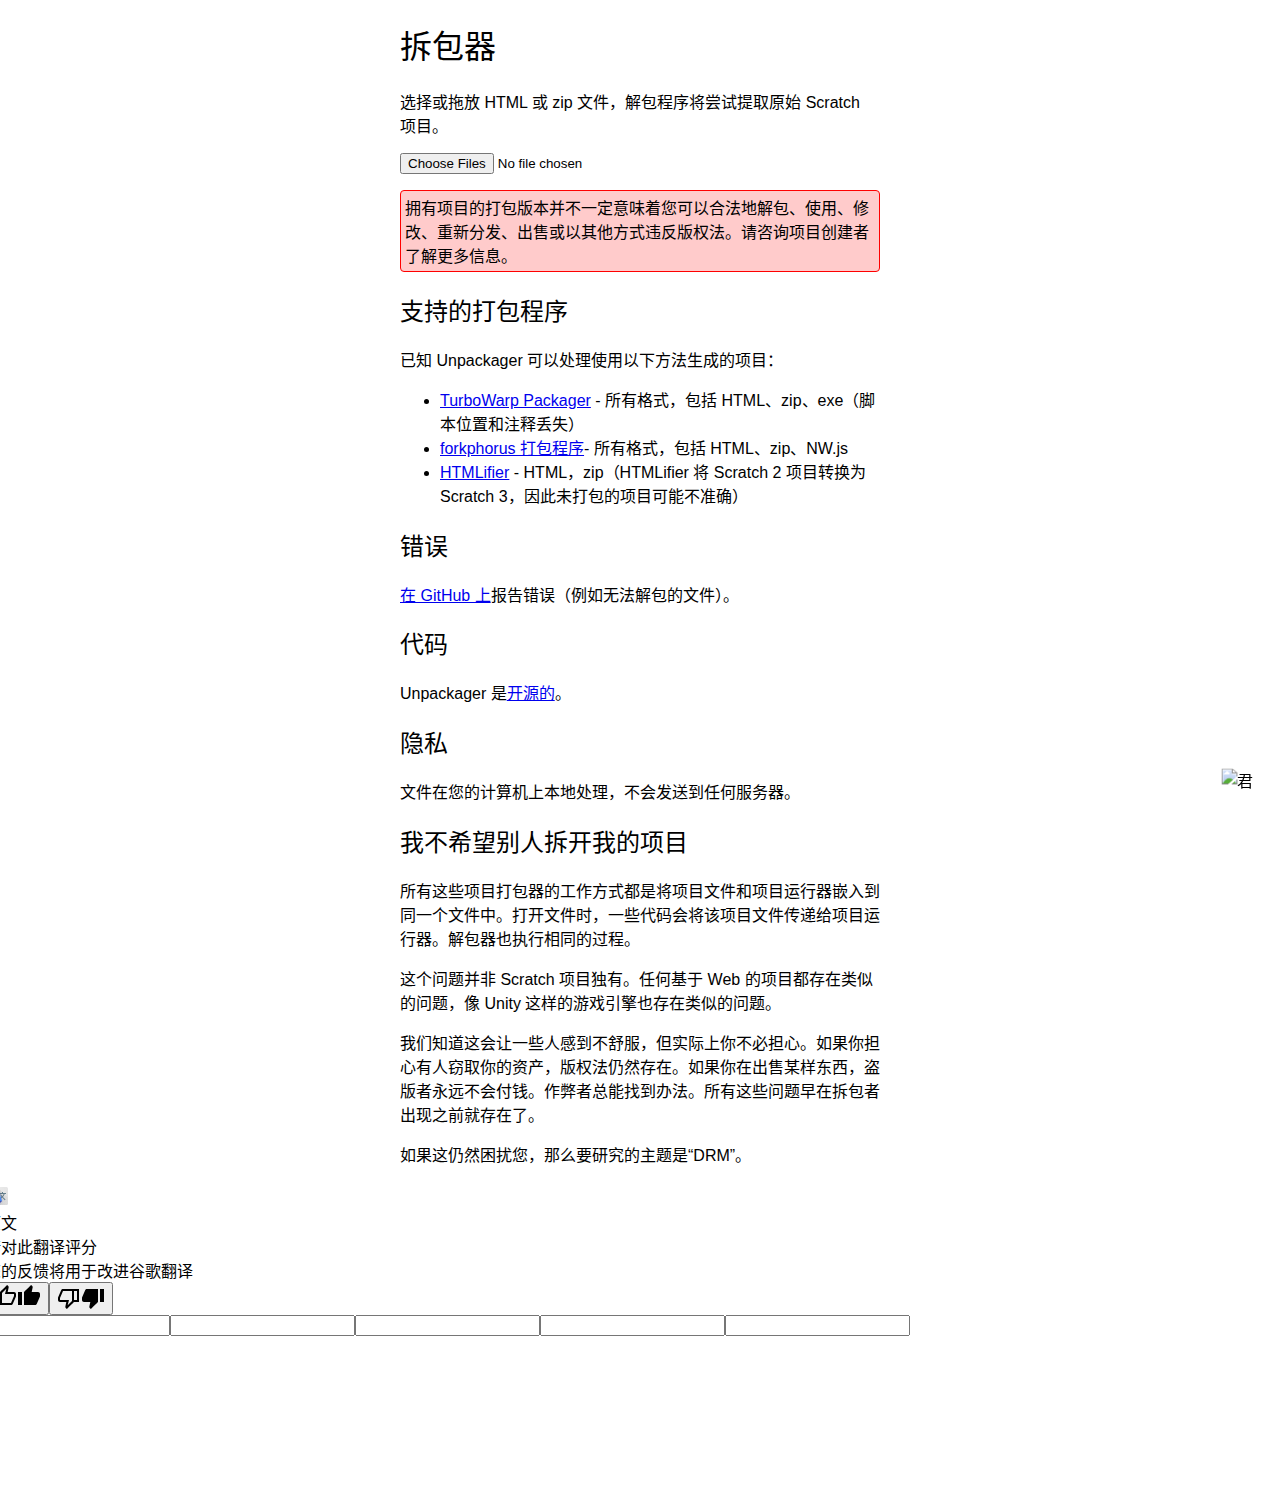
<file: unpackager/index.html>
<!DOCTYPE html>
<!-- saved from url=(0039)https://turbowarp.github.io/unpackager/ -->
<html lang="zh-CN" class="translated-ltr"><head><meta http-equiv="Content-Type" content="text/html; charset=UTF-8">
    
    <meta name="viewport" content="width=device-width, initial-scale=1">
    <meta name="description" content="Extract the original Scratch project from HTML or zip files generated by TurboWarp Packager, forkphorus packager, or HTMLifier.">
    <meta name="theme-color" content="#ff4c4c">
    <meta http-equiv="Content-Security-Policy" content="default-src &#39;self&#39; &#39;unsafe-inline&#39;">
    <title>Scratch、TurboWarp、forkphorus、HTMLifier 的解包器</title>
    <style>
      :root {
        font-family: "Helvetica Neue", Helvetica, Arial, sans-serif;
      }
      @media (prefers-color-scheme: dark) {
        :root {
          color: #eee;
          background-color: #111;
          color-scheme: dark;
        }
        a {
          color: #4af;
        }
      }

      h1, h2, h3 {
        font-weight: normal;
      }

      main {
        max-width: 480px;
        margin: auto;
      }

      .code {
        font-family: monospace;
      }

      input[type=file] {
        width: 100%;
      }

      .download-section a {
        display: block;
      }

      .drag-effect {
        opacity: 0;
        position: fixed;
        top: 0;
        left: 0;
        width: 100%;
        height: 100%;
        box-sizing: border-box;
        border: 10px dashed rgb(110, 110, 255);
        pointer-events: none;
        transition: .2s opacity;
      }
      .dragging .drag-effect {
        opacity: 1;
      }

      .notice {
        padding: 4px;
        border: 1px solid red;
        background-color: rgba(255, 0, 0, 0.205);
        border-radius: 4px;
      }
    </style>
  <style type="text/css">@import url(https://fonts.googleapis.com/css2?family=Open+Sans&display=swap);</style><style type="text/css">body{--app-bg: #242424;--app-sidebar-bg: #1a1a1a;--app-input-bg: #3c3c3c;--primary-text-color: white;--secondary-btn-bg: #464646;--background-bookmark-color: rgb(0 0 0 / 30%);--background-letter-color: white;--background-dark-color: #2A2A2A;--background-darken-color: #343434;--background-darkest-color: #313131;--background-primary-color: #3d3d3d;--background-light-color: #464646;--border-light-color: #575757;--primary-btn-color: #1493ff;--sec-btn-color: white;--sec-btn-bg: #464646;--sec-btn-border-color: #575757;--unsplash-btn-bg: #4b4d4d;--tool-btn-bg: #464646;--tool-btn-icon-color: #8e8e8e;--tool-btn-border-color: #575757;--input-bg: #464646;--input-border-color: #575757;--input-color: #929292;--folder-view-modal-bg: rgba(13, 19, 49, 0.05);--folder-view-modal-item-hover: rgba(21, 21, 21, 0.7);--folder-view-modal-item-hover: rgba(21, 21, 21, 0.7);--modal-aside-bg: #343434;--g-btn-color: #2abe7d;--folder-active: #313131;--preview-border-color: #575757;--bookmark-placeholder-color: rgba(255, 255, 255, 0.4);--bookmark-hover-color: rgba(61, 61, 61, 0.42);--bookmark-menu-btn-color: #DEDEDE;--folder-preview-gap: #343434;--primary-text-color: #ffffff;--text-shadow: 1px 1px 2px rgba(0, 0, 0, 0.58);--icon-color: #4b4b4b;--s-icon-color: #15eaed;--folder-background: #00000078;--sidebar-background: #00000078;--folder-search-color: white;--settings-section-background: #00000052;--settings-section-heading: rgba(255, 255, 255, 0.82)}@font-face{font-family:"Didact Gothic";src:url([data-uri]) format("woff");font-weight:normal;font-style:normal}</style><style type="text/css">@import url(https://fonts.googleapis.com/css?family=Lato:300,400,700,900);</style><style type="text/css">.huntr-ext-add-job-container .add-job-container {
  padding: 25px 25px 100px 25px;
  max-height: 550px;
}
.huntr-ext-add-job-container .save-job-footer {
  width: 300px;
  position: absolute;
  bottom: 22px;
  background-color: #f3f1f5;
  border-top: 1px solid rgba(0,0,0,0.1);
  border-bottom: 1px solid rgba(0,0,0,0.1);
}
.huntr-ext-add-job-container .btn {
  margin-left: auto !important;
  margin-right: auto !important;
  margin-top: 10px !important;
  margin-bottom: 10px !important;
  width: 150px !important;
}
.huntr-ext-add-job-container .btn.waiting {
  pointer-events: none;
  cursor: not-allowed;
}
.huntr-ext-add-job-container .list-item {
  text-transform: capitalize;
}
.huntr-ext-parsed-jobs-container .no-results {
  font-size: 14px !important;
  color: rgba(25,4,69,0.7) !important;
  padding: 40px;
  text-align: center;
}
.huntr-ext-parsed-jobs-container .job-result {
  padding: 20px 25px;
  border-bottom: 1px solid rgba(0,0,0,0.1);
  cursor: pointer;
}
.huntr-ext-parsed-jobs-container .job-result:hover {
  background-color: rgba(25,4,69,0.1);
}
.huntr-ext-parsed-jobs-container .job-title {
  font-size: 14px !important;
  font-weight: bold !important;
  color: #190445 !important;
  margin-bottom: 3px !important;
}
.huntr-ext-parsed-jobs-container .job-company,
.huntr-ext-parsed-jobs-container .job-location {
  max-width: 100px !important;
}
.huntr-ext-parsed-jobs-container .job-company {
  margin-right: 10px !important;
  font-weight: bold;
  color: rgba(25,4,69,0.9);
}
.huntr-ext-parsed-jobs-container .job-location {
  color: rgba(25,4,69,0.7);
}
.huntr-ext-parsed-jobs-container .job-description {
  color: rgba(25,4,69,0.4);
}
.huntr-ext-parsed-jobs-container .job-company,
.huntr-ext-parsed-jobs-container .job-description,
.huntr-ext-parsed-jobs-container .job-location {
  font-size: 13px;
}
.huntr-ext-parsed-jobs-container p {
  line-height: 15px !important;
  margin: 0 !important;
}
.huntr-ext-parsed-jobs-container span {
  margin: 0 !important;
  max-width: 240px;
  white-space: nowrap;
  overflow: hidden;
  text-overflow: ellipsis;
  display: inline-block;
}
.huntr-capitalize {
  text-transform: capitalize;
}
.huntr-error-footer {
  position: absolute;
  bottom: 0;
  left: 0;
  right: 0;
  cursor: pointer;
  background-color: #ff3569;
  padding: 15px;
  font-size: 12px;
  color: #fff;
  border-top: 1px solid rgba(0,0,0,0.1);
  text-align: center;
  font-family: Lato, sans-serif;
}
.huntr-ext-add-job-success-container {
  padding: 30px;
  text-align: center;
}
.huntr-ext-add-job-success-container .message {
  height: 180px !important;
  margin-top: 20px !important;
  border-bottom: 1px solid #eaeaea !important;
}
.huntr-ext-add-job-success-container .message p {
  font-size: 22px !important;
  line-height: 50px !important;
  text-align: center !important;
}
.huntr-ext-add-job-success-container .message .huntr-icon {
  font-size: 45px !important;
  color: rgba(74,74,74,0.2) !important;
}
.huntr-ext-add-job-success-container .huntr-footer {
  margin-top: 30px;
}
.huntr-ext-add-job-success-container .huntr-footer a.btn {
  color: #fff !important;
  width: 200px;
}
.huntr-ext-add-job-success-container .huntr-footer .btn img {
  position: absolute;
  left: 8px;
  top: 7px;
  width: 20px;
  height: 20px;
  border-radius: 20px;
}
.huntr-ext-settings-container {
  margin-top: 25px;
  font-family: 'Lato', sans-serif !important;
  font-size: 16px;
  text-align: center;
  color: #4a4a4a;
  height: 140px;
  margin-top: 50px;
}
.huntr-ext-settings-container p {
  line-height: 18px;
}
.huntr-ext-time-to-upgrade {
  padding: 35px;
  text-align: center;
  color: #6a4feb;
}
.huntr-ext-time-to-upgrade .huntr-icon {
  margin: 10px 0 40px 0;
  font-size: 60px;
  color: rgba(106,79,235,0.1);
}
#huntr-react-container-2 {
  font-smoothing: antialiased;
  -webkit-font-smoothing: antialiased;
  position: absolute;
  display: block !important;
  font-family: 'Lato', sans-serif;
}
#huntr-react-container-2 a,
#huntr-react-container-2 p,
#huntr-react-container-2 span,
#huntr-react-container-2 div {
  font-family: 'Lato', sans-serif !important;
}
#huntr-react-container-2 form {
  margin: 0;
  padding: 0;
}
#huntr-react-container-2 ::-webkit-scrollbar-button {
  width: 0px !important;
  height: 0px !important;
}
#huntr-react-container-2 ::-webkit-scrollbar-track {
  box-shadow: none !important;
  background-color: "white" !important;
}
#huntr-react-container-2 ::-webkit-scrollbar-thumb {
  background-color: rgba(24,0,69,0.15) !important;
  border: 3px solid #fff !important;
  border-radius: 100px !important;
}
#huntr-react-container-2 ::-webkit-scrollbar-thumb:hover {
  background-color: rgba(24,0,69,0.2) !important;
}
#huntr-react-container-2 ::-webkit-scrollbar-thumb:active {
  background-color: rgba(24,0,69,0.2) !important;
}
#huntr-react-container-2 ::-webkit-scrollbar {
  width: 10px !important;
  height: 20px !important;
}
#huntr-react-container-2 .huntr-title {
  font-size: 22px;
  font-weight: regular;
  color: #190445 !important;
}
#huntr-react-container-2 .huntr-description {
  font-size: 15px;
  font-weight: regular;
  color: rgba(25,4,69,0.7) !important;
}
#huntr-react-container-2 a {
  cursor: pointer;
}
#huntr-react-container-2 .centered {
  margin-right: auto;
  margin-left: auto;
  text-align: center;
}
#huntr-react-container-2 .field {
  position: relative;
}
#huntr-react-container-2 .field-container .huntr-icon {
  position: absolute;
  right: 11px;
  bottom: 11px;
  font-size: 16px;
  color: rgba(24,0,69,0.5);
  cursor: pointer;
}
#huntr-react-container-2 .field-container .input-image {
  width: 20px;
  height: 20px;
  position: absolute;
  right: 7px;
  bottom: 8px;
  border-radius: 100%;
  box-shadow: 0px 0px 4px rgba(0,0,0,0.1);
}
#huntr-react-container-2 .hide {
  visibility: hidden;
}
#huntr-react-container-2 .btn {
  font-family: 'Lato', sans-serif !important;
  border-radius: 4px !important;
  font-size: 14px;
  display: block !important;
  cursor: pointer !important;
  text-transform: capitalize !important;
  font-weight: 400 !important;
  letter-spacing: 0.2px !important;
  position: relative;
  transition: all 0.4s ease-out !important;
  text-align: center !important;
  box-shadow: none !important;
  border: none !important;
  padding: 0 !important;
  background-image: none !important;
  background-repeat: no-repeat !important;
  text-shadow: none !important;
  line-height: 37px;
  box-sizing: border-box !important;
}
#huntr-react-container-2 .btn .huntr-icon {
  position: absolute;
  right: 15px;
  top: 13px;
  color: rgba(255,255,255,0.4);
  font-size: 16px;
}
#huntr-react-container-2 .btn-purple {
  color: #fff;
  text-shadow: 0px 1px 4px rgba(0,0,0,0.1);
  background-color: #6a4feb;
}
#huntr-react-container-2 .btn-purple:hover {
  background-color: #8c35ff;
}
#huntr-react-container-2 .btn-purple:disabled {
  cursor: not-allowed;
  color: rgba(25,4,69,0.4) !important;
  background-color: rgba(25,4,69,0.2) !important;
}
#huntr-react-container-2 ul {
  margin: 0px;
  padding: 0px;
}
#huntr-react-container-2 ul li {
  list-style: none;
}
#huntr-react-container-2 .location-search .huntr-drop-down-menu span {
  font-size: 11px;
  display: inline-block;
}
#huntr-react-container-2 .truncate {
  text-overflow: ellipsis;
  overflow: hidden;
  white-space: nowrap;
}
#huntr-react-container-2 .huntr-drop-down-menu {
  color: #4a4a4a;
  font-family: 'Lato', sans-serif;
  background-color: #fff;
  position: absolute;
  width: 100%;
  border-radius: 4px;
  font-size: 13px;
  box-shadow: 0px 0px 4px rgba(0,0,0,0.1);
  z-index: 1;
  border: 1px solid #ddd;
  max-height: 250px;
  overflow-y: auto;
}
#huntr-react-container-2 .huntr-drop-down-menu .huntr-ddmenu-footer {
  padding: 10px 10px;
  border-bottom: 1px solid #eee;
  text-align: left;
  cursor: pointer;
}
#huntr-react-container-2 .huntr-drop-down-menu .huntr-ddmenu-footer .huntr-icon {
  margin-right: 10px;
}
#huntr-react-container-2 .huntr-logo img {
  width: 16px;
  position: relative;
  top: -5px;
}
#huntr-react-container-2 .huntr-ext-nav-menu {
  width: 100%;
  position: relative;
  border-bottom: 1px solid rgba(0,0,0,0.1);
}
#huntr-react-container-2 .huntr-ext-nav-menu .nav-tooltip {
  display: none;
  position: absolute;
  background-color: #7f7b92;
  color: #fff;
  left: -45px;
  font-size: 11px;
  width: 90px;
  line-height: 30px;
  padding: 0px 15px;
  border-radius: 20px;
  top: -25px;
  text-align: center;
}
#huntr-react-container-2 .huntr-ext-nav-menu .nav-tooltip:before {
  content: '';
  display: block;
  width: 0;
  height: 0;
  position: absolute;
  border-left: 6px solid transparent;
  border-right: 6px solid transparent;
  border-top: 6px solid #7f7b92;
  top: 30px;
  left: 45px;
}
#huntr-react-container-2 .huntr-ext-nav-menu ul li {
  position: relative;
  padding: 0px;
  cursor: pointer;
  margin: 0px 31px 0px 0px;
  font-size: 17px;
  display: inline-block;
  color: #b5b5b5;
}
#huntr-react-container-2 .huntr-ext-nav-menu ul li a,
#huntr-react-container-2 .huntr-ext-nav-menu ul li span {
  line-height: 50px;
  vertical-align: middle;
}
#huntr-react-container-2 .huntr-ext-nav-menu ul li:first-child {
  margin-left: 20px;
}
#huntr-react-container-2 .huntr-ext-nav-menu ul li:last-child {
  margin: 0px;
}
#huntr-react-container-2 .huntr-ext-nav-menu ul li:hover {
  color: rgba(0,0,0,0.8);
}
#huntr-react-container-2 .huntr-ext-nav-menu ul li:hover .nav-tooltip {
  display: inline-block;
}
#huntr-react-container-2 .huntr-ext-top-menu {
  background-color: #f3f1f5;
  border-bottom: 1px solid rgba(0,0,0,0.1);
  position: relative;
  width: 100%;
  color: rgba(0,0,0,0.25);
}
#huntr-react-container-2 .huntr-ext-top-menu img {
  max-width: 60px;
  box-sizing: content-box;
  padding: 12px 0px 10px 12px;
}
#huntr-react-container-2 p,
#huntr-react-container-2 span {
  text-shadow: none;
}
#huntr-react-container-2 p.huntr-icon,
#huntr-react-container-2 span.huntr-icon {
  font-family: 'simple-line-icons' !important;
}
#huntr-react-container-2 p.huntr-icon:before,
#huntr-react-container-2 span.huntr-icon:before {
  font-family: 'simple-line-icons' !important;
}
#huntr-react-container-2 h1 {
  font-family: 'Lato', sans-serif !important;
  text-transform: uppercase !important;
  color: #4a4a4a !important;
  letter-spacing: 5px !important;
  font-size: 16px !important;
  font-weight: 900;
}
#huntr-react-container-2 .huntr-ext-app-container {
  position: fixed;
  right: 30px;
  top: 30px;
  z-index: 100000;
  max-height: 600px;
  min-height: 300px;
}
#huntr-react-container-2 .huntr-ext-app-container .inner-container {
  height: 100%;
  background-color: #fff;
  width: 300px;
  box-shadow: 0px 0px 10px rgba(0,0,0,0.2);
  outline: 1px solid rgba(0,0,0,0.1);
}
#huntr-react-container-2 .huntr-ext-minimize {
  position: absolute;
  right: 10px;
  top: 0px;
  font-size: 35px;
  font-family: 'Lato', sans-serif;
  line-height: normal;
  transform: rotate(45deg);
  cursor: pointer;
  color: rgba(74,74,74,0.2);
  font-weight: 400;
  z-index: 1;
}
#huntr-react-container-2 .huntr-ext-minimize:hover {
  color: rgba(74,74,74,0.7);
}
#huntr-react-container-2 .editable-text-field {
  width: 100%;
}
#huntr-react-container-2 .huntr-ext-app-mini {
  background-color: #6a4feb;
  width: 50px;
  height: 50px;
  border-radius: 50px;
  position: fixed;
  z-index: 10000;
  bottom: 30px;
  right: 30px;
  cursor: pointer;
}
#huntr-react-container-2 .huntr-ext-app-mini:after {
  content: 'h';
}
#huntr-react-container-2 .huntr-ext-component-container h1 {
  text-align: center;
  margin: 60px 0px;
}
#huntr-react-container-2 .huntr-ext-component-container .drop-down-button {
  font-family: 'Lato', sans-serif !important;
  -webkit-appearance: none !important;
  outline: 0 !important;
  border-radius: 2px !important;
  box-sizing: border-box !important;
  font-family: 'Lato', sans-serif !important;
  width: 100% !important;
  padding: 12px 12px !important;
  font-size: 14px !important;
  color: rgba(74,74,74,0.9) !important;
  margin-bottom: 14px !important;
  font-weight: 400 !important;
  background-color: #fafafa !important;
  border: 1px solid #dcdcdc !important;
  transition: none !important;
  text-align: left !important;
  cursor: pointer !important;
}
#huntr-react-container-2 .huntr-ext-component-container .dropdown-search-field input {
  padding: 0 33px 0 10px !important;
}
#huntr-react-container-2 .huntr-ext-component-container input {
  font-size: 14px !important;
  height: 35px;
}
#huntr-react-container-2 .huntr-ext-component-container input::-webkit-input-placeholder {
  font-size: 14px !important;
  font-weight: 400 !important;
  font-family: 'Lato', sans-serif !important;
  color: rgba(24,0,69,0.3) !important;
}
#huntr-react-container-2 .huntr-ext-component-container textarea {
  font-size: 14px !important;
  height: 130px;
}
#huntr-react-container-2 .huntr-ext-component-container textarea::-webkit-input-placeholder {
  font-size: 14px !important;
  font-weight: 400 !important;
  font-family: 'Lato', sans-serif !important;
  color: rgba(24,0,69,0.3) !important;
}
#huntr-react-container-2 .huntr-ext-component-container input,
#huntr-react-container-2 .huntr-ext-component-container textarea {
  box-shadow: rgba(24,0,69,0.1) 0px 0px 0px 1px, rgba(24,0,69,0.05) 0px 4px 10px !important;
  background-color: #fff;
  background-image: none !important;
  outline: 0;
  box-sizing: border-box;
  font-family: 'Lato', sans-serif !important;
  letter-spacing: 0px;
  width: 100%;
  border-top: none !important;
  border-left: none !important;
  border-right: none !important;
  border-bottom: none !important;
  font-weight: 400 !important;
  margin: 0px !important;
  color: rgba(25,4,69,0.7) !important;
  border-radius: 6px !important;
  line-height: normal !important;
  padding: 0 10px !important;
}
#huntr-react-container-2 .huntr-ext-component-container input:focus,
#huntr-react-container-2 .huntr-ext-component-container textarea:focus {
  box-shadow: #8c35ff 0px 0px 0px 2px, rgba(140,53,255,0.1) 0px 4px 10px !important;
  outline: 1px solid #8c35ff;
}
#huntr-react-container-2 .huntr-ext-component-container input.clean,
#huntr-react-container-2 .huntr-ext-component-container textarea.clean {
  box-shadow: none !important;
  border: none !important;
  height: 100%;
  padding: 0 !important;
}
#huntr-react-container-2 .huntr-ext-component-container input.clean:focus,
#huntr-react-container-2 .huntr-ext-component-container textarea.clean:focus,
#huntr-react-container-2 .huntr-ext-component-container input.clean::selection,
#huntr-react-container-2 .huntr-ext-component-container textarea.clean::selection {
  box-shadow: none !important;
  border-bottom: none !important;
}
#huntr-react-container-2 .huntr-ext-component-container input:focus,
#huntr-react-container-2 .huntr-ext-component-container textarea:focus,
#huntr-react-container-2 .huntr-ext-component-container input::selection,
#huntr-react-container-2 .huntr-ext-component-container textarea::selection {
  outline: 0;
  border-bottom: none !important;
  background-color: #fff !important;
}
#huntr-react-container-2 .huntr-ext-component-container input::selection,
#huntr-react-container-2 .huntr-ext-component-container textarea::selection {
  background-color: #8c35ff !important;
  color: #fff;
}
.huntr-loader ::after,
.huntr-loader ::before {
  -webkit-box-sizing: border-box;
  box-sizing: border-box;
}
.huntr-loader {
  display: block;
  height: 50px;
  width: 50px;
  animation: huntr-loader-1 3s linear infinite;
  -webkit-animation: huntr-loader-1 3s linear infinite;
}
@-webkit-keyframes huntr-loader-1 {
  0% {
    -webkit-transform: rotate(0deg);
  }
  100% {
    -webkit-transform: rotate(360deg);
  }
}
.huntr-loader span {
  display: block;
  position: absolute;
  top: 0;
  left: 0;
  bottom: 0;
  right: 0;
  margin: auto;
  height: 50px;
  width: 50px;
  clip: rect(0px, 50px, 50px, 0);
  -webkit-animation: huntr-loader-2 1.5s cubic-bezier(0.77, 0, 0.175, 1) infinite;
  animation: huntr-loader-2 1.5s cubic-bezier(0.77, 0, 0.175, 1) infinite;
}
@-webkit-keyframes huntr-loader-2 {
  0% {
    -webkit-transform: rotate(0deg);
  }
  100% {
    -webkit-transform: rotate(360deg);
  }
}
.huntr-loader span::before {
  content: "";
  display: block;
  position: absolute;
  top: 0;
  left: 0;
  bottom: 0;
  right: 0;
  margin: auto;
  height: 50px;
  width: 50px;
  border: 4px solid transparent;
  border-top: 4px solid #6a4feb;
  border-radius: 50%;
  -webkit-animation: huntr-loader-3 1.5s cubic-bezier(0.77, 0, 0.175, 1) infinite;
  animation: huntr-loader-3 1.5s cubic-bezier(0.77, 0, 0.175, 1) infinite;
}
@-webkit-keyframes huntr-loader-3 {
  0% {
    -webkit-transform: rotate(0deg);
  }
  100% {
    -webkit-transform: rotate(360deg);
  }
}
.huntr-loader span::after {
  content: "";
  display: block;
  position: absolute;
  top: 0;
  left: 0;
  bottom: 0;
  right: 0;
  margin: auto;
  height: 50px;
  width: 50px;
  border: 4px solid rgba(106,79,235,0.2);
  border-radius: 50%;
}
.react-datepicker-wrapper,
.react-datepicker__input-container {
  display: block !important;
}
.huntr-date-picker-popper {
  font-size: 0.8rem;
}
.huntr-date-picker-popper .react-datepicker {
  font-family: "Lato", Helvetica, Arial, sans-serif !important;
  background-color: #fff !important;
  color: #180045 !important;
  border: 1px solid rgba(24,0,69,0.1) !important;
  border-radius: 8px !important;
  box-shadow: 0px 3px 7px -1px rgba(24,0,69,0.1) !important;
}
.huntr-date-picker-popper .react-datepicker__header {
  background-color: #fafafb !important;
  border-bottom: 1px solid rgba(24,0,69,0.1) !important;
}
.huntr-date-picker-popper .react-datepicker__day {
  color: rgba(24,0,69,0.6) !important;
}
.huntr-date-picker-popper .react-datepicker__day-name {
  color: rgba(24,0,69,0.7) !important;
}
.huntr-date-picker-popper .react-datepicker__day--disabled {
  color: rgba(24,0,69,0.21) !important;
}
.huntr-date-picker-popper .react-datepicker__day--keyboard-selected,
.huntr-date-picker-popper .react-datepicker__day--selected {
  background-color: #8c35ff !important;
  color: #fff !important;
}
.huntr-date-picker-popper .react-datepicker__today-button {
  background-color: rgba(24,0,69,0.02) !important;
  border-top: 1px solid rgba(24,0,69,0.1) !important;
}
.huntr-date-picker-popper .react-datepicker__time-container--with-today-button {
  right: -96px !important;
  border: 1px solid rgba(24,0,69,0.1) !important;
  border-radius: 8px !important;
  box-shadow: 0px 3px 7px -1px rgba(24,0,69,0.1) !important;
}
.huntr-date-picker-popper .react-datepicker__time-list-item {
  color: rgba(24,0,69,0.7) !important;
  height: 18px !important;
}
.huntr-date-picker-popper .react-datepicker__time-list-item::hover {
  background-color: #fafafb !important;
}
.huntr-date-picker-popper .react-datepicker__time-list-item--selected {
  background-color: #8c35ff !important;
  color: #fff;
}
.huntr-date-picker {
  display: block;
}
.react-datepicker__close-icon {
  width: auto !important;
}
.react-datepicker__close-icon::after {
  background-color: #180045 !important;
  width: 12px !important;
  height: 12px !important;
}
@-moz-keyframes huntr-loader-1 {
  0% {
    transform: rotate(0deg);
  }
  100% {
    transform: rotate(360deg);
  }
}
@-webkit-keyframes huntr-loader-1 {
  0% {
    transform: rotate(0deg);
  }
  100% {
    transform: rotate(360deg);
  }
}
@-o-keyframes huntr-loader-1 {
  0% {
    transform: rotate(0deg);
  }
  100% {
    transform: rotate(360deg);
  }
}
@keyframes huntr-loader-1 {
  0% {
    transform: rotate(0deg);
  }
  100% {
    transform: rotate(360deg);
  }
}
@-moz-keyframes huntr-loader-2 {
  0% {
    transform: rotate(0deg);
  }
  100% {
    transform: rotate(360deg);
  }
}
@-webkit-keyframes huntr-loader-2 {
  0% {
    transform: rotate(0deg);
  }
  100% {
    transform: rotate(360deg);
  }
}
@-o-keyframes huntr-loader-2 {
  0% {
    transform: rotate(0deg);
  }
  100% {
    transform: rotate(360deg);
  }
}
@keyframes huntr-loader-2 {
  0% {
    transform: rotate(0deg);
  }
  100% {
    transform: rotate(360deg);
  }
}
@-moz-keyframes huntr-loader-3 {
  0% {
    transform: rotate(0deg);
  }
  100% {
    transform: rotate(360deg);
  }
}
@-webkit-keyframes huntr-loader-3 {
  0% {
    transform: rotate(0deg);
  }
  100% {
    transform: rotate(360deg);
  }
}
@-o-keyframes huntr-loader-3 {
  0% {
    transform: rotate(0deg);
  }
  100% {
    transform: rotate(360deg);
  }
}
@keyframes huntr-loader-3 {
  0% {
    transform: rotate(0deg);
  }
  100% {
    transform: rotate(360deg);
  }
}
</style><style type="text/css">/*!
 * Quill Editor v1.3.0
 * https://quilljs.com/
 * Copyright (c) 2014, Jason Chen
 * Copyright (c) 2013, salesforce.com
 */
#huntr-react-container-2 .ql-container span,
#huntr-react-container-2 .ql-container li,
#huntr-react-container-2 .ql-container ul,
#huntr-react-container-2 .ql-container div,
#huntr-react-container-2 .ql-container strong,
#huntr-react-container-2 .ql-container b,
#huntr-react-container-2 .ql-container h1,
#huntr-react-container-2 .ql-container h2,
#huntr-react-container-2 .ql-container h3,
#huntr-react-container-2 .ql-container p  {
  font-size: 14px;
  font-family: Lato, Arial, sans-serif !important;
  color: #180045 !important;
}

#huntr-react-container-2 .ql-container {
  box-sizing: border-box;
  font-family: Lato, Arial, sans-serif;
  font-size: 13px;
  height: 100%;
  margin: 0px;
  position: relative;
}
#huntr-react-container-2 .ql-container.ql-disabled .ql-tooltip {
  visibility: hidden;
}
#huntr-react-container-2 .ql-container.ql-disabled .ql-editor ul[data-checked] > li::before {
  pointer-events: none;
}
#huntr-react-container-2 .ql-clipboard {
  left: -100000px;
  height: 1px;
  overflow-y: hidden;
  position: absolute;
  top: 50%;
}
#huntr-react-container-2 .ql-clipboard p {
  margin: 0;
  padding: 0;
}
#huntr-react-container-2 .ql-editor {
  box-sizing: border-box;
  line-height: 1.42;
  height: 100% !important;
  outline: none;
  overflow-y: auto;
  padding: 12px 18px;
  tab-size: 4;
  -moz-tab-size: 4;
  text-align: left;
  white-space: pre-wrap;
  word-wrap: break-word;
}
#huntr-react-container-2 .ql-editor > * {
  cursor: text;
}
#huntr-react-container-2 .ql-editor p,
#huntr-react-container-2 .ql-editor ol,
#huntr-react-container-2 .ql-editor ul,
#huntr-react-container-2 .ql-editor pre,
#huntr-react-container-2 .ql-editor blockquote,
#huntr-react-container-2 .ql-editor h1,
#huntr-react-container-2 .ql-editor h2,
#huntr-react-container-2 .ql-editor h3,
#huntr-react-container-2 .ql-editor h4,
#huntr-react-container-2 .ql-editor h5,
#huntr-react-container-2 .ql-editor h6 {
  margin: 0;
  padding: 0;
  counter-reset: list-1 list-2 list-3 list-4 list-5 list-6 list-7 list-8 list-9;
}
#huntr-react-container-2 .ql-editor ol,
#huntr-react-container-2 .ql-editor ul {
  padding-left: 1.5em;
}
#huntr-react-container-2 .ql-editor ol > li,
#huntr-react-container-2 .ql-editor ul > li {
  list-style-type: none;
}
#huntr-react-container-2 .ql-editor ul > li::before {
  content: '\2022';
}
#huntr-react-container-2 .ql-editor ul[data-checked=true],
#huntr-react-container-2 .ql-editor ul[data-checked=false] {
  pointer-events: none;
}
#huntr-react-container-2 .ql-editor ul[data-checked=true] > li *,
#huntr-react-container-2 .ql-editor ul[data-checked=false] > li * {
  pointer-events: all;
}
#huntr-react-container-2 .ql-editor ul[data-checked=true] > li::before,
#huntr-react-container-2 .ql-editor ul[data-checked=false] > li::before {
  color: #777;
  cursor: pointer;
  pointer-events: all;
}
#huntr-react-container-2 .ql-editor ul[data-checked=true] > li::before {
  content: '\2611';
}
#huntr-react-container-2 .ql-editor ul[data-checked=false] > li::before {
  content: '\2610';
}
#huntr-react-container-2 .ql-editor li::before {
  display: inline-block;
  white-space: nowrap;
  width: 1.2em;
}
#huntr-react-container-2 .ql-editor li:not(.ql-direction-rtl)::before {
  margin-left: -1.5em;
  margin-right: 0.3em;
  text-align: right;
}
#huntr-react-container-2 .ql-editor li.ql-direction-rtl::before {
  margin-left: 0.3em;
  margin-right: -1.5em;
}
#huntr-react-container-2 .ql-editor ol li:not(.ql-direction-rtl),
#huntr-react-container-2 .ql-editor ul li:not(.ql-direction-rtl) {
  padding-left: 1.5em;
}
#huntr-react-container-2 .ql-editor ol li.ql-direction-rtl,
#huntr-react-container-2 .ql-editor ul li.ql-direction-rtl {
  padding-right: 1.5em;
}
#huntr-react-container-2 .ql-editor ol li {
  counter-reset: list-1 list-2 list-3 list-4 list-5 list-6 list-7 list-8 list-9;
  counter-increment: list-0;
}
#huntr-react-container-2 .ql-editor ol li:before {
  content: counter(list-0, decimal) '. ';
}
#huntr-react-container-2 .ql-editor ol li.ql-indent-1 {
  counter-increment: list-1;
}
#huntr-react-container-2 .ql-editor ol li.ql-indent-1:before {
  content: counter(list-1, lower-alpha) '. ';
}
#huntr-react-container-2 .ql-editor ol li.ql-indent-1 {
  counter-reset: list-2 list-3 list-4 list-5 list-6 list-7 list-8 list-9;
}
#huntr-react-container-2 .ql-editor ol li.ql-indent-2 {
  counter-increment: list-2;
}
#huntr-react-container-2 .ql-editor ol li.ql-indent-2:before {
  content: counter(list-2, lower-roman) '. ';
}
#huntr-react-container-2 .ql-editor ol li.ql-indent-2 {
  counter-reset: list-3 list-4 list-5 list-6 list-7 list-8 list-9;
}
#huntr-react-container-2 .ql-editor ol li.ql-indent-3 {
  counter-increment: list-3;
}
#huntr-react-container-2 .ql-editor ol li.ql-indent-3:before {
  content: counter(list-3, decimal) '. ';
}
#huntr-react-container-2 .ql-editor ol li.ql-indent-3 {
  counter-reset: list-4 list-5 list-6 list-7 list-8 list-9;
}
#huntr-react-container-2 .ql-editor ol li.ql-indent-4 {
  counter-increment: list-4;
}
#huntr-react-container-2 .ql-editor ol li.ql-indent-4:before {
  content: counter(list-4, lower-alpha) '. ';
}
#huntr-react-container-2 .ql-editor ol li.ql-indent-4 {
  counter-reset: list-5 list-6 list-7 list-8 list-9;
}
#huntr-react-container-2 .ql-editor ol li.ql-indent-5 {
  counter-increment: list-5;
}
#huntr-react-container-2 .ql-editor ol li.ql-indent-5:before {
  content: counter(list-5, lower-roman) '. ';
}
#huntr-react-container-2 .ql-editor ol li.ql-indent-5 {
  counter-reset: list-6 list-7 list-8 list-9;
}
#huntr-react-container-2 .ql-editor ol li.ql-indent-6 {
  counter-increment: list-6;
}
#huntr-react-container-2 .ql-editor ol li.ql-indent-6:before {
  content: counter(list-6, decimal) '. ';
}
#huntr-react-container-2 .ql-editor ol li.ql-indent-6 {
  counter-reset: list-7 list-8 list-9;
}
#huntr-react-container-2 .ql-editor ol li.ql-indent-7 {
  counter-increment: list-7;
}
#huntr-react-container-2 .ql-editor ol li.ql-indent-7:before {
  content: counter(list-7, lower-alpha) '. ';
}
#huntr-react-container-2 .ql-editor ol li.ql-indent-7 {
  counter-reset: list-8 list-9;
}
#huntr-react-container-2 .ql-editor ol li.ql-indent-8 {
  counter-increment: list-8;
}
#huntr-react-container-2 .ql-editor ol li.ql-indent-8:before {
  content: counter(list-8, lower-roman) '. ';
}
#huntr-react-container-2 .ql-editor ol li.ql-indent-8 {
  counter-reset: list-9;
}
#huntr-react-container-2 .ql-editor ol li.ql-indent-9 {
  counter-increment: list-9;
}
#huntr-react-container-2 .ql-editor ol li.ql-indent-9:before {
  content: counter(list-9, decimal) '. ';
}
#huntr-react-container-2 .ql-editor .ql-indent-1:not(.ql-direction-rtl) {
  padding-left: 3em;
}
#huntr-react-container-2 .ql-editor li.ql-indent-1:not(.ql-direction-rtl) {
  padding-left: 4.5em;
}
#huntr-react-container-2 .ql-editor .ql-indent-1.ql-direction-rtl.ql-align-right {
  padding-right: 3em;
}
#huntr-react-container-2 .ql-editor li.ql-indent-1.ql-direction-rtl.ql-align-right {
  padding-right: 4.5em;
}
#huntr-react-container-2 .ql-editor .ql-indent-2:not(.ql-direction-rtl) {
  padding-left: 6em;
}
#huntr-react-container-2 .ql-editor li.ql-indent-2:not(.ql-direction-rtl) {
  padding-left: 7.5em;
}
#huntr-react-container-2 .ql-editor .ql-indent-2.ql-direction-rtl.ql-align-right {
  padding-right: 6em;
}
#huntr-react-container-2 .ql-editor li.ql-indent-2.ql-direction-rtl.ql-align-right {
  padding-right: 7.5em;
}
#huntr-react-container-2 .ql-editor .ql-indent-3:not(.ql-direction-rtl) {
  padding-left: 9em;
}
#huntr-react-container-2 .ql-editor li.ql-indent-3:not(.ql-direction-rtl) {
  padding-left: 10.5em;
}
#huntr-react-container-2 .ql-editor .ql-indent-3.ql-direction-rtl.ql-align-right {
  padding-right: 9em;
}
#huntr-react-container-2 .ql-editor li.ql-indent-3.ql-direction-rtl.ql-align-right {
  padding-right: 10.5em;
}
#huntr-react-container-2 .ql-editor .ql-indent-4:not(.ql-direction-rtl) {
  padding-left: 12em;
}
#huntr-react-container-2 .ql-editor li.ql-indent-4:not(.ql-direction-rtl) {
  padding-left: 13.5em;
}
#huntr-react-container-2 .ql-editor .ql-indent-4.ql-direction-rtl.ql-align-right {
  padding-right: 12em;
}
#huntr-react-container-2 .ql-editor li.ql-indent-4.ql-direction-rtl.ql-align-right {
  padding-right: 13.5em;
}
#huntr-react-container-2 .ql-editor .ql-indent-5:not(.ql-direction-rtl) {
  padding-left: 15em;
}
#huntr-react-container-2 .ql-editor li.ql-indent-5:not(.ql-direction-rtl) {
  padding-left: 16.5em;
}
#huntr-react-container-2 .ql-editor .ql-indent-5.ql-direction-rtl.ql-align-right {
  padding-right: 15em;
}
#huntr-react-container-2 .ql-editor li.ql-indent-5.ql-direction-rtl.ql-align-right {
  padding-right: 16.5em;
}
#huntr-react-container-2 .ql-editor .ql-indent-6:not(.ql-direction-rtl) {
  padding-left: 18em;
}
#huntr-react-container-2 .ql-editor li.ql-indent-6:not(.ql-direction-rtl) {
  padding-left: 19.5em;
}
#huntr-react-container-2 .ql-editor .ql-indent-6.ql-direction-rtl.ql-align-right {
  padding-right: 18em;
}
#huntr-react-container-2 .ql-editor li.ql-indent-6.ql-direction-rtl.ql-align-right {
  padding-right: 19.5em;
}
#huntr-react-container-2 .ql-editor .ql-indent-7:not(.ql-direction-rtl) {
  padding-left: 21em;
}
#huntr-react-container-2 .ql-editor li.ql-indent-7:not(.ql-direction-rtl) {
  padding-left: 22.5em;
}
#huntr-react-container-2 .ql-editor .ql-indent-7.ql-direction-rtl.ql-align-right {
  padding-right: 21em;
}
#huntr-react-container-2 .ql-editor li.ql-indent-7.ql-direction-rtl.ql-align-right {
  padding-right: 22.5em;
}
#huntr-react-container-2 .ql-editor .ql-indent-8:not(.ql-direction-rtl) {
  padding-left: 24em;
}
#huntr-react-container-2 .ql-editor li.ql-indent-8:not(.ql-direction-rtl) {
  padding-left: 25.5em;
}
#huntr-react-container-2 .ql-editor .ql-indent-8.ql-direction-rtl.ql-align-right {
  padding-right: 24em;
}
#huntr-react-container-2 .ql-editor li.ql-indent-8.ql-direction-rtl.ql-align-right {
  padding-right: 25.5em;
}
#huntr-react-container-2 .ql-editor .ql-indent-9:not(.ql-direction-rtl) {
  padding-left: 27em;
}
#huntr-react-container-2 .ql-editor li.ql-indent-9:not(.ql-direction-rtl) {
  padding-left: 28.5em;
}
#huntr-react-container-2 .ql-editor .ql-indent-9.ql-direction-rtl.ql-align-right {
  padding-right: 27em;
}
#huntr-react-container-2 .ql-editor li.ql-indent-9.ql-direction-rtl.ql-align-right {
  padding-right: 28.5em;
}
#huntr-react-container-2 .ql-editor .ql-video {
  display: block;
  max-width: 100%;
}
#huntr-react-container-2 .ql-editor .ql-video.ql-align-center {
  margin: 0 auto;
}
#huntr-react-container-2 .ql-editor .ql-video.ql-align-right {
  margin: 0 0 0 auto;
}
#huntr-react-container-2 .ql-editor .ql-bg-black {
  background-color: #000;
}
#huntr-react-container-2 .ql-editor .ql-bg-red {
  background-color: #e60000;
}
#huntr-react-container-2 .ql-editor .ql-bg-orange {
  background-color: #f90;
}
#huntr-react-container-2 .ql-editor .ql-bg-yellow {
  background-color: #ff0;
}
#huntr-react-container-2 .ql-editor .ql-bg-green {
  background-color: #008a00;
}
#huntr-react-container-2 .ql-editor .ql-bg-blue {
  background-color: #06c;
}
#huntr-react-container-2 .ql-editor .ql-bg-purple {
  background-color: #93f;
}
#huntr-react-container-2 .ql-editor .ql-color-white {
  color: #fff;
}
#huntr-react-container-2 .ql-editor .ql-color-red {
  color: #e60000;
}
#huntr-react-container-2 .ql-editor .ql-color-orange {
  color: #f90;
}
#huntr-react-container-2 .ql-editor .ql-color-yellow {
  color: #ff0;
}
#huntr-react-container-2 .ql-editor .ql-color-green {
  color: #008a00;
}
#huntr-react-container-2 .ql-editor .ql-color-blue {
  color: #06c;
}
#huntr-react-container-2 .ql-editor .ql-color-purple {
  color: #93f;
}
#huntr-react-container-2 .ql-editor .ql-font-serif {
  font-family: Georgia, Times New Roman, serif;
}
#huntr-react-container-2 .ql-editor .ql-font-monospace {
  font-family: Monaco, Courier New, monospace;
}
#huntr-react-container-2 .ql-editor .ql-size-small {
  font-size: 0.75em;
}
#huntr-react-container-2 .ql-editor .ql-size-large {
  font-size: 1.5em;
}
#huntr-react-container-2 .ql-editor .ql-size-huge {
  font-size: 2.5em;
}
#huntr-react-container-2 .ql-editor .ql-direction-rtl {
  direction: rtl;
  text-align: inherit;
}
#huntr-react-container-2 .ql-editor .ql-align-center {
  text-align: center;
}
#huntr-react-container-2 .ql-editor .ql-align-justify {
  text-align: justify;
}
#huntr-react-container-2 .ql-editor .ql-align-right {
  text-align: right;
}
#huntr-react-container-2 .ql-editor .ql-embed-selected {
  border: 1px solid #777;
  user-select: none;
}
#huntr-react-container-2 .ql-editor.ql-blank::before {
  color: rgba(25,4,69,0.4);
  content: attr(data-placeholder);
  font-style: normal;
  pointer-events: none;
  position: absolute;
}
#huntr-react-container-2 .ql-snow.ql-toolbar:after,
#huntr-react-container-2 .ql-snow .ql-toolbar:after {
  clear: both;
  content: '';
  display: table;
}
#huntr-react-container-2 .ql-snow.ql-toolbar button,
#huntr-react-container-2 .ql-snow .ql-toolbar button {
  background: none;
  border: none;
  cursor: pointer;
  display: inline-block;
  float: left;
  height: 24px;
  padding: 3px 5px;
  width: 28px;
  box-shadow: none;
  min-height: 1em;
}
#huntr-react-container-2 .ql-snow.ql-toolbar button svg,
#huntr-react-container-2 .ql-snow .ql-toolbar button svg {
  float: left;
  height: 100%;
}
#huntr-react-container-2 .ql-snow.ql-toolbar button:active:hover,
#huntr-react-container-2 .ql-snow .ql-toolbar button:active:hover {
  outline: none;
}
#huntr-react-container-2 .ql-snow.ql-toolbar input.ql-image[type=file],
#huntr-react-container-2 .ql-snow .ql-toolbar input.ql-image[type=file] {
  display: none;
}
#huntr-react-container-2 .ql-snow.ql-toolbar button:hover,
#huntr-react-container-2 .ql-snow .ql-toolbar button:hover,
#huntr-react-container-2 .ql-snow.ql-toolbar button:focus,
#huntr-react-container-2 .ql-snow .ql-toolbar button:focus,
#huntr-react-container-2 .ql-snow.ql-toolbar button.ql-active,
#huntr-react-container-2 .ql-snow .ql-toolbar button.ql-active,
#huntr-react-container-2 .ql-snow.ql-toolbar .ql-picker-label:hover,
#huntr-react-container-2 .ql-snow .ql-toolbar .ql-picker-label:hover,
#huntr-react-container-2 .ql-snow.ql-toolbar .ql-picker-label.ql-active,
#huntr-react-container-2 .ql-snow .ql-toolbar .ql-picker-label.ql-active,
#huntr-react-container-2 .ql-snow.ql-toolbar .ql-picker-item:hover,
#huntr-react-container-2 .ql-snow .ql-toolbar .ql-picker-item:hover,
#huntr-react-container-2 .ql-snow.ql-toolbar .ql-picker-item.ql-selected,
#huntr-react-container-2 .ql-snow .ql-toolbar .ql-picker-item.ql-selected {
  color: #06c;
}
#huntr-react-container-2 .ql-snow.ql-toolbar button:hover .ql-fill,
#huntr-react-container-2 .ql-snow .ql-toolbar button:hover .ql-fill,
#huntr-react-container-2 .ql-snow.ql-toolbar button:focus .ql-fill,
#huntr-react-container-2 .ql-snow .ql-toolbar button:focus .ql-fill,
#huntr-react-container-2 .ql-snow.ql-toolbar button.ql-active .ql-fill,
#huntr-react-container-2 .ql-snow .ql-toolbar button.ql-active .ql-fill,
#huntr-react-container-2 .ql-snow.ql-toolbar .ql-picker-label:hover .ql-fill,
#huntr-react-container-2 .ql-snow .ql-toolbar .ql-picker-label:hover .ql-fill,
#huntr-react-container-2 .ql-snow.ql-toolbar .ql-picker-label.ql-active .ql-fill,
#huntr-react-container-2 .ql-snow .ql-toolbar .ql-picker-label.ql-active .ql-fill,
#huntr-react-container-2 .ql-snow.ql-toolbar .ql-picker-item:hover .ql-fill,
#huntr-react-container-2 .ql-snow .ql-toolbar .ql-picker-item:hover .ql-fill,
#huntr-react-container-2 .ql-snow.ql-toolbar .ql-picker-item.ql-selected .ql-fill,
#huntr-react-container-2 .ql-snow .ql-toolbar .ql-picker-item.ql-selected .ql-fill,
#huntr-react-container-2 .ql-snow.ql-toolbar button:hover .ql-stroke.ql-fill,
#huntr-react-container-2 .ql-snow .ql-toolbar button:hover .ql-stroke.ql-fill,
#huntr-react-container-2 .ql-snow.ql-toolbar button:focus .ql-stroke.ql-fill,
#huntr-react-container-2 .ql-snow .ql-toolbar button:focus .ql-stroke.ql-fill,
#huntr-react-container-2 .ql-snow.ql-toolbar button.ql-active .ql-stroke.ql-fill,
#huntr-react-container-2 .ql-snow .ql-toolbar button.ql-active .ql-stroke.ql-fill,
#huntr-react-container-2 .ql-snow.ql-toolbar .ql-picker-label:hover .ql-stroke.ql-fill,
#huntr-react-container-2 .ql-snow .ql-toolbar .ql-picker-label:hover .ql-stroke.ql-fill,
#huntr-react-container-2 .ql-snow.ql-toolbar .ql-picker-label.ql-active .ql-stroke.ql-fill,
#huntr-react-container-2 .ql-snow .ql-toolbar .ql-picker-label.ql-active .ql-stroke.ql-fill,
#huntr-react-container-2 .ql-snow.ql-toolbar .ql-picker-item:hover .ql-stroke.ql-fill,
#huntr-react-container-2 .ql-snow .ql-toolbar .ql-picker-item:hover .ql-stroke.ql-fill,
#huntr-react-container-2 .ql-snow.ql-toolbar .ql-picker-item.ql-selected .ql-stroke.ql-fill,
#huntr-react-container-2 .ql-snow .ql-toolbar .ql-picker-item.ql-selected .ql-stroke.ql-fill {
  fill: #06c;
}
#huntr-react-container-2 .ql-snow.ql-toolbar button:hover .ql-stroke,
#huntr-react-container-2 .ql-snow .ql-toolbar button:hover .ql-stroke,
#huntr-react-container-2 .ql-snow.ql-toolbar button:focus .ql-stroke,
#huntr-react-container-2 .ql-snow .ql-toolbar button:focus .ql-stroke,
#huntr-react-container-2 .ql-snow.ql-toolbar button.ql-active .ql-stroke,
#huntr-react-container-2 .ql-snow .ql-toolbar button.ql-active .ql-stroke,
#huntr-react-container-2 .ql-snow.ql-toolbar .ql-picker-label:hover .ql-stroke,
#huntr-react-container-2 .ql-snow .ql-toolbar .ql-picker-label:hover .ql-stroke,
#huntr-react-container-2 .ql-snow.ql-toolbar .ql-picker-label.ql-active .ql-stroke,
#huntr-react-container-2 .ql-snow .ql-toolbar .ql-picker-label.ql-active .ql-stroke,
#huntr-react-container-2 .ql-snow.ql-toolbar .ql-picker-item:hover .ql-stroke,
#huntr-react-container-2 .ql-snow .ql-toolbar .ql-picker-item:hover .ql-stroke,
#huntr-react-container-2 .ql-snow.ql-toolbar .ql-picker-item.ql-selected .ql-stroke,
#huntr-react-container-2 .ql-snow .ql-toolbar .ql-picker-item.ql-selected .ql-stroke,
#huntr-react-container-2 .ql-snow.ql-toolbar button:hover .ql-stroke-miter,
#huntr-react-container-2 .ql-snow .ql-toolbar button:hover .ql-stroke-miter,
#huntr-react-container-2 .ql-snow.ql-toolbar button:focus .ql-stroke-miter,
#huntr-react-container-2 .ql-snow .ql-toolbar button:focus .ql-stroke-miter,
#huntr-react-container-2 .ql-snow.ql-toolbar button.ql-active .ql-stroke-miter,
#huntr-react-container-2 .ql-snow .ql-toolbar button.ql-active .ql-stroke-miter,
#huntr-react-container-2 .ql-snow.ql-toolbar .ql-picker-label:hover .ql-stroke-miter,
#huntr-react-container-2 .ql-snow .ql-toolbar .ql-picker-label:hover .ql-stroke-miter,
#huntr-react-container-2 .ql-snow.ql-toolbar .ql-picker-label.ql-active .ql-stroke-miter,
#huntr-react-container-2 .ql-snow .ql-toolbar .ql-picker-label.ql-active .ql-stroke-miter,
#huntr-react-container-2 .ql-snow.ql-toolbar .ql-picker-item:hover .ql-stroke-miter,
#huntr-react-container-2 .ql-snow .ql-toolbar .ql-picker-item:hover .ql-stroke-miter,
#huntr-react-container-2 .ql-snow.ql-toolbar .ql-picker-item.ql-selected .ql-stroke-miter,
#huntr-react-container-2 .ql-snow .ql-toolbar .ql-picker-item.ql-selected .ql-stroke-miter {
  stroke: #06c;
}
@media (pointer: coarse) {
  .ql-snow.ql-toolbar button:hover:not(.ql-active),
  .ql-snow .ql-toolbar button:hover:not(.ql-active) {
    color: #444;
  }
  .ql-snow.ql-toolbar button:hover:not(.ql-active) .ql-fill,
  .ql-snow .ql-toolbar button:hover:not(.ql-active) .ql-fill,
  .ql-snow.ql-toolbar button:hover:not(.ql-active) .ql-stroke.ql-fill,
  .ql-snow .ql-toolbar button:hover:not(.ql-active) .ql-stroke.ql-fill {
    fill: #444;
  }
  .ql-snow.ql-toolbar button:hover:not(.ql-active) .ql-stroke,
  .ql-snow .ql-toolbar button:hover:not(.ql-active) .ql-stroke,
  .ql-snow.ql-toolbar button:hover:not(.ql-active) .ql-stroke-miter,
  .ql-snow .ql-toolbar button:hover:not(.ql-active) .ql-stroke-miter {
    stroke: #444;
  }
}
#huntr-react-container-2 .ql-snow {
  box-sizing: border-box;
}
#huntr-react-container-2 .ql-snow * {
  box-sizing: border-box;
}
#huntr-react-container-2 .ql-snow .ql-hidden {
  display: none;
}
#huntr-react-container-2 .ql-snow .ql-out-bottom,
#huntr-react-container-2 .ql-snow .ql-out-top {
  visibility: hidden;
}
#huntr-react-container-2 .ql-snow .ql-tooltip {
  position: absolute;
  transform: translateY(10px);
}
#huntr-react-container-2 .ql-snow .ql-tooltip a {
  cursor: pointer;
  text-decoration: none;
}
#huntr-react-container-2 .ql-snow .ql-tooltip.ql-flip {
  transform: translateY(-10px);
}
#huntr-react-container-2 .ql-snow .ql-formats {
  display: inline-block;
  vertical-align: middle;
}
#huntr-react-container-2 .ql-snow .ql-formats:after {
  clear: both;
  content: '';
  display: table;
}
#huntr-react-container-2 .ql-snow .ql-stroke {
  fill: none;
  stroke: #444;
  stroke-linecap: round;
  stroke-linejoin: round;
  stroke-width: 2;
}
#huntr-react-container-2 .ql-snow .ql-stroke-miter {
  fill: none;
  stroke: #444;
  stroke-miterlimit: 10;
  stroke-width: 2;
}
#huntr-react-container-2 .ql-snow .ql-fill,
#huntr-react-container-2 .ql-snow .ql-stroke.ql-fill {
  fill: #444;
}
#huntr-react-container-2 .ql-snow .ql-empty {
  fill: none;
}
#huntr-react-container-2 .ql-snow .ql-even {
  fill-rule: evenodd;
}
#huntr-react-container-2 .ql-snow .ql-thin,
#huntr-react-container-2 .ql-snow .ql-stroke.ql-thin {
  stroke-width: 1;
}
#huntr-react-container-2 .ql-snow .ql-transparent {
  opacity: 0.4;
}
#huntr-react-container-2 .ql-snow .ql-direction svg:last-child {
  display: none;
}
#huntr-react-container-2 .ql-snow .ql-direction.ql-active svg:last-child {
  display: inline;
}
#huntr-react-container-2 .ql-snow .ql-direction.ql-active svg:first-child {
  display: none;
}
#huntr-react-container-2 .ql-snow .ql-editor h1 {
  font-size: 2em;
}
#huntr-react-container-2 .ql-snow .ql-editor h2 {
  font-size: 1.5em;
}
#huntr-react-container-2 .ql-snow .ql-editor h3 {
  font-size: 1.17em;
}
#huntr-react-container-2 .ql-snow .ql-editor h4 {
  font-size: 1em;
}
#huntr-react-container-2 .ql-snow .ql-editor h5 {
  font-size: 0.83em;
}
#huntr-react-container-2 .ql-snow .ql-editor h6 {
  font-size: 0.67em;
}
#huntr-react-container-2 .ql-snow .ql-editor a {
  text-decoration: underline;
}
#huntr-react-container-2 .ql-snow .ql-editor blockquote {
  border-left: 4px solid #ccc;
  margin-bottom: 5px;
  margin-top: 5px;
  padding-left: 16px;
}
#huntr-react-container-2 .ql-snow .ql-editor code,
#huntr-react-container-2 .ql-snow .ql-editor pre {
  background-color: #f0f0f0;
  border-radius: 3px;
}
#huntr-react-container-2 .ql-snow .ql-editor pre {
  white-space: pre-wrap;
  margin-bottom: 5px;
  margin-top: 5px;
  padding: 5px 10px;
}
#huntr-react-container-2 .ql-snow .ql-editor code {
  font-size: 85%;
  padding-bottom: 2px;
  padding-top: 2px;
}
#huntr-react-container-2 .ql-snow .ql-editor code:before,
#huntr-react-container-2 .ql-snow .ql-editor code:after {
  content: "\A0";
  letter-spacing: -2px;
}
#huntr-react-container-2 .ql-snow .ql-editor pre.ql-syntax {
  background-color: #23241f;
  color: #f8f8f2;
  overflow: visible;
}
#huntr-react-container-2 .ql-snow .ql-editor img {
  max-width: 100%;
}
#huntr-react-container-2 .ql-snow .ql-picker {
  color: #444;
  display: inline-block;
  float: left;
  font-size: 14px;
  font-weight: 500;
  height: 24px;
  position: relative;
  vertical-align: middle;
}
#huntr-react-container-2 .ql-snow .ql-picker-label {
  cursor: pointer;
  display: inline-block;
  height: 100%;
  padding-left: 8px;
  padding-right: 2px;
  position: relative;
  width: 100%;
}
#huntr-react-container-2 .ql-snow .ql-picker-label::before {
  display: inline-block;
  line-height: 22px;
}
#huntr-react-container-2 .ql-snow .ql-picker-options {
  background-color: #fff;
  display: none;
  min-width: 100%;
  padding: 4px 8px;
  position: absolute;
  white-space: nowrap;
}
#huntr-react-container-2 .ql-snow .ql-picker-options .ql-picker-item {
  cursor: pointer;
  display: block;
  padding-bottom: 5px;
  padding-top: 5px;
}
#huntr-react-container-2 .ql-snow .ql-picker.ql-expanded .ql-picker-label {
  color: #ccc;
  z-index: 2;
}
#huntr-react-container-2 .ql-snow .ql-picker.ql-expanded .ql-picker-label .ql-fill {
  fill: #ccc;
}
#huntr-react-container-2 .ql-snow .ql-picker.ql-expanded .ql-picker-label .ql-stroke {
  stroke: #ccc;
}
#huntr-react-container-2 .ql-snow .ql-picker.ql-expanded .ql-picker-options {
  display: block;
  margin-top: -1px;
  top: 100%;
  z-index: 1;
}
#huntr-react-container-2 .ql-snow .ql-color-picker,
#huntr-react-container-2 .ql-snow .ql-icon-picker {
  width: 28px;
}
#huntr-react-container-2 .ql-snow .ql-color-picker .ql-picker-label,
#huntr-react-container-2 .ql-snow .ql-icon-picker .ql-picker-label {
  padding: 2px 4px;
}
#huntr-react-container-2 .ql-snow .ql-color-picker .ql-picker-label svg,
#huntr-react-container-2 .ql-snow .ql-icon-picker .ql-picker-label svg {
  right: 4px;
}
#huntr-react-container-2 .ql-snow .ql-icon-picker .ql-picker-options {
  padding: 4px 0px;
}
#huntr-react-container-2 .ql-snow .ql-icon-picker .ql-picker-item {
  height: 24px;
  width: 24px;
  padding: 2px 4px;
}
#huntr-react-container-2 .ql-snow .ql-color-picker .ql-picker-options {
  padding: 3px 5px;
  width: 152px;
}
#huntr-react-container-2 .ql-snow .ql-color-picker .ql-picker-item {
  border: 1px solid transparent;
  float: left;
  height: 16px;
  margin: 2px;
  padding: 0px;
  width: 16px;
}
#huntr-react-container-2 .ql-snow .ql-picker:not(.ql-color-picker):not(.ql-icon-picker) svg {
  position: absolute;
  margin-top: -9px;
  right: 0;
  top: 50%;
  width: 18px;
}
#huntr-react-container-2 .ql-snow .ql-picker.ql-header .ql-picker-label[data-label]:not([data-label=''])::before,
#huntr-react-container-2 .ql-snow .ql-picker.ql-font .ql-picker-label[data-label]:not([data-label=''])::before,
#huntr-react-container-2 .ql-snow .ql-picker.ql-size .ql-picker-label[data-label]:not([data-label=''])::before,
#huntr-react-container-2 .ql-snow .ql-picker.ql-header .ql-picker-item[data-label]:not([data-label=''])::before,
#huntr-react-container-2 .ql-snow .ql-picker.ql-font .ql-picker-item[data-label]:not([data-label=''])::before,
#huntr-react-container-2 .ql-snow .ql-picker.ql-size .ql-picker-item[data-label]:not([data-label=''])::before {
  content: attr(data-label);
}
#huntr-react-container-2 .ql-snow .ql-picker.ql-header {
  width: 98px;
}
#huntr-react-container-2 .ql-snow .ql-picker.ql-header .ql-picker-label::before,
#huntr-react-container-2 .ql-snow .ql-picker.ql-header .ql-picker-item::before {
  content: 'Normal';
}
#huntr-react-container-2 .ql-snow .ql-picker.ql-header .ql-picker-label[data-value="1"]::before,
#huntr-react-container-2 .ql-snow .ql-picker.ql-header .ql-picker-item[data-value="1"]::before {
  content: 'Heading 1';
}
#huntr-react-container-2 .ql-snow .ql-picker.ql-header .ql-picker-label[data-value="2"]::before,
#huntr-react-container-2 .ql-snow .ql-picker.ql-header .ql-picker-item[data-value="2"]::before {
  content: 'Heading 2';
}
#huntr-react-container-2 .ql-snow .ql-picker.ql-header .ql-picker-label[data-value="3"]::before,
#huntr-react-container-2 .ql-snow .ql-picker.ql-header .ql-picker-item[data-value="3"]::before {
  content: 'Heading 3';
}
#huntr-react-container-2 .ql-snow .ql-picker.ql-header .ql-picker-label[data-value="4"]::before,
#huntr-react-container-2 .ql-snow .ql-picker.ql-header .ql-picker-item[data-value="4"]::before {
  content: 'Heading 4';
}
#huntr-react-container-2 .ql-snow .ql-picker.ql-header .ql-picker-label[data-value="5"]::before,
#huntr-react-container-2 .ql-snow .ql-picker.ql-header .ql-picker-item[data-value="5"]::before {
  content: 'Heading 5';
}
#huntr-react-container-2 .ql-snow .ql-picker.ql-header .ql-picker-label[data-value="6"]::before,
#huntr-react-container-2 .ql-snow .ql-picker.ql-header .ql-picker-item[data-value="6"]::before {
  content: 'Heading 6';
}
#huntr-react-container-2 .ql-snow .ql-picker.ql-header .ql-picker-item[data-value="1"]::before {
  font-size: 2em;
}
#huntr-react-container-2 .ql-snow .ql-picker.ql-header .ql-picker-item[data-value="2"]::before {
  font-size: 1.5em;
}
#huntr-react-container-2 .ql-snow .ql-picker.ql-header .ql-picker-item[data-value="3"]::before {
  font-size: 1.17em;
}
#huntr-react-container-2 .ql-snow .ql-picker.ql-header .ql-picker-item[data-value="4"]::before {
  font-size: 1em;
}
#huntr-react-container-2 .ql-snow .ql-picker.ql-header .ql-picker-item[data-value="5"]::before {
  font-size: 0.83em;
}
#huntr-react-container-2 .ql-snow .ql-picker.ql-header .ql-picker-item[data-value="6"]::before {
  font-size: 0.67em;
}
#huntr-react-container-2 .ql-snow .ql-picker.ql-font {
  width: 108px;
}
#huntr-react-container-2 .ql-snow .ql-picker.ql-font .ql-picker-label::before,
#huntr-react-container-2 .ql-snow .ql-picker.ql-font .ql-picker-item::before {
  content: 'Sans Serif';
}
#huntr-react-container-2 .ql-snow .ql-picker.ql-font .ql-picker-label[data-value=serif]::before,
#huntr-react-container-2 .ql-snow .ql-picker.ql-font .ql-picker-item[data-value=serif]::before {
  content: 'Serif';
}
#huntr-react-container-2 .ql-snow .ql-picker.ql-font .ql-picker-label[data-value=monospace]::before,
#huntr-react-container-2 .ql-snow .ql-picker.ql-font .ql-picker-item[data-value=monospace]::before {
  content: 'Monospace';
}
#huntr-react-container-2 .ql-snow .ql-picker.ql-font .ql-picker-item[data-value=serif]::before {
  font-family: Georgia, Times New Roman, serif;
}
#huntr-react-container-2 .ql-snow .ql-picker.ql-font .ql-picker-item[data-value=monospace]::before {
  font-family: Monaco, Courier New, monospace;
}
#huntr-react-container-2 .ql-snow .ql-picker.ql-size {
  width: 98px;
}
#huntr-react-container-2 .ql-snow .ql-picker.ql-size .ql-picker-label::before,
#huntr-react-container-2 .ql-snow .ql-picker.ql-size .ql-picker-item::before {
  content: 'Normal';
}
#huntr-react-container-2 .ql-snow .ql-picker.ql-size .ql-picker-label[data-value=small]::before,
#huntr-react-container-2 .ql-snow .ql-picker.ql-size .ql-picker-item[data-value=small]::before {
  content: 'Small';
}
#huntr-react-container-2 .ql-snow .ql-picker.ql-size .ql-picker-label[data-value=large]::before,
#huntr-react-container-2 .ql-snow .ql-picker.ql-size .ql-picker-item[data-value=large]::before {
  content: 'Large';
}
#huntr-react-container-2 .ql-snow .ql-picker.ql-size .ql-picker-label[data-value=huge]::before,
#huntr-react-container-2 .ql-snow .ql-picker.ql-size .ql-picker-item[data-value=huge]::before {
  content: 'Huge';
}
#huntr-react-container-2 .ql-snow .ql-picker.ql-size .ql-picker-item[data-value=small]::before {
  font-size: 10px;
}
#huntr-react-container-2 .ql-snow .ql-picker.ql-size .ql-picker-item[data-value=large]::before {
  font-size: 18px;
}
#huntr-react-container-2 .ql-snow .ql-picker.ql-size .ql-picker-item[data-value=huge]::before {
  font-size: 32px;
}
#huntr-react-container-2 .ql-snow .ql-color-picker.ql-background .ql-picker-item {
  background-color: #fff;
}
#huntr-react-container-2 .ql-snow .ql-color-picker.ql-color .ql-picker-item {
  background-color: #000;
}
#huntr-react-container-2 .ql-toolbar.ql-snow {
  border-bottom: 1px solid #ECE9F2;
  border-top: none;
  border-left: none;
  border-right: none;
  box-sizing: border-box;
  font-family: 'Helvetica Neue', 'Helvetica', 'Arial', sans-serif;
  padding: 8px;
}
#huntr-react-container-2 .ql-toolbar.ql-snow .ql-formats {
  margin-right: 15px;
}
#huntr-react-container-2 .ql-toolbar.ql-snow .ql-picker-label {
  border: 1px solid transparent;
}
#huntr-react-container-2 .ql-toolbar.ql-snow .ql-picker-options {
  border: 1px solid transparent;
  box-shadow: rgba(0,0,0,0.2) 0 2px 8px;
}
#huntr-react-container-2 .ql-toolbar.ql-snow .ql-picker.ql-expanded .ql-picker-label {
  border-color: #ccc;
}
#huntr-react-container-2 .ql-toolbar.ql-snow .ql-picker.ql-expanded .ql-picker-options {
  border-color: #ccc;
}
#huntr-react-container-2 .ql-toolbar.ql-snow .ql-color-picker .ql-picker-item.ql-selected,
#huntr-react-container-2 .ql-toolbar.ql-snow .ql-color-picker .ql-picker-item:hover {
  border-color: #000;
}
#huntr-react-container-2 .ql-toolbar.ql-snow + .ql-container.ql-snow {
  border: none;
  padding-bottom: 40px;
}
#huntr-react-container-2 .ql-snow .ql-tooltip {
  background-color: #fff;
  border: 1px solid #ccc;
  box-shadow: 0px 0px 5px #ddd;
  color: #444;
  padding: 5px 12px;
  white-space: nowrap;
}
#huntr-react-container-2 .ql-snow .ql-tooltip::before {
  content: "Visit URL:";
  line-height: 26px;
  margin-right: 8px;
}
#huntr-react-container-2 .ql-snow .ql-tooltip input[type=text] {
  display: none;
  border: 1px solid #ccc;
  font-size: 13px;
  height: 26px;
  margin: 0px;
  padding: 3px 5px;
  width: 170px;
}
#huntr-react-container-2 .ql-snow .ql-tooltip a.ql-preview {
  display: inline-block;
  max-width: 200px;
  overflow-x: hidden;
  text-overflow: ellipsis;
  vertical-align: top;
}
#huntr-react-container-2 .ql-snow .ql-tooltip a.ql-action::after {
  border-right: 1px solid #ccc;
  content: 'Edit';
  margin-left: 16px;
  padding-right: 8px;
}
#huntr-react-container-2 .ql-snow .ql-tooltip a.ql-remove::before {
  content: 'Remove';
  margin-left: 8px;
}
#huntr-react-container-2 .ql-snow .ql-tooltip a {
  line-height: 26px;
}
#huntr-react-container-2 .ql-snow .ql-tooltip.ql-editing a.ql-preview,
#huntr-react-container-2 .ql-snow .ql-tooltip.ql-editing a.ql-remove {
  display: none;
}
#huntr-react-container-2 .ql-snow .ql-tooltip.ql-editing input[type=text] {
  display: inline-block;
}
#huntr-react-container-2 .ql-snow .ql-tooltip.ql-editing a.ql-action::after {
  border-right: 0px;
  content: 'Save';
  padding-right: 0px;
}
#huntr-react-container-2 .ql-snow .ql-tooltip[data-mode=link]::before {
  content: "Enter link:";
}
#huntr-react-container-2 .ql-snow .ql-tooltip[data-mode=formula]::before {
  content: "Enter formula:";
}
#huntr-react-container-2 .ql-snow .ql-tooltip[data-mode=video]::before {
  content: "Enter video:";
}
#huntr-react-container-2 .ql-snow a {
  color: #06c;
}
</style><style type="text/css">.react-datepicker-popper[data-placement^="bottom"] .react-datepicker__triangle, .react-datepicker-popper[data-placement^="top"] .react-datepicker__triangle, .react-datepicker__year-read-view--down-arrow,
.react-datepicker__month-read-view--down-arrow,
.react-datepicker__month-year-read-view--down-arrow {
  margin-left: -8px;
  position: absolute;
}

.react-datepicker-popper[data-placement^="bottom"] .react-datepicker__triangle, .react-datepicker-popper[data-placement^="top"] .react-datepicker__triangle, .react-datepicker__year-read-view--down-arrow,
.react-datepicker__month-read-view--down-arrow,
.react-datepicker__month-year-read-view--down-arrow, .react-datepicker-popper[data-placement^="bottom"] .react-datepicker__triangle::before, .react-datepicker-popper[data-placement^="top"] .react-datepicker__triangle::before, .react-datepicker__year-read-view--down-arrow::before,
.react-datepicker__month-read-view--down-arrow::before,
.react-datepicker__month-year-read-view--down-arrow::before {
  box-sizing: content-box;
  position: absolute;
  border: 8px solid transparent;
  height: 0;
  width: 1px;
}

.react-datepicker-popper[data-placement^="bottom"] .react-datepicker__triangle::before, .react-datepicker-popper[data-placement^="top"] .react-datepicker__triangle::before, .react-datepicker__year-read-view--down-arrow::before,
.react-datepicker__month-read-view--down-arrow::before,
.react-datepicker__month-year-read-view--down-arrow::before {
  content: "";
  z-index: -1;
  border-width: 8px;
  left: -8px;
  border-bottom-color: #aeaeae;
}

.react-datepicker-popper[data-placement^="bottom"] .react-datepicker__triangle {
  top: 0;
  margin-top: -8px;
}

.react-datepicker-popper[data-placement^="bottom"] .react-datepicker__triangle, .react-datepicker-popper[data-placement^="bottom"] .react-datepicker__triangle::before {
  border-top: none;
  border-bottom-color: #f0f0f0;
}

.react-datepicker-popper[data-placement^="bottom"] .react-datepicker__triangle::before {
  top: -1px;
  border-bottom-color: #aeaeae;
}

.react-datepicker-popper[data-placement^="top"] .react-datepicker__triangle, .react-datepicker__year-read-view--down-arrow,
.react-datepicker__month-read-view--down-arrow,
.react-datepicker__month-year-read-view--down-arrow {
  bottom: 0;
  margin-bottom: -8px;
}

.react-datepicker-popper[data-placement^="top"] .react-datepicker__triangle, .react-datepicker__year-read-view--down-arrow,
.react-datepicker__month-read-view--down-arrow,
.react-datepicker__month-year-read-view--down-arrow, .react-datepicker-popper[data-placement^="top"] .react-datepicker__triangle::before, .react-datepicker__year-read-view--down-arrow::before,
.react-datepicker__month-read-view--down-arrow::before,
.react-datepicker__month-year-read-view--down-arrow::before {
  border-bottom: none;
  border-top-color: #fff;
}

.react-datepicker-popper[data-placement^="top"] .react-datepicker__triangle::before, .react-datepicker__year-read-view--down-arrow::before,
.react-datepicker__month-read-view--down-arrow::before,
.react-datepicker__month-year-read-view--down-arrow::before {
  bottom: -1px;
  border-top-color: #aeaeae;
}

.react-datepicker-wrapper {
  display: inline-block;
  padding: 0;
  border: 0;
}

.react-datepicker {
  font-family: "Helvetica Neue", Helvetica, Arial, sans-serif;
  font-size: 0.8rem;
  background-color: #fff;
  color: #000;
  border: 1px solid #aeaeae;
  border-radius: 0.3rem;
  display: inline-block;
  position: relative;
}

.react-datepicker--time-only .react-datepicker__triangle {
  left: 35px;
}

.react-datepicker--time-only .react-datepicker__time-container {
  border-left: 0;
}

.react-datepicker--time-only .react-datepicker__time,
.react-datepicker--time-only .react-datepicker__time-box {
  border-bottom-left-radius: 0.3rem;
  border-bottom-right-radius: 0.3rem;
}

.react-datepicker__triangle {
  position: absolute;
  left: 50px;
}

.react-datepicker-popper {
  z-index: 1;
}

.react-datepicker-popper[data-placement^="bottom"] {
  margin-top: 10px;
}

.react-datepicker-popper[data-placement="bottom-end"] .react-datepicker__triangle, .react-datepicker-popper[data-placement="top-end"] .react-datepicker__triangle {
  left: auto;
  right: 50px;
}

.react-datepicker-popper[data-placement^="top"] {
  margin-bottom: 10px;
}

.react-datepicker-popper[data-placement^="right"] {
  margin-left: 8px;
}

.react-datepicker-popper[data-placement^="right"] .react-datepicker__triangle {
  left: auto;
  right: 42px;
}

.react-datepicker-popper[data-placement^="left"] {
  margin-right: 8px;
}

.react-datepicker-popper[data-placement^="left"] .react-datepicker__triangle {
  left: 42px;
  right: auto;
}

.react-datepicker__header {
  text-align: center;
  background-color: #f0f0f0;
  border-bottom: 1px solid #aeaeae;
  border-top-left-radius: 0.3rem;
  padding-top: 8px;
  position: relative;
}

.react-datepicker__header--time {
  padding-bottom: 8px;
  padding-left: 5px;
  padding-right: 5px;
}

.react-datepicker__header--time:not(.react-datepicker__header--time--only) {
  border-top-left-radius: 0;
}

.react-datepicker__header:not(.react-datepicker__header--has-time-select) {
  border-top-right-radius: 0.3rem;
}

.react-datepicker__year-dropdown-container--select,
.react-datepicker__month-dropdown-container--select,
.react-datepicker__month-year-dropdown-container--select,
.react-datepicker__year-dropdown-container--scroll,
.react-datepicker__month-dropdown-container--scroll,
.react-datepicker__month-year-dropdown-container--scroll {
  display: inline-block;
  margin: 0 2px;
}

.react-datepicker__current-month,
.react-datepicker-time__header,
.react-datepicker-year-header {
  margin-top: 0;
  color: #000;
  font-weight: bold;
  font-size: 0.944rem;
}

.react-datepicker-time__header {
  text-overflow: ellipsis;
  white-space: nowrap;
  overflow: hidden;
}

.react-datepicker__navigation {
  background: none;
  line-height: 1.7rem;
  text-align: center;
  cursor: pointer;
  position: absolute;
  top: 10px;
  width: 0;
  padding: 0;
  border: 0.45rem solid transparent;
  z-index: 1;
  height: 10px;
  width: 10px;
  text-indent: -999em;
  overflow: hidden;
}

.react-datepicker__navigation--previous {
  left: 10px;
  border-right-color: #ccc;
}

.react-datepicker__navigation--previous:hover {
  border-right-color: #b3b3b3;
}

.react-datepicker__navigation--previous--disabled, .react-datepicker__navigation--previous--disabled:hover {
  border-right-color: #e6e6e6;
  cursor: default;
}

.react-datepicker__navigation--next {
  right: 10px;
  border-left-color: #ccc;
}

.react-datepicker__navigation--next--with-time:not(.react-datepicker__navigation--next--with-today-button) {
  right: 95px;
}

.react-datepicker__navigation--next:hover {
  border-left-color: #b3b3b3;
}

.react-datepicker__navigation--next--disabled, .react-datepicker__navigation--next--disabled:hover {
  border-left-color: #e6e6e6;
  cursor: default;
}

.react-datepicker__navigation--years {
  position: relative;
  top: 0;
  display: block;
  margin-left: auto;
  margin-right: auto;
}

.react-datepicker__navigation--years-previous {
  top: 4px;
  border-top-color: #ccc;
}

.react-datepicker__navigation--years-previous:hover {
  border-top-color: #b3b3b3;
}

.react-datepicker__navigation--years-upcoming {
  top: -4px;
  border-bottom-color: #ccc;
}

.react-datepicker__navigation--years-upcoming:hover {
  border-bottom-color: #b3b3b3;
}

.react-datepicker__month-container {
  float: left;
}

.react-datepicker__year {
  margin: 0.4rem;
  text-align: center;
}

.react-datepicker__year-wrapper {
  display: flex;
  flex-wrap: wrap;
  max-width: 180px;
}

.react-datepicker__year .react-datepicker__year-text {
  display: inline-block;
  width: 4rem;
  margin: 2px;
}

.react-datepicker__month {
  margin: 0.4rem;
  text-align: center;
}

.react-datepicker__month .react-datepicker__month-text,
.react-datepicker__month .react-datepicker__quarter-text {
  display: inline-block;
  width: 4rem;
  margin: 2px;
}

.react-datepicker__input-time-container {
  clear: both;
  width: 100%;
  float: left;
  margin: 5px 0 10px 15px;
  text-align: left;
}

.react-datepicker__input-time-container .react-datepicker-time__caption {
  display: inline-block;
}

.react-datepicker__input-time-container .react-datepicker-time__input-container {
  display: inline-block;
}

.react-datepicker__input-time-container .react-datepicker-time__input-container .react-datepicker-time__input {
  display: inline-block;
  margin-left: 10px;
}

.react-datepicker__input-time-container .react-datepicker-time__input-container .react-datepicker-time__input input {
  width: auto;
}

.react-datepicker__input-time-container .react-datepicker-time__input-container .react-datepicker-time__input input[type="time"]::-webkit-inner-spin-button,
.react-datepicker__input-time-container .react-datepicker-time__input-container .react-datepicker-time__input input[type="time"]::-webkit-outer-spin-button {
  -webkit-appearance: none;
  margin: 0;
}

.react-datepicker__input-time-container .react-datepicker-time__input-container .react-datepicker-time__input input[type="time"] {
  -moz-appearance: textfield;
}

.react-datepicker__input-time-container .react-datepicker-time__input-container .react-datepicker-time__delimiter {
  margin-left: 5px;
  display: inline-block;
}

.react-datepicker__time-container {
  float: right;
  border-left: 1px solid #aeaeae;
  width: 85px;
}

.react-datepicker__time-container--with-today-button {
  display: inline;
  border: 1px solid #aeaeae;
  border-radius: 0.3rem;
  position: absolute;
  right: -72px;
  top: 0;
}

.react-datepicker__time-container .react-datepicker__time {
  position: relative;
  background: white;
  border-bottom-right-radius: 0.3rem;
}

.react-datepicker__time-container .react-datepicker__time .react-datepicker__time-box {
  width: 85px;
  overflow-x: hidden;
  margin: 0 auto;
  text-align: center;
  border-bottom-right-radius: 0.3rem;
}

.react-datepicker__time-container .react-datepicker__time .react-datepicker__time-box ul.react-datepicker__time-list {
  list-style: none;
  margin: 0;
  height: calc(195px + (1.7rem / 2));
  overflow-y: scroll;
  padding-right: 0px;
  padding-left: 0px;
  width: 100%;
  box-sizing: content-box;
}

.react-datepicker__time-container .react-datepicker__time .react-datepicker__time-box ul.react-datepicker__time-list li.react-datepicker__time-list-item {
  height: 30px;
  padding: 5px 10px;
  white-space: nowrap;
}

.react-datepicker__time-container .react-datepicker__time .react-datepicker__time-box ul.react-datepicker__time-list li.react-datepicker__time-list-item:hover {
  cursor: pointer;
  background-color: #f0f0f0;
}

.react-datepicker__time-container .react-datepicker__time .react-datepicker__time-box ul.react-datepicker__time-list li.react-datepicker__time-list-item--selected {
  background-color: #216ba5;
  color: white;
  font-weight: bold;
}

.react-datepicker__time-container .react-datepicker__time .react-datepicker__time-box ul.react-datepicker__time-list li.react-datepicker__time-list-item--selected:hover {
  background-color: #216ba5;
}

.react-datepicker__time-container .react-datepicker__time .react-datepicker__time-box ul.react-datepicker__time-list li.react-datepicker__time-list-item--disabled {
  color: #ccc;
}

.react-datepicker__time-container .react-datepicker__time .react-datepicker__time-box ul.react-datepicker__time-list li.react-datepicker__time-list-item--disabled:hover {
  cursor: default;
  background-color: transparent;
}

.react-datepicker__week-number {
  color: #ccc;
  display: inline-block;
  width: 1.7rem;
  line-height: 1.7rem;
  text-align: center;
  margin: 0.166rem;
}

.react-datepicker__week-number.react-datepicker__week-number--clickable {
  cursor: pointer;
}

.react-datepicker__week-number.react-datepicker__week-number--clickable:hover {
  border-radius: 0.3rem;
  background-color: #f0f0f0;
}

.react-datepicker__day-names,
.react-datepicker__week {
  white-space: nowrap;
}

.react-datepicker__day-name,
.react-datepicker__day,
.react-datepicker__time-name {
  color: #000;
  display: inline-block;
  width: 1.7rem;
  line-height: 1.7rem;
  text-align: center;
  margin: 0.166rem;
}

.react-datepicker__month--selected, .react-datepicker__month--in-selecting-range, .react-datepicker__month--in-range,
.react-datepicker__quarter--selected,
.react-datepicker__quarter--in-selecting-range,
.react-datepicker__quarter--in-range {
  border-radius: 0.3rem;
  background-color: #216ba5;
  color: #fff;
}

.react-datepicker__month--selected:hover, .react-datepicker__month--in-selecting-range:hover, .react-datepicker__month--in-range:hover,
.react-datepicker__quarter--selected:hover,
.react-datepicker__quarter--in-selecting-range:hover,
.react-datepicker__quarter--in-range:hover {
  background-color: #1d5d90;
}

.react-datepicker__month--disabled,
.react-datepicker__quarter--disabled {
  color: #ccc;
  pointer-events: none;
}

.react-datepicker__month--disabled:hover,
.react-datepicker__quarter--disabled:hover {
  cursor: default;
  background-color: transparent;
}

.react-datepicker__day,
.react-datepicker__month-text,
.react-datepicker__quarter-text,
.react-datepicker__year-text {
  cursor: pointer;
}

.react-datepicker__day:hover,
.react-datepicker__month-text:hover,
.react-datepicker__quarter-text:hover,
.react-datepicker__year-text:hover {
  border-radius: 0.3rem;
  background-color: #f0f0f0;
}

.react-datepicker__day--today,
.react-datepicker__month-text--today,
.react-datepicker__quarter-text--today,
.react-datepicker__year-text--today {
  font-weight: bold;
}

.react-datepicker__day--highlighted,
.react-datepicker__month-text--highlighted,
.react-datepicker__quarter-text--highlighted,
.react-datepicker__year-text--highlighted {
  border-radius: 0.3rem;
  background-color: #3dcc4a;
  color: #fff;
}

.react-datepicker__day--highlighted:hover,
.react-datepicker__month-text--highlighted:hover,
.react-datepicker__quarter-text--highlighted:hover,
.react-datepicker__year-text--highlighted:hover {
  background-color: #32be3f;
}

.react-datepicker__day--highlighted-custom-1,
.react-datepicker__month-text--highlighted-custom-1,
.react-datepicker__quarter-text--highlighted-custom-1,
.react-datepicker__year-text--highlighted-custom-1 {
  color: magenta;
}

.react-datepicker__day--highlighted-custom-2,
.react-datepicker__month-text--highlighted-custom-2,
.react-datepicker__quarter-text--highlighted-custom-2,
.react-datepicker__year-text--highlighted-custom-2 {
  color: green;
}

.react-datepicker__day--selected, .react-datepicker__day--in-selecting-range, .react-datepicker__day--in-range,
.react-datepicker__month-text--selected,
.react-datepicker__month-text--in-selecting-range,
.react-datepicker__month-text--in-range,
.react-datepicker__quarter-text--selected,
.react-datepicker__quarter-text--in-selecting-range,
.react-datepicker__quarter-text--in-range,
.react-datepicker__year-text--selected,
.react-datepicker__year-text--in-selecting-range,
.react-datepicker__year-text--in-range {
  border-radius: 0.3rem;
  background-color: #216ba5;
  color: #fff;
}

.react-datepicker__day--selected:hover, .react-datepicker__day--in-selecting-range:hover, .react-datepicker__day--in-range:hover,
.react-datepicker__month-text--selected:hover,
.react-datepicker__month-text--in-selecting-range:hover,
.react-datepicker__month-text--in-range:hover,
.react-datepicker__quarter-text--selected:hover,
.react-datepicker__quarter-text--in-selecting-range:hover,
.react-datepicker__quarter-text--in-range:hover,
.react-datepicker__year-text--selected:hover,
.react-datepicker__year-text--in-selecting-range:hover,
.react-datepicker__year-text--in-range:hover {
  background-color: #1d5d90;
}

.react-datepicker__day--keyboard-selected,
.react-datepicker__month-text--keyboard-selected,
.react-datepicker__quarter-text--keyboard-selected,
.react-datepicker__year-text--keyboard-selected {
  border-radius: 0.3rem;
  background-color: #2a87d0;
  color: #fff;
}

.react-datepicker__day--keyboard-selected:hover,
.react-datepicker__month-text--keyboard-selected:hover,
.react-datepicker__quarter-text--keyboard-selected:hover,
.react-datepicker__year-text--keyboard-selected:hover {
  background-color: #1d5d90;
}

.react-datepicker__day--in-selecting-range ,
.react-datepicker__month-text--in-selecting-range ,
.react-datepicker__quarter-text--in-selecting-range ,
.react-datepicker__year-text--in-selecting-range {
  background-color: rgba(33, 107, 165, 0.5);
}

.react-datepicker__month--selecting-range .react-datepicker__day--in-range , .react-datepicker__month--selecting-range
.react-datepicker__month-text--in-range , .react-datepicker__month--selecting-range
.react-datepicker__quarter-text--in-range , .react-datepicker__month--selecting-range
.react-datepicker__year-text--in-range {
  background-color: #f0f0f0;
  color: #000;
}

.react-datepicker__day--disabled,
.react-datepicker__month-text--disabled,
.react-datepicker__quarter-text--disabled,
.react-datepicker__year-text--disabled {
  cursor: default;
  color: #ccc;
}

.react-datepicker__day--disabled:hover,
.react-datepicker__month-text--disabled:hover,
.react-datepicker__quarter-text--disabled:hover,
.react-datepicker__year-text--disabled:hover {
  background-color: transparent;
}

.react-datepicker__month-text.react-datepicker__month--selected:hover, .react-datepicker__month-text.react-datepicker__month--in-range:hover, .react-datepicker__month-text.react-datepicker__quarter--selected:hover, .react-datepicker__month-text.react-datepicker__quarter--in-range:hover,
.react-datepicker__quarter-text.react-datepicker__month--selected:hover,
.react-datepicker__quarter-text.react-datepicker__month--in-range:hover,
.react-datepicker__quarter-text.react-datepicker__quarter--selected:hover,
.react-datepicker__quarter-text.react-datepicker__quarter--in-range:hover {
  background-color: #216ba5;
}

.react-datepicker__month-text:hover,
.react-datepicker__quarter-text:hover {
  background-color: #f0f0f0;
}

.react-datepicker__input-container {
  position: relative;
  display: inline-block;
  width: 100%;
}

.react-datepicker__year-read-view,
.react-datepicker__month-read-view,
.react-datepicker__month-year-read-view {
  border: 1px solid transparent;
  border-radius: 0.3rem;
}

.react-datepicker__year-read-view:hover,
.react-datepicker__month-read-view:hover,
.react-datepicker__month-year-read-view:hover {
  cursor: pointer;
}

.react-datepicker__year-read-view:hover .react-datepicker__year-read-view--down-arrow,
.react-datepicker__year-read-view:hover .react-datepicker__month-read-view--down-arrow,
.react-datepicker__month-read-view:hover .react-datepicker__year-read-view--down-arrow,
.react-datepicker__month-read-view:hover .react-datepicker__month-read-view--down-arrow,
.react-datepicker__month-year-read-view:hover .react-datepicker__year-read-view--down-arrow,
.react-datepicker__month-year-read-view:hover .react-datepicker__month-read-view--down-arrow {
  border-top-color: #b3b3b3;
}

.react-datepicker__year-read-view--down-arrow,
.react-datepicker__month-read-view--down-arrow,
.react-datepicker__month-year-read-view--down-arrow {
  border-top-color: #ccc;
  float: right;
  margin-left: 20px;
  top: 8px;
  position: relative;
  border-width: 0.45rem;
}

.react-datepicker__year-dropdown,
.react-datepicker__month-dropdown,
.react-datepicker__month-year-dropdown {
  background-color: #f0f0f0;
  position: absolute;
  width: 50%;
  left: 25%;
  top: 30px;
  z-index: 1;
  text-align: center;
  border-radius: 0.3rem;
  border: 1px solid #aeaeae;
}

.react-datepicker__year-dropdown:hover,
.react-datepicker__month-dropdown:hover,
.react-datepicker__month-year-dropdown:hover {
  cursor: pointer;
}

.react-datepicker__year-dropdown--scrollable,
.react-datepicker__month-dropdown--scrollable,
.react-datepicker__month-year-dropdown--scrollable {
  height: 150px;
  overflow-y: scroll;
}

.react-datepicker__year-option,
.react-datepicker__month-option,
.react-datepicker__month-year-option {
  line-height: 20px;
  width: 100%;
  display: block;
  margin-left: auto;
  margin-right: auto;
}

.react-datepicker__year-option:first-of-type,
.react-datepicker__month-option:first-of-type,
.react-datepicker__month-year-option:first-of-type {
  border-top-left-radius: 0.3rem;
  border-top-right-radius: 0.3rem;
}

.react-datepicker__year-option:last-of-type,
.react-datepicker__month-option:last-of-type,
.react-datepicker__month-year-option:last-of-type {
  -webkit-user-select: none;
  -moz-user-select: none;
  -ms-user-select: none;
  user-select: none;
  border-bottom-left-radius: 0.3rem;
  border-bottom-right-radius: 0.3rem;
}

.react-datepicker__year-option:hover,
.react-datepicker__month-option:hover,
.react-datepicker__month-year-option:hover {
  background-color: #ccc;
}

.react-datepicker__year-option:hover .react-datepicker__navigation--years-upcoming,
.react-datepicker__month-option:hover .react-datepicker__navigation--years-upcoming,
.react-datepicker__month-year-option:hover .react-datepicker__navigation--years-upcoming {
  border-bottom-color: #b3b3b3;
}

.react-datepicker__year-option:hover .react-datepicker__navigation--years-previous,
.react-datepicker__month-option:hover .react-datepicker__navigation--years-previous,
.react-datepicker__month-year-option:hover .react-datepicker__navigation--years-previous {
  border-top-color: #b3b3b3;
}

.react-datepicker__year-option--selected,
.react-datepicker__month-option--selected,
.react-datepicker__month-year-option--selected {
  position: absolute;
  left: 15px;
}

.react-datepicker__close-icon {
  cursor: pointer;
  background-color: transparent;
  border: 0;
  outline: 0;
  padding: 0px 6px 0px 0px;
  position: absolute;
  top: 0;
  right: 0;
  height: 100%;
  display: table-cell;
  vertical-align: middle;
}

.react-datepicker__close-icon::after {
  cursor: pointer;
  background-color: #216ba5;
  color: #fff;
  border-radius: 50%;
  height: 16px;
  width: 16px;
  padding: 2px;
  font-size: 12px;
  line-height: 1;
  text-align: center;
  display: table-cell;
  vertical-align: middle;
  content: "\D7";
}

.react-datepicker__today-button {
  background: #f0f0f0;
  border-top: 1px solid #aeaeae;
  cursor: pointer;
  text-align: center;
  font-weight: bold;
  padding: 5px 0;
  clear: left;
}

.react-datepicker__portal {
  position: fixed;
  width: 100vw;
  height: 100vh;
  background-color: rgba(0, 0, 0, 0.8);
  left: 0;
  top: 0;
  justify-content: center;
  align-items: center;
  display: flex;
  z-index: 2147483647;
}

.react-datepicker__portal .react-datepicker__day-name,
.react-datepicker__portal .react-datepicker__day,
.react-datepicker__portal .react-datepicker__time-name {
  width: 3rem;
  line-height: 3rem;
}

@media (max-width: 400px), (max-height: 550px) {
  .react-datepicker__portal .react-datepicker__day-name,
  .react-datepicker__portal .react-datepicker__day,
  .react-datepicker__portal .react-datepicker__time-name {
    width: 2rem;
    line-height: 2rem;
  }
}

.react-datepicker__portal .react-datepicker__current-month,
.react-datepicker__portal .react-datepicker-time__header {
  font-size: 1.44rem;
}

.react-datepicker__portal .react-datepicker__navigation {
  border: 0.81rem solid transparent;
}

.react-datepicker__portal .react-datepicker__navigation--previous {
  border-right-color: #ccc;
}

.react-datepicker__portal .react-datepicker__navigation--previous:hover {
  border-right-color: #b3b3b3;
}

.react-datepicker__portal .react-datepicker__navigation--previous--disabled, .react-datepicker__portal .react-datepicker__navigation--previous--disabled:hover {
  border-right-color: #e6e6e6;
  cursor: default;
}

.react-datepicker__portal .react-datepicker__navigation--next {
  border-left-color: #ccc;
}

.react-datepicker__portal .react-datepicker__navigation--next:hover {
  border-left-color: #b3b3b3;
}

.react-datepicker__portal .react-datepicker__navigation--next--disabled, .react-datepicker__portal .react-datepicker__navigation--next--disabled:hover {
  border-left-color: #e6e6e6;
  cursor: default;
}
</style><link type="text/css" rel="stylesheet" charset="UTF-8" href="./Scratch、TurboWarp、forkphorus、HTMLifier 的解包器_files/m=el_main_css"><style type="text/css">@font-face { font-family: 'simple-line-icons'; src: url('chrome-extension://mihdfbecejheednfigjpdacgeilhlmnf/assets/fonts/Simple-Line-Icons.ttf') format('truetype'); }</style></head>

  <body>
    <main>
      <h1><font style="vertical-align: inherit;"><font style="vertical-align: inherit;">拆包器</font></font></h1>

      <noscript><p>The unpackager needs JavaScript.</p></noscript>

      <p><font style="vertical-align: inherit;"><font style="vertical-align: inherit;">选择或拖放 HTML 或 zip 文件，解包程序将尝试提取原始 Scratch 项目。</font></font></p>

      <input type="file" class="file-input" accept=".zip, .html" multiple="" autocomplete="off">

      <p class="download-section"></p>

      <p class="notice"><font style="vertical-align: inherit;"><font style="vertical-align: inherit;">拥有项目的打包版本并不一定意味着您可以合法地解包、使用、修改、重新分发、出售或以其他方式违反版权法。请咨询项目创建者了解更多信息。</font></font></p>

      <h2><font style="vertical-align: inherit;"><font style="vertical-align: inherit;">支持的打包程序</font></font></h2>
      <p><font style="vertical-align: inherit;"><font style="vertical-align: inherit;">已知 Unpackager 可以处理使用以下方法生成的项目：</font></font></p>
      <ul>
        <li><a href="https://packager.turbowarp.org/"><font style="vertical-align: inherit;"><font style="vertical-align: inherit;">TurboWarp Packager</font></font></a><font style="vertical-align: inherit;"><font style="vertical-align: inherit;"> - 所有格式，包括 HTML、zip、exe（脚本位置和注释丢失）</font></font></li>
        <li><a href="https://forkphorus.github.io/packager/"><font style="vertical-align: inherit;"><font style="vertical-align: inherit;">forkphorus 打包程序</font></font></a><font style="vertical-align: inherit;"><font style="vertical-align: inherit;">- 所有格式，包括 HTML、zip、NW.js</font></font></li>
        <li><a href="https://sheeptester.github.io/htmlifier/"><font style="vertical-align: inherit;"><font style="vertical-align: inherit;">HTMLifier</font></font></a><font style="vertical-align: inherit;"><font style="vertical-align: inherit;"> - HTML，zip（HTMLifier 将 Scratch 2 项目转换为 Scratch 3，因此未打包的项目可能不准确）</font></font></li>
      </ul>

      <h2><font style="vertical-align: inherit;"><font style="vertical-align: inherit;">错误</font></font></h2>
      <p><font style="vertical-align: inherit;"></font><a href="https://github.com/TurboWarp/unpackager/issues"><font style="vertical-align: inherit;"><font style="vertical-align: inherit;">在 GitHub 上</font></font></a><font style="vertical-align: inherit;"><font style="vertical-align: inherit;">报告错误（例如无法解包的文件）</font><font style="vertical-align: inherit;">。</font></font></p>

      <h2><font style="vertical-align: inherit;"><font style="vertical-align: inherit;">代码</font></font></h2>
      <p><font style="vertical-align: inherit;"><font style="vertical-align: inherit;">Unpackager 是</font></font><a href="https://github.com/TurboWarp/unpackager"><font style="vertical-align: inherit;"><font style="vertical-align: inherit;">开源的</font></font></a><font style="vertical-align: inherit;"><font style="vertical-align: inherit;">。</font></font></p>

      <h2><font style="vertical-align: inherit;"><font style="vertical-align: inherit;">隐私</font></font></h2>
      <p><font style="vertical-align: inherit;"><font style="vertical-align: inherit;">文件在您的计算机上本地处理，不会发送到任何服务器。</font></font></p>

      <h2><font style="vertical-align: inherit;"><font style="vertical-align: inherit;">我不希望别人拆开我的项目</font></font></h2>
      <p><font style="vertical-align: inherit;"><font style="vertical-align: inherit;">所有这些项目打包器的工作方式都是将项目文件和项目运行器嵌入到同一个文件中。打开文件时，一些代码会将该项目文件传递给项目运行器。解包器也执行相同的过程。</font></font></p>
      <p><font style="vertical-align: inherit;"><font style="vertical-align: inherit;">这个问题并非 Scratch 项目独有。任何基于 Web 的项目都存在类似的问题，像 Unity 这样的游戏引擎也存在类似的问题。</font></font></p>
      <p><font style="vertical-align: inherit;"><font style="vertical-align: inherit;">我们知道这会让一些人感到不舒服，但实际上你不必担心。如果你担心有人窃取你的资产，版权法仍然存在。如果你在出售某样东西，盗版者永远不会付钱。作弊者总能找到办法。所有这些问题早在拆包者出现之前就存在了。</font></font></p>
      <p><font style="vertical-align: inherit;"><font style="vertical-align: inherit;">如果这仍然困扰您，那么要研究的主题是“DRM”。</font></font></p>
    </main>

    <div class="drag-effect"></div>

    <script src="./Scratch、TurboWarp、forkphorus、HTMLifier 的解包器_files/jszip.min.js.下载"></script><div id="painty_root"><template shadowrootmode="open"><div><style></style><div data-v-281cb367="" style="--border-color: #000000ff; --icon-color: #000000ff; --panel-color: #7D4BFFff; --panel-color-matte: #7D4BFFaa;"><div data-v-281cb367="" class="app-root" style="display: none;"><!----> <div data-v-281cb367="" class="tool-panel-container"><!----></div></div> <div data-v-2544537e="" data-v-281cb367="" class="app-text-selector-mode"><!----> <!----></div></div><style>body[data-v-4a2a0a8b]{--app-bg: #242424;--app-sidebar-bg: #1a1a1a;--app-input-bg: #3c3c3c;--primary-text-color: white;--secondary-btn-bg: #464646;--background-bookmark-color: rgb(0 0 0 / 30%);--background-letter-color: white;--background-dark-color: #2A2A2A;--background-darken-color: #343434;--background-darkest-color: #313131;--background-primary-color: #3d3d3d;--background-light-color: #464646;--border-light-color: #575757;--primary-btn-color: #1493ff;--sec-btn-color: white;--sec-btn-bg: #464646;--sec-btn-border-color: #575757;--unsplash-btn-bg: #4b4d4d;--tool-btn-bg: #464646;--tool-btn-icon-color: #8e8e8e;--tool-btn-border-color: #575757;--input-bg: #464646;--input-border-color: #575757;--input-color: #929292;--folder-view-modal-bg: rgba(13, 19, 49, 0.05);--folder-view-modal-item-hover: rgba(21, 21, 21, 0.7);--folder-view-modal-item-hover: rgba(21, 21, 21, 0.7);--modal-aside-bg: #343434;--g-btn-color: #2abe7d;--folder-active: #313131;--preview-border-color: #575757;--bookmark-placeholder-color: rgba(255, 255, 255, 0.4);--bookmark-hover-color: rgba(61, 61, 61, 0.42);--bookmark-menu-btn-color: #DEDEDE;--folder-preview-gap: #343434;--primary-text-color: #ffffff;--text-shadow: 1px 1px 2px rgba(0, 0, 0, 0.58);--icon-color: #4b4b4b;--s-icon-color: #15eaed;--folder-background: #00000078;--sidebar-background: #00000078;--folder-search-color: white;--settings-section-background: #00000052;--settings-section-heading: rgba(255, 255, 255, 0.82)}.tool-button[data-v-4a2a0a8b]{width:42px;height:42px;display:flex;align-items:center;justify-content:center;border-radius:6px;transition:.2s ease;cursor:pointer;user-select:none}.tool-button .tool-button-icon[data-v-4a2a0a8b]{width:20px;height:auto;transition:.2s ease;fill:var(--icon-color);stroke:var(--icon-color)}.tool-button .tool-button-icon path[data-v-4a2a0a8b]{fill:var(--icon-color);stroke:var(--icon-color)}.tool-button .tool-button-icon rect[data-v-4a2a0a8b],.tool-button .tool-button-icon circle[data-v-4a2a0a8b]{fill:var(--icon-color);stroke:var(--icon-color)}.tool-button[data-v-4a2a0a8b]:hover{background:rgba(0,0,0,.0823529412)}.tool-button[data-v-4a2a0a8b]:active{background:rgba(0,0,0,.1254901961)}.tool-button.selected[data-v-4a2a0a8b]{background:rgba(0,0,0,.0823529412)}[data-v-4a2a0a8b] .s-size .tool-button{width:33px;height:33px;border-radius:8px}[data-v-4a2a0a8b] .s-size .tool-button .tool-button-icon{width:16px}[data-v-4a2a0a8b] .s-size .tool-button.screenshot-button .tool-button-icon{width:17px}[data-v-4a2a0a8b] .s-size .tool-button.cursor-button .tool-button-icon{width:16px}[data-v-4a2a0a8b] .s-size .tool-button.menu .tool-button-icon{width:14px}[data-v-4a2a0a8b] .s-size .tool-button.close .tool-button-icon{width:12px}[data-v-4a2a0a8b] .s-size .tool-button.history-button .tool-button-icon{width:16px}[data-v-4a2a0a8b] .m-size .tool-button{width:41px;height:42px;border-radius:10px}[data-v-4a2a0a8b] .m-size .tool-button .tool-button-icon{width:20px}[data-v-4a2a0a8b] .m-size .tool-button.screenshot-button .tool-button-icon{width:21px}[data-v-4a2a0a8b] .m-size .tool-button.cursor-button .tool-button-icon{width:20px}[data-v-4a2a0a8b] .m-size .tool-button.menu .tool-button-icon{width:18px}[data-v-4a2a0a8b] .m-size .tool-button.close .tool-button-icon{width:16px}[data-v-4a2a0a8b] .m-size .tool-button.history-button .tool-button-icon{width:20px}[data-v-4a2a0a8b] .l-size .tool-button{width:54px;height:56px;border-radius:12px}[data-v-4a2a0a8b] .l-size .tool-button .tool-button-icon{width:26px}[data-v-4a2a0a8b] .l-size .tool-button.screenshot-button .tool-button-icon{width:26px}[data-v-4a2a0a8b] .l-size .tool-button.cursor-button .tool-button-icon{width:25px}[data-v-4a2a0a8b] .l-size .tool-button.menu .tool-button-icon{width:20px}[data-v-4a2a0a8b] .l-size .tool-button.close .tool-button-icon{width:18px}[data-v-4a2a0a8b] .l-size .tool-button.history-button .tool-button-icon{width:24px}.tool-panel-container[data-v-4a2a0a8b]{position:fixed;width:100%;bottom:20px;display:flex;align-items:center;justify-content:center;pointer-events:none}.tool-panel-container .app-tool-panel[data-v-4a2a0a8b]{pointer-events:all}.tool-panel-popup[data-v-4a2a0a8b]{padding:8px;box-sizing:border-box}.tool-panel-popup.s-size[data-v-4a2a0a8b]{padding:4px}.popup-container[data-v-4a2a0a8b]{position:absolute;bottom:calc(100% + 20px);left:50%;transform:translateX(-50%)}.popup-container .popup[data-v-4a2a0a8b]{width:100%;height:100%;transition:.2s ease}.popup-container.s-size[data-v-4a2a0a8b]{bottom:calc(100% + 15px)}.fade-up-enter-active[data-v-4a2a0a8b],.fade-up-leave-active[data-v-4a2a0a8b]{transition:transform .2s ease}.fade-up-enter[data-v-4a2a0a8b],.fade-up-leave-to[data-v-4a2a0a8b]{transition:transform .2s ease}.fade-up-enter .popup[data-v-4a2a0a8b],.fade-up-leave-to .popup[data-v-4a2a0a8b]{transform:translateY(15px);opacity:0}.app-tool-button[data-v-4a2a0a8b]{position:relative}

.vc-editable-input {
  position: relative;
}
.vc-input__input {
  padding: 0;
  border: 0;
  outline: none;
}
.vc-input__label {
  text-transform: capitalize;
}


.vc-saturation,
.vc-saturation--white,
.vc-saturation--black {
  cursor: pointer;
  position: absolute;
  top: 0;
  left: 0;
  right: 0;
  bottom: 0;
}
.vc-saturation--white {
  background: linear-gradient(to right, #fff, rgba(255,255,255,0));
}
.vc-saturation--black {
  background: linear-gradient(to top, #000, rgba(0,0,0,0));
}
.vc-saturation-pointer {
  cursor: pointer;
  position: absolute;
}
.vc-saturation-circle {
  cursor: head;
  width: 4px;
  height: 4px;
  box-shadow: 0 0 0 1.5px #fff, inset 0 0 1px 1px rgba(0,0,0,.3), 0 0 1px 2px rgba(0,0,0,.4);
  border-radius: 50%;
  transform: translate(-2px, -2px);
}


.vc-hue {
  position: absolute;
  top: 0px;
  right: 0px;
  bottom: 0px;
  left: 0px;
  border-radius: 2px;
}
.vc-hue--horizontal {
  background: linear-gradient(to right, #f00 0%, #ff0 17%, #0f0 33%, #0ff 50%, #00f 67%, #f0f 83%, #f00 100%);
}
.vc-hue--vertical {
  background: linear-gradient(to top, #f00 0%, #ff0 17%, #0f0 33%, #0ff 50%, #00f 67%, #f0f 83%, #f00 100%);
}
.vc-hue-container {
  cursor: pointer;
  margin: 0 2px;
  position: relative;
  height: 100%;
}
.vc-hue-pointer {
  z-index: 2;
  position: absolute;
}
.vc-hue-picker {
  cursor: pointer;
  margin-top: 1px;
  width: 4px;
  border-radius: 1px;
  height: 8px;
  box-shadow: 0 0 2px rgba(0, 0, 0, .6);
  background: #fff;
  transform: translateX(-2px) ;
}

body{--app-bg: #242424;--app-sidebar-bg: #1a1a1a;--app-input-bg: #3c3c3c;--primary-text-color: white;--secondary-btn-bg: #464646;--background-bookmark-color: rgb(0 0 0 / 30%);--background-letter-color: white;--background-dark-color: #2A2A2A;--background-darken-color: #343434;--background-darkest-color: #313131;--background-primary-color: #3d3d3d;--background-light-color: #464646;--border-light-color: #575757;--primary-btn-color: #1493ff;--sec-btn-color: white;--sec-btn-bg: #464646;--sec-btn-border-color: #575757;--unsplash-btn-bg: #4b4d4d;--tool-btn-bg: #464646;--tool-btn-icon-color: #8e8e8e;--tool-btn-border-color: #575757;--input-bg: #464646;--input-border-color: #575757;--input-color: #929292;--folder-view-modal-bg: rgba(13, 19, 49, 0.05);--folder-view-modal-item-hover: rgba(21, 21, 21, 0.7);--folder-view-modal-item-hover: rgba(21, 21, 21, 0.7);--modal-aside-bg: #343434;--g-btn-color: #2abe7d;--folder-active: #313131;--preview-border-color: #575757;--bookmark-placeholder-color: rgba(255, 255, 255, 0.4);--bookmark-hover-color: rgba(61, 61, 61, 0.42);--bookmark-menu-btn-color: #DEDEDE;--folder-preview-gap: #343434;--primary-text-color: #ffffff;--text-shadow: 1px 1px 2px rgba(0, 0, 0, 0.58);--icon-color: #4b4b4b;--s-icon-color: #15eaed;--folder-background: #00000078;--sidebar-background: #00000078;--folder-search-color: white;--settings-section-background: #00000052;--settings-section-heading: rgba(255, 255, 255, 0.82)}.vc-checkerboard{position:absolute;top:0px;right:0px;bottom:0px;left:0px;background-size:contain}
body{--app-bg: #242424;--app-sidebar-bg: #1a1a1a;--app-input-bg: #3c3c3c;--primary-text-color: white;--secondary-btn-bg: #464646;--background-bookmark-color: rgb(0 0 0 / 30%);--background-letter-color: white;--background-dark-color: #2A2A2A;--background-darken-color: #343434;--background-darkest-color: #313131;--background-primary-color: #3d3d3d;--background-light-color: #464646;--border-light-color: #575757;--primary-btn-color: #1493ff;--sec-btn-color: white;--sec-btn-bg: #464646;--sec-btn-border-color: #575757;--unsplash-btn-bg: #4b4d4d;--tool-btn-bg: #464646;--tool-btn-icon-color: #8e8e8e;--tool-btn-border-color: #575757;--input-bg: #464646;--input-border-color: #575757;--input-color: #929292;--folder-view-modal-bg: rgba(13, 19, 49, 0.05);--folder-view-modal-item-hover: rgba(21, 21, 21, 0.7);--folder-view-modal-item-hover: rgba(21, 21, 21, 0.7);--modal-aside-bg: #343434;--g-btn-color: #2abe7d;--folder-active: #313131;--preview-border-color: #575757;--bookmark-placeholder-color: rgba(255, 255, 255, 0.4);--bookmark-hover-color: rgba(61, 61, 61, 0.42);--bookmark-menu-btn-color: #DEDEDE;--folder-preview-gap: #343434;--primary-text-color: #ffffff;--text-shadow: 1px 1px 2px rgba(0, 0, 0, 0.58);--icon-color: #4b4b4b;--s-icon-color: #15eaed;--folder-background: #00000078;--sidebar-background: #00000078;--folder-search-color: white;--settings-section-background: #00000052;--settings-section-heading: rgba(255, 255, 255, 0.82)}.vc-alpha{position:absolute;top:0px;right:0px;bottom:0px;left:0px}.vc-alpha-checkboard-wrap{position:absolute;top:0px;right:0px;bottom:0px;left:0px;overflow:hidden}.vc-alpha-gradient{position:absolute;top:0px;right:0px;bottom:0px;left:0px}.vc-alpha-container{cursor:pointer;position:relative;z-index:2;height:100%;margin:0 3px}.vc-alpha-pointer{z-index:2;position:absolute}.vc-alpha-picker{cursor:pointer;width:4px;border-radius:1px;height:8px;box-shadow:0 0 2px rgba(0,0,0,.6);background:#fff;margin-top:1px;transform:translateX(-2px)}

.vc-sketch {
  position: relative;
  width: 200px;
  padding: 10px 10px 0;
  box-sizing: initial;
  background: #fff;
  border-radius: 4px;
  box-shadow: 0 0 0 1px rgba(0, 0, 0, .15), 0 8px 16px rgba(0, 0, 0, .15);
}
.vc-sketch-saturation-wrap {
  width: 100%;
  padding-bottom: 75%;
  position: relative;
  overflow: hidden;
}
.vc-sketch-controls {
  display: flex;
}
.vc-sketch-sliders {
  padding: 4px 0;
  flex: 1;
}
.vc-sketch-sliders .vc-hue,
.vc-sketch-sliders .vc-alpha-gradient {
  border-radius: 2px;
}
.vc-sketch-hue-wrap {
  position: relative;
  height: 10px;
}
.vc-sketch-alpha-wrap {
  position: relative;
  height: 10px;
  margin-top: 4px;
  overflow: hidden;
}
.vc-sketch-color-wrap {
  width: 24px;
  height: 24px;
  position: relative;
  margin-top: 4px;
  margin-left: 4px;
  border-radius: 3px;
}
.vc-sketch-active-color {
  position: absolute;
  top: 0;
  left: 0;
  right: 0;
  bottom: 0;
  border-radius: 2px;
  box-shadow: inset 0 0 0 1px rgba(0, 0, 0, .15), inset 0 0 4px rgba(0, 0, 0, .25);
  z-index: 2;
}
.vc-sketch-color-wrap .vc-checkerboard {
  background-size: auto;
}
.vc-sketch-field {
  display: flex;
  padding-top: 4px;
}
.vc-sketch-field .vc-input__input {
  width: 90%;
  padding: 4px 0 3px 10%;
  border: none;
  box-shadow: inset 0 0 0 1px #ccc;
  font-size: 10px;
}
.vc-sketch-field .vc-input__label {
  display: block;
  text-align: center;
  font-size: 11px;
  color: #222;
  padding-top: 3px;
  padding-bottom: 4px;
  text-transform: capitalize;
}
.vc-sketch-field--single {
  flex: 1;
  padding-left: 6px;
}
.vc-sketch-field--double {
  flex: 2;
}
.vc-sketch-presets {
  margin-right: -10px;
  margin-left: -10px;
  padding-left: 10px;
  padding-top: 10px;
  border-top: 1px solid #eee;
}
.vc-sketch-presets-color {
  border-radius: 3px;
  overflow: hidden;
  position: relative;
  display: inline-block;
  margin: 0 10px 10px 0;
  vertical-align: top;
  cursor: pointer;
  width: 16px;
  height: 16px;
  box-shadow: inset 0 0 0 1px rgba(0, 0, 0, .15);
}
.vc-sketch-presets-color .vc-checkerboard {
  box-shadow: inset 0 0 0 1px rgba(0, 0, 0, .15);
  border-radius: 3px;
}
.vc-sketch__disable-alpha .vc-sketch-color-wrap {
  height: 10px;
}

body[data-v-d5d8c34e]{--app-bg: #242424;--app-sidebar-bg: #1a1a1a;--app-input-bg: #3c3c3c;--primary-text-color: white;--secondary-btn-bg: #464646;--background-bookmark-color: rgb(0 0 0 / 30%);--background-letter-color: white;--background-dark-color: #2A2A2A;--background-darken-color: #343434;--background-darkest-color: #313131;--background-primary-color: #3d3d3d;--background-light-color: #464646;--border-light-color: #575757;--primary-btn-color: #1493ff;--sec-btn-color: white;--sec-btn-bg: #464646;--sec-btn-border-color: #575757;--unsplash-btn-bg: #4b4d4d;--tool-btn-bg: #464646;--tool-btn-icon-color: #8e8e8e;--tool-btn-border-color: #575757;--input-bg: #464646;--input-border-color: #575757;--input-color: #929292;--folder-view-modal-bg: rgba(13, 19, 49, 0.05);--folder-view-modal-item-hover: rgba(21, 21, 21, 0.7);--folder-view-modal-item-hover: rgba(21, 21, 21, 0.7);--modal-aside-bg: #343434;--g-btn-color: #2abe7d;--folder-active: #313131;--preview-border-color: #575757;--bookmark-placeholder-color: rgba(255, 255, 255, 0.4);--bookmark-hover-color: rgba(61, 61, 61, 0.42);--bookmark-menu-btn-color: #DEDEDE;--folder-preview-gap: #343434;--primary-text-color: #ffffff;--text-shadow: 1px 1px 2px rgba(0, 0, 0, 0.58);--icon-color: #4b4b4b;--s-icon-color: #15eaed;--folder-background: #00000078;--sidebar-background: #00000078;--folder-search-color: white;--settings-section-background: #00000052;--settings-section-heading: rgba(255, 255, 255, 0.82)}[data-v-d5d8c34e] .vc-sketch{position:relative;width:200px;padding:5px 5px 0;box-sizing:initial;background:#fff;border-radius:4px;box-shadow:0 0 0 1px rgba(0,0,0,.15),0 8px 16px rgba(0,0,0,.15)}[data-v-d5d8c34e] .vc-sketch-field{display:flex;padding-top:6px;padding-bottom:2px}[data-v-d5d8c34e] .vc-sketch-saturation-wrap{border-radius:5px 5px 0 0}[data-v-d5d8c34e] .vc-sketch-presets{display:none}.app-color-picker[data-v-d5d8c34e]{position:relative;font-family:"Didact Gothic",sans-serif;border-radius:inherit}.app-color-picker.no-transparent[data-v-d5d8c34e]  .vc-sketch-color-wrap{height:10px}.app-color-picker.no-transparent[data-v-d5d8c34e]  .vc-sketch-alpha-wrap{display:none}.app-color-picker.no-transparent[data-v-d5d8c34e]  .vc-sketch-field .vc-sketch-field--single:last-child{display:none}.app-color-picker[data-v-d5d8c34e]  .vc-sketch{box-shadow:none;border-radius:inherit;background:inherit}.app-color-picker[data-v-d5d8c34e]  .vc-sketch .vc-sketch-presets{border-color:rgba(238,238,238,.4)}.app-color-picker .color[data-v-d5d8c34e]{width:34px;height:34px;border:1px solid var(--input-border-color);border-radius:4px;cursor:pointer}.app-color-picker.simple[data-v-d5d8c34e]  .vc-sketch{width:180px;padding:5px 5px 0}.app-color-picker.simple[data-v-d5d8c34e]  .vc-sketch .vc-sketch-saturation-wrap{border-radius:10px}.app-color-picker.simple[data-v-d5d8c34e]  .vc-sketch .vc-sketch-presets,.app-color-picker.simple[data-v-d5d8c34e]  .vc-sketch .vc-sketch-field{display:none}.app-color-picker.simple[data-v-d5d8c34e]  .vc-sketch .vc-sketch-controls .vc-sketch-color-wrap{display:none}.app-color-picker.simple[data-v-d5d8c34e]  .vc-sketch .vc-sketch-controls .vc-sketch-sliders{padding:9px 0}.app-color-picker.simple[data-v-d5d8c34e]  .vc-sketch .vc-sketch-controls .vc-sketch-sliders .vc-sketch-alpha-wrap{display:none}.app-color-picker.simple[data-v-d5d8c34e]  .vc-sketch .vc-sketch-controls .vc-sketch-sliders .vc-sketch-hue-wrap{height:12px}.app-color-picker.simple[data-v-d5d8c34e]  .vc-sketch .vc-sketch-controls .vc-sketch-sliders .vc-sketch-hue-wrap .vc-hue--horizontal{border-radius:7px}.app-color-picker.simple[data-v-d5d8c34e]  .vc-sketch .vc-sketch-controls .vc-sketch-sliders .vc-sketch-hue-wrap .vc-hue--horizontal .vc-hue-container{margin:0 6px}.app-color-picker.simple[data-v-d5d8c34e]  .vc-sketch .vc-sketch-controls .vc-sketch-sliders .vc-sketch-hue-wrap .vc-hue--horizontal .vc-hue-container .vc-hue-picker{width:14px;height:14px;border-radius:50%;transform:translateX(-7px);margin-top:-1px}
.noUi-target,.noUi-target *{-webkit-touch-callout:none;-webkit-tap-highlight-color:transparent;-webkit-user-select:none;-ms-touch-action:none;touch-action:none;-ms-user-select:none;-moz-user-select:none;user-select:none;-moz-box-sizing:border-box;box-sizing:border-box}.noUi-target{position:relative}.noUi-base,.noUi-connects{width:100%;height:100%;position:relative;z-index:1}.noUi-connects{overflow:hidden;z-index:0}.noUi-connect,.noUi-origin{will-change:transform;position:absolute;z-index:1;top:0;right:0;height:100%;width:100%;-ms-transform-origin:0 0;-webkit-transform-origin:0 0;-webkit-transform-style:preserve-3d;transform-origin:0 0;transform-style:flat}.noUi-txt-dir-rtl.noUi-horizontal .noUi-origin{left:0;right:auto}.noUi-vertical .noUi-origin{top:-100%;width:0}.noUi-horizontal .noUi-origin{height:0}.noUi-handle{-webkit-backface-visibility:hidden;backface-visibility:hidden;position:absolute}.noUi-touch-area{height:100%;width:100%}.noUi-state-tap .noUi-connect,.noUi-state-tap .noUi-origin{-webkit-transition:transform .3s;transition:transform .3s}.noUi-state-drag *{cursor:inherit!important}.noUi-horizontal{height:18px}.noUi-horizontal .noUi-handle{width:34px;height:28px;right:-17px;top:-6px}.noUi-vertical{width:18px}.noUi-vertical .noUi-handle{width:28px;height:34px;right:-6px;bottom:-17px}.noUi-txt-dir-rtl.noUi-horizontal .noUi-handle{left:-17px;right:auto}.noUi-target{background:#FAFAFA;border-radius:4px;border:1px solid #D3D3D3;box-shadow:inset 0 1px 1px #F0F0F0,0 3px 6px -5px #BBB}.noUi-connects{border-radius:3px}.noUi-connect{background:#3FB8AF}.noUi-draggable{cursor:ew-resize}.noUi-vertical .noUi-draggable{cursor:ns-resize}.noUi-handle{border:1px solid #D9D9D9;border-radius:3px;background:#FFF;cursor:default;box-shadow:inset 0 0 1px #FFF,inset 0 1px 7px #EBEBEB,0 3px 6px -3px #BBB}.noUi-active{box-shadow:inset 0 0 1px #FFF,inset 0 1px 7px #DDD,0 3px 6px -3px #BBB}.noUi-handle:after,.noUi-handle:before{content:"";display:block;position:absolute;height:14px;width:1px;background:#E8E7E6;left:14px;top:6px}.noUi-handle:after{left:17px}.noUi-vertical .noUi-handle:after,.noUi-vertical .noUi-handle:before{width:14px;height:1px;left:6px;top:14px}.noUi-vertical .noUi-handle:after{top:17px}[disabled] .noUi-connect{background:#B8B8B8}[disabled] .noUi-handle,[disabled].noUi-handle,[disabled].noUi-target{cursor:not-allowed}.noUi-pips,.noUi-pips *{-moz-box-sizing:border-box;box-sizing:border-box}.noUi-pips{position:absolute;color:#999}.noUi-value{position:absolute;white-space:nowrap;text-align:center}.noUi-value-sub{color:#ccc;font-size:10px}.noUi-marker{position:absolute;background:#CCC}.noUi-marker-sub{background:#AAA}.noUi-marker-large{background:#AAA}.noUi-pips-horizontal{padding:10px 0;height:80px;top:100%;left:0;width:100%}.noUi-value-horizontal{-webkit-transform:translate(-50%,50%);transform:translate(-50%,50%)}.noUi-rtl .noUi-value-horizontal{-webkit-transform:translate(50%,50%);transform:translate(50%,50%)}.noUi-marker-horizontal.noUi-marker{margin-left:-1px;width:2px;height:5px}.noUi-marker-horizontal.noUi-marker-sub{height:10px}.noUi-marker-horizontal.noUi-marker-large{height:15px}.noUi-pips-vertical{padding:0 10px;height:100%;top:0;left:100%}.noUi-value-vertical{-webkit-transform:translate(0,-50%);transform:translate(0,-50%);padding-left:25px}.noUi-rtl .noUi-value-vertical{-webkit-transform:translate(0,50%);transform:translate(0,50%)}.noUi-marker-vertical.noUi-marker{width:5px;height:2px;margin-top:-1px}.noUi-marker-vertical.noUi-marker-sub{width:10px}.noUi-marker-vertical.noUi-marker-large{width:15px}.noUi-tooltip{display:block;position:absolute;border:1px solid #D9D9D9;border-radius:3px;background:#fff;color:#000;padding:5px;text-align:center;white-space:nowrap}.noUi-horizontal .noUi-tooltip{-webkit-transform:translate(-50%,0);transform:translate(-50%,0);left:50%;bottom:120%}.noUi-vertical .noUi-tooltip{-webkit-transform:translate(0,-50%);transform:translate(0,-50%);top:50%;right:120%}.noUi-horizontal .noUi-origin>.noUi-tooltip{-webkit-transform:translate(50%,0);transform:translate(50%,0);left:auto;bottom:10px}.noUi-vertical .noUi-origin>.noUi-tooltip{-webkit-transform:translate(0,-18px);transform:translate(0,-18px);top:auto;right:28px}
body[data-v-97988094]{--app-bg: #242424;--app-sidebar-bg: #1a1a1a;--app-input-bg: #3c3c3c;--primary-text-color: white;--secondary-btn-bg: #464646;--background-bookmark-color: rgb(0 0 0 / 30%);--background-letter-color: white;--background-dark-color: #2A2A2A;--background-darken-color: #343434;--background-darkest-color: #313131;--background-primary-color: #3d3d3d;--background-light-color: #464646;--border-light-color: #575757;--primary-btn-color: #1493ff;--sec-btn-color: white;--sec-btn-bg: #464646;--sec-btn-border-color: #575757;--unsplash-btn-bg: #4b4d4d;--tool-btn-bg: #464646;--tool-btn-icon-color: #8e8e8e;--tool-btn-border-color: #575757;--input-bg: #464646;--input-border-color: #575757;--input-color: #929292;--folder-view-modal-bg: rgba(13, 19, 49, 0.05);--folder-view-modal-item-hover: rgba(21, 21, 21, 0.7);--folder-view-modal-item-hover: rgba(21, 21, 21, 0.7);--modal-aside-bg: #343434;--g-btn-color: #2abe7d;--folder-active: #313131;--preview-border-color: #575757;--bookmark-placeholder-color: rgba(255, 255, 255, 0.4);--bookmark-hover-color: rgba(61, 61, 61, 0.42);--bookmark-menu-btn-color: #DEDEDE;--folder-preview-gap: #343434;--primary-text-color: #ffffff;--text-shadow: 1px 1px 2px rgba(0, 0, 0, 0.58);--icon-color: #4b4b4b;--s-icon-color: #15eaed;--folder-background: #00000078;--sidebar-background: #00000078;--folder-search-color: white;--settings-section-background: #00000052;--settings-section-heading: rgba(255, 255, 255, 0.82)}.app-range-slider[data-v-97988094]{height:100%;width:100%}.app-range-slider[data-v-97988094]  .noUi-target{border:none}.app-range-slider[data-v-97988094]  .noUi-vertical{height:100%;width:2px}.app-range-slider[data-v-97988094]  .noUi-vertical .noUi-handle{height:16px;width:16px;right:-7px;bottom:-16px}.app-range-slider[data-v-97988094]  .noUi-vertical.noUi-target{padding:8px 0}.app-range-slider[data-v-97988094]  .noUi-vertical .noUi-connects{margin:-8px 0;height:calc(100% + 16px)}.app-range-slider[data-v-97988094]  .noUi-vertical .noUi-base:after{content:"";position:absolute;top:0;left:-7px;height:calc(100% + 16px);width:16px;background:rgba(0,0,0,0)}.app-range-slider[data-v-97988094]  .noUi-horizontal{width:100%;height:2px}.app-range-slider[data-v-97988094]  .noUi-horizontal .noUi-handle{width:16px;height:16px;top:-7px;right:-8px}.app-range-slider[data-v-97988094]  .noUi-horizontal.noUi-target{padding:0 8px}.app-range-slider[data-v-97988094]  .noUi-horizontal .noUi-connects{margin:-8px;width:calc(100% + 16px)}.app-range-slider[data-v-97988094]  .noUi-horizontal .noUi-base:after{content:"";position:absolute;top:-7px;left:-8px;width:calc(100% + 16px);height:16px;background:rgba(0,0,0,0)}.app-range-slider[data-v-97988094]  .noUi-connects{background:#c8c8c8}.app-range-slider[data-v-97988094]  .noUi-connect{background:#000}.app-range-slider[data-v-97988094]  .noUi-handle{background:#000;border-radius:50%;box-shadow:none;border:none;outline:none}.app-range-slider[data-v-97988094]  .noUi-handle:after,.app-range-slider[data-v-97988094]  .noUi-handle:before{display:none}.app-range-slider.s-size[data-v-97988094]  .noUi-target{border:none}.app-range-slider.s-size[data-v-97988094]  .noUi-vertical{height:100%;width:1px}.app-range-slider.s-size[data-v-97988094]  .noUi-vertical .noUi-handle{height:13px;width:13px;right:-6px;bottom:-13px}.app-range-slider.s-size[data-v-97988094]  .noUi-vertical.noUi-target{padding:6.5px 0}.app-range-slider.s-size[data-v-97988094]  .noUi-vertical .noUi-connects{margin:-6.5px 0;height:calc(100% + 13px)}.app-range-slider.s-size[data-v-97988094]  .noUi-vertical .noUi-base:after{content:"";position:absolute;top:0;left:-6px;height:calc(100% + 13px);width:13px;background:rgba(0,0,0,0)}.app-range-slider.s-size[data-v-97988094]  .noUi-horizontal{width:100%;height:1px}.app-range-slider.s-size[data-v-97988094]  .noUi-horizontal .noUi-handle{width:13px;height:13px;top:-6px;right:-6.5px}.app-range-slider.s-size[data-v-97988094]  .noUi-horizontal.noUi-target{padding:0 6.5px}.app-range-slider.s-size[data-v-97988094]  .noUi-horizontal .noUi-connects{margin:-6.5px;width:calc(100% + 13px)}.app-range-slider.s-size[data-v-97988094]  .noUi-horizontal .noUi-base:after{content:"";position:absolute;top:-6px;left:-6.5px;width:calc(100% + 13px);height:13px;background:rgba(0,0,0,0)}.app-range-slider.s-size[data-v-97988094]  .noUi-connects{background:#c8c8c8}.app-range-slider.s-size[data-v-97988094]  .noUi-connect{background:#000}.app-range-slider.s-size[data-v-97988094]  .noUi-handle{background:#000;border-radius:50%;box-shadow:none;border:none;outline:none}.app-range-slider.s-size[data-v-97988094]  .noUi-handle:after,.app-range-slider.s-size[data-v-97988094]  .noUi-handle:before{display:none}.app-range-slider.s-size .noUi-vertical[data-v-97988094]{height:100%}
body[data-v-708c1373]{--app-bg: #242424;--app-sidebar-bg: #1a1a1a;--app-input-bg: #3c3c3c;--primary-text-color: white;--secondary-btn-bg: #464646;--background-bookmark-color: rgb(0 0 0 / 30%);--background-letter-color: white;--background-dark-color: #2A2A2A;--background-darken-color: #343434;--background-darkest-color: #313131;--background-primary-color: #3d3d3d;--background-light-color: #464646;--border-light-color: #575757;--primary-btn-color: #1493ff;--sec-btn-color: white;--sec-btn-bg: #464646;--sec-btn-border-color: #575757;--unsplash-btn-bg: #4b4d4d;--tool-btn-bg: #464646;--tool-btn-icon-color: #8e8e8e;--tool-btn-border-color: #575757;--input-bg: #464646;--input-border-color: #575757;--input-color: #929292;--folder-view-modal-bg: rgba(13, 19, 49, 0.05);--folder-view-modal-item-hover: rgba(21, 21, 21, 0.7);--folder-view-modal-item-hover: rgba(21, 21, 21, 0.7);--modal-aside-bg: #343434;--g-btn-color: #2abe7d;--folder-active: #313131;--preview-border-color: #575757;--bookmark-placeholder-color: rgba(255, 255, 255, 0.4);--bookmark-hover-color: rgba(61, 61, 61, 0.42);--bookmark-menu-btn-color: #DEDEDE;--folder-preview-gap: #343434;--primary-text-color: #ffffff;--text-shadow: 1px 1px 2px rgba(0, 0, 0, 0.58);--icon-color: #4b4b4b;--s-icon-color: #15eaed;--folder-background: #00000078;--sidebar-background: #00000078;--folder-search-color: white;--settings-section-background: #00000052;--settings-section-heading: rgba(255, 255, 255, 0.82)}.popup-container[data-v-708c1373]{position:absolute;bottom:calc(100% + 20px);left:50%;transform:translateX(-50%)}.popup-container .popup[data-v-708c1373]{width:100%;height:100%;transition:.2s ease}.popup-container.s-size[data-v-708c1373]{bottom:calc(100% + 15px)}.fade-up-enter-active[data-v-708c1373],.fade-up-leave-active[data-v-708c1373]{transition:transform .2s ease}.fade-up-enter[data-v-708c1373],.fade-up-leave-to[data-v-708c1373]{transition:transform .2s ease}.fade-up-enter .popup[data-v-708c1373],.fade-up-leave-to .popup[data-v-708c1373]{transform:translateY(15px);opacity:0}.panel[data-v-708c1373]{background:var(--panel-color);border-radius:15px;border:1px solid var(--border-color);box-sizing:border-box}.panel.matte[data-v-708c1373]{border:1px solid rgba(0,0,0,0);position:relative;background:rgba(0,0,0,0);box-shadow:0 0px 10px 0 rgba(0,0,0,.12)}.panel.matte[data-v-708c1373]::after{content:"";position:absolute;width:calc(100% + 2px);height:calc(100% + 2px);top:-1px;left:-1px;z-index:-1;border-radius:inherit;background:var(--panel-color-matte);backdrop-filter:blur(4px)}.panel.s-size[data-v-708c1373]{border-radius:8px}.panel.m-size[data-v-708c1373]{border-radius:12px}.panel.l-size[data-v-708c1373]{border-radius:14px}.app-text-settings-popup[data-v-708c1373]{padding:10px;height:30px;display:flex;align-items:center}.app-text-settings-popup input[data-v-708c1373]{height:100%;width:60px;border:0px;outline:none;padding-left:4px;box-sizing:border-box;margin:0;background:#f9f9f9;color:#000}.app-text-settings-popup .color-picker[data-v-708c1373]{margin-left:10px;height:100%;width:60px;position:relative}.app-text-settings-popup .color-picker .color-picker-label[data-v-708c1373]{cursor:pointer;width:100%;height:100%}
body[data-v-55ad5b96]{--app-bg: #242424;--app-sidebar-bg: #1a1a1a;--app-input-bg: #3c3c3c;--primary-text-color: white;--secondary-btn-bg: #464646;--background-bookmark-color: rgb(0 0 0 / 30%);--background-letter-color: white;--background-dark-color: #2A2A2A;--background-darken-color: #343434;--background-darkest-color: #313131;--background-primary-color: #3d3d3d;--background-light-color: #464646;--border-light-color: #575757;--primary-btn-color: #1493ff;--sec-btn-color: white;--sec-btn-bg: #464646;--sec-btn-border-color: #575757;--unsplash-btn-bg: #4b4d4d;--tool-btn-bg: #464646;--tool-btn-icon-color: #8e8e8e;--tool-btn-border-color: #575757;--input-bg: #464646;--input-border-color: #575757;--input-color: #929292;--folder-view-modal-bg: rgba(13, 19, 49, 0.05);--folder-view-modal-item-hover: rgba(21, 21, 21, 0.7);--folder-view-modal-item-hover: rgba(21, 21, 21, 0.7);--modal-aside-bg: #343434;--g-btn-color: #2abe7d;--folder-active: #313131;--preview-border-color: #575757;--bookmark-placeholder-color: rgba(255, 255, 255, 0.4);--bookmark-hover-color: rgba(61, 61, 61, 0.42);--bookmark-menu-btn-color: #DEDEDE;--folder-preview-gap: #343434;--primary-text-color: #ffffff;--text-shadow: 1px 1px 2px rgba(0, 0, 0, 0.58);--icon-color: #4b4b4b;--s-icon-color: #15eaed;--folder-background: #00000078;--sidebar-background: #00000078;--folder-search-color: white;--settings-section-background: #00000052;--settings-section-heading: rgba(255, 255, 255, 0.82)}.tool-button[data-v-55ad5b96]{width:42px;height:42px;display:flex;align-items:center;justify-content:center;border-radius:6px;transition:.2s ease;cursor:pointer;user-select:none}.tool-button .tool-button-icon[data-v-55ad5b96]{width:20px;height:auto;transition:.2s ease;fill:var(--icon-color);stroke:var(--icon-color)}.tool-button .tool-button-icon path[data-v-55ad5b96]{fill:var(--icon-color);stroke:var(--icon-color)}.tool-button .tool-button-icon rect[data-v-55ad5b96],.tool-button .tool-button-icon circle[data-v-55ad5b96]{fill:var(--icon-color);stroke:var(--icon-color)}.tool-button[data-v-55ad5b96]:hover{background:rgba(0,0,0,.0823529412)}.tool-button[data-v-55ad5b96]:active{background:rgba(0,0,0,.1254901961)}.tool-button.selected[data-v-55ad5b96]{background:rgba(0,0,0,.0823529412)}[data-v-55ad5b96] .s-size .tool-button{width:33px;height:33px;border-radius:8px}[data-v-55ad5b96] .s-size .tool-button .tool-button-icon{width:16px}[data-v-55ad5b96] .s-size .tool-button.screenshot-button .tool-button-icon{width:17px}[data-v-55ad5b96] .s-size .tool-button.cursor-button .tool-button-icon{width:16px}[data-v-55ad5b96] .s-size .tool-button.menu .tool-button-icon{width:14px}[data-v-55ad5b96] .s-size .tool-button.close .tool-button-icon{width:12px}[data-v-55ad5b96] .s-size .tool-button.history-button .tool-button-icon{width:16px}[data-v-55ad5b96] .m-size .tool-button{width:41px;height:42px;border-radius:10px}[data-v-55ad5b96] .m-size .tool-button .tool-button-icon{width:20px}[data-v-55ad5b96] .m-size .tool-button.screenshot-button .tool-button-icon{width:21px}[data-v-55ad5b96] .m-size .tool-button.cursor-button .tool-button-icon{width:20px}[data-v-55ad5b96] .m-size .tool-button.menu .tool-button-icon{width:18px}[data-v-55ad5b96] .m-size .tool-button.close .tool-button-icon{width:16px}[data-v-55ad5b96] .m-size .tool-button.history-button .tool-button-icon{width:20px}[data-v-55ad5b96] .l-size .tool-button{width:54px;height:56px;border-radius:12px}[data-v-55ad5b96] .l-size .tool-button .tool-button-icon{width:26px}[data-v-55ad5b96] .l-size .tool-button.screenshot-button .tool-button-icon{width:26px}[data-v-55ad5b96] .l-size .tool-button.cursor-button .tool-button-icon{width:25px}[data-v-55ad5b96] .l-size .tool-button.menu .tool-button-icon{width:20px}[data-v-55ad5b96] .l-size .tool-button.close .tool-button-icon{width:18px}[data-v-55ad5b96] .l-size .tool-button.history-button .tool-button-icon{width:24px}.tool-panel-container[data-v-55ad5b96]{position:fixed;width:100%;bottom:20px;display:flex;align-items:center;justify-content:center;pointer-events:none}.tool-panel-container .app-tool-panel[data-v-55ad5b96]{pointer-events:all}.tool-panel-popup[data-v-55ad5b96]{padding:8px;box-sizing:border-box}.tool-panel-popup.s-size[data-v-55ad5b96]{padding:4px}.app-tool-icon svg[data-v-55ad5b96]{display:flex;outline:none}
body[data-v-260229ac]{--app-bg: #242424;--app-sidebar-bg: #1a1a1a;--app-input-bg: #3c3c3c;--primary-text-color: white;--secondary-btn-bg: #464646;--background-bookmark-color: rgb(0 0 0 / 30%);--background-letter-color: white;--background-dark-color: #2A2A2A;--background-darken-color: #343434;--background-darkest-color: #313131;--background-primary-color: #3d3d3d;--background-light-color: #464646;--border-light-color: #575757;--primary-btn-color: #1493ff;--sec-btn-color: white;--sec-btn-bg: #464646;--sec-btn-border-color: #575757;--unsplash-btn-bg: #4b4d4d;--tool-btn-bg: #464646;--tool-btn-icon-color: #8e8e8e;--tool-btn-border-color: #575757;--input-bg: #464646;--input-border-color: #575757;--input-color: #929292;--folder-view-modal-bg: rgba(13, 19, 49, 0.05);--folder-view-modal-item-hover: rgba(21, 21, 21, 0.7);--folder-view-modal-item-hover: rgba(21, 21, 21, 0.7);--modal-aside-bg: #343434;--g-btn-color: #2abe7d;--folder-active: #313131;--preview-border-color: #575757;--bookmark-placeholder-color: rgba(255, 255, 255, 0.4);--bookmark-hover-color: rgba(61, 61, 61, 0.42);--bookmark-menu-btn-color: #DEDEDE;--folder-preview-gap: #343434;--primary-text-color: #ffffff;--text-shadow: 1px 1px 2px rgba(0, 0, 0, 0.58);--icon-color: #4b4b4b;--s-icon-color: #15eaed;--folder-background: #00000078;--sidebar-background: #00000078;--folder-search-color: white;--settings-section-background: #00000052;--settings-section-heading: rgba(255, 255, 255, 0.82)}.panel[data-v-260229ac]{background:var(--panel-color);border-radius:15px;border:1px solid var(--border-color);box-sizing:border-box}.panel.matte[data-v-260229ac]{border:1px solid rgba(0,0,0,0);position:relative;background:rgba(0,0,0,0);box-shadow:0 0px 10px 0 rgba(0,0,0,.12)}.panel.matte[data-v-260229ac]::after{content:"";position:absolute;width:calc(100% + 2px);height:calc(100% + 2px);top:-1px;left:-1px;z-index:-1;border-radius:inherit;background:var(--panel-color-matte);backdrop-filter:blur(4px)}.panel.s-size[data-v-260229ac]{border-radius:8px}.panel.m-size[data-v-260229ac]{border-radius:12px}.panel.l-size[data-v-260229ac]{border-radius:14px}.t-input[data-v-260229ac]{background:#f2f2f2;color:#000;border-radius:10px;height:48px;padding:8px 18px;box-sizing:border-box;font-size:14px;border:none;outline:none}.btn[data-v-260229ac]{cursor:pointer;display:flex;align-items:center;justify-content:center}.input-file-loader[data-v-260229ac],.input-image-loader[data-v-260229ac]{display:none}.g-btn[data-v-260229ac]{background:var(--g-btn-color);color:#fff;border-radius:8px;font-size:13px;height:34px;padding:3px 12px;cursor:pointer;display:inline-flex;align-items:center}.primary-btn[data-v-260229ac]{background:#309af4;cursor:pointer;display:flex;align-items:center;justify-content:center;font-size:13px;border-radius:100px;color:#fff;height:46px;transition:.2s ease;text-decoration:none}.primary-btn[data-v-260229ac]:hover{background:rgb(67.3706422018,163.4513761468,245.0293577982)}.primary-btn[data-v-260229ac]:active{background:rgb(77.0559633028,168.1770642202,245.5440366972)}.secondary-btn[data-v-260229ac]{background:#f2f2f2;cursor:pointer;display:flex;align-items:center;justify-content:center;font-size:13px;border-radius:100px;color:#000;height:46px;transition:.2s ease;text-decoration:none}.secondary-btn[data-v-260229ac]:hover{background:rgb(236.9,236.9,236.9)}.secondary-btn[data-v-260229ac]:active{background:rgb(231.8,231.8,231.8)}.red-btn[data-v-260229ac]{background:#ff6161;cursor:pointer;transition:.2s ease}.red-btn[data-v-260229ac]:hover{background:rgb(255,107.2,107.2)}.red-btn[data-v-260229ac]:active{background:rgb(255,117.4,117.4)}svg[data-v-260229ac]{outline:none}.u-link[data-v-260229ac]{text-decoration:underline;cursor:pointer;font-size:12px;color:#7c7c7c}.u-link[data-v-260229ac]:hover{text-decoration:none}.tool-button[data-v-260229ac]{width:42px;height:42px;display:flex;align-items:center;justify-content:center;border-radius:6px;transition:.2s ease;cursor:pointer;user-select:none}.tool-button .tool-button-icon[data-v-260229ac]{width:20px;height:auto;transition:.2s ease;fill:var(--icon-color);stroke:var(--icon-color)}.tool-button .tool-button-icon path[data-v-260229ac]{fill:var(--icon-color);stroke:var(--icon-color)}.tool-button .tool-button-icon rect[data-v-260229ac],.tool-button .tool-button-icon circle[data-v-260229ac]{fill:var(--icon-color);stroke:var(--icon-color)}.tool-button[data-v-260229ac]:hover{background:rgba(0,0,0,.0823529412)}.tool-button[data-v-260229ac]:active{background:rgba(0,0,0,.1254901961)}.tool-button.selected[data-v-260229ac]{background:rgba(0,0,0,.0823529412)}[data-v-260229ac] .s-size .tool-button{width:33px;height:33px;border-radius:8px}[data-v-260229ac] .s-size .tool-button .tool-button-icon{width:16px}[data-v-260229ac] .s-size .tool-button.screenshot-button .tool-button-icon{width:17px}[data-v-260229ac] .s-size .tool-button.cursor-button .tool-button-icon{width:16px}[data-v-260229ac] .s-size .tool-button.menu .tool-button-icon{width:14px}[data-v-260229ac] .s-size .tool-button.close .tool-button-icon{width:12px}[data-v-260229ac] .s-size .tool-button.history-button .tool-button-icon{width:16px}[data-v-260229ac] .m-size .tool-button{width:41px;height:42px;border-radius:10px}[data-v-260229ac] .m-size .tool-button .tool-button-icon{width:20px}[data-v-260229ac] .m-size .tool-button.screenshot-button .tool-button-icon{width:21px}[data-v-260229ac] .m-size .tool-button.cursor-button .tool-button-icon{width:20px}[data-v-260229ac] .m-size .tool-button.menu .tool-button-icon{width:18px}[data-v-260229ac] .m-size .tool-button.close .tool-button-icon{width:16px}[data-v-260229ac] .m-size .tool-button.history-button .tool-button-icon{width:20px}[data-v-260229ac] .l-size .tool-button{width:54px;height:56px;border-radius:12px}[data-v-260229ac] .l-size .tool-button .tool-button-icon{width:26px}[data-v-260229ac] .l-size .tool-button.screenshot-button .tool-button-icon{width:26px}[data-v-260229ac] .l-size .tool-button.cursor-button .tool-button-icon{width:25px}[data-v-260229ac] .l-size .tool-button.menu .tool-button-icon{width:20px}[data-v-260229ac] .l-size .tool-button.close .tool-button-icon{width:18px}[data-v-260229ac] .l-size .tool-button.history-button .tool-button-icon{width:24px}.tool-panel-container[data-v-260229ac]{position:fixed;width:100%;bottom:20px;display:flex;align-items:center;justify-content:center;pointer-events:none}.tool-panel-container .app-tool-panel[data-v-260229ac]{pointer-events:all}.tool-panel-popup[data-v-260229ac]{padding:8px;box-sizing:border-box}.tool-panel-popup.s-size[data-v-260229ac]{padding:4px}.app-emoji-popup[data-v-260229ac]{width:226px;height:auto;max-height:394px;overflow:hidden;display:flex}.app-emoji-popup.s-size[data-v-260229ac]{width:173px}.app-emoji-popup.s-size .tool-button .tool-button-icon[data-v-260229ac]{width:20px}.app-emoji-popup.m-size[data-v-260229ac]{width:221px}.app-emoji-popup.m-size .tool-button .tool-button-icon[data-v-260229ac]{width:26px}.app-emoji-popup.l-size[data-v-260229ac]{width:286px}.app-emoji-popup.l-size .tool-button .tool-button-icon[data-v-260229ac]{width:32px}.app-emoji-popup .wrapper[data-v-260229ac]{flex-grow:1;display:flex;flex-wrap:wrap;overflow:auto}.app-emoji-popup .wrapper[data-v-260229ac]::-webkit-scrollbar{width:0px;height:0px}.app-emoji-popup .wrapper[data-v-260229ac]::-webkit-scrollbar-button{width:0px;height:0px}.app-emoji-popup .wrapper[data-v-260229ac]::-webkit-scrollbar-thumb{background:#dadada;border-radius:50px}.app-emoji-popup .wrapper[data-v-260229ac]::-webkit-scrollbar-track{background:rgba(0,0,0,0)}.app-emoji-popup .wrapper[data-v-260229ac]::-webkit-scrollbar-track:hover{background:rgba(0,0,0,0)}.app-emoji-popup .wrapper[data-v-260229ac]::-webkit-scrollbar-track:active{background:rgba(0,0,0,0)}.app-emoji-popup .wrapper[data-v-260229ac] ::-webkit-scrollbar-corner{background:rgba(0,0,0,0)}
body[data-v-2aee0f6a]{--app-bg: #242424;--app-sidebar-bg: #1a1a1a;--app-input-bg: #3c3c3c;--primary-text-color: white;--secondary-btn-bg: #464646;--background-bookmark-color: rgb(0 0 0 / 30%);--background-letter-color: white;--background-dark-color: #2A2A2A;--background-darken-color: #343434;--background-darkest-color: #313131;--background-primary-color: #3d3d3d;--background-light-color: #464646;--border-light-color: #575757;--primary-btn-color: #1493ff;--sec-btn-color: white;--sec-btn-bg: #464646;--sec-btn-border-color: #575757;--unsplash-btn-bg: #4b4d4d;--tool-btn-bg: #464646;--tool-btn-icon-color: #8e8e8e;--tool-btn-border-color: #575757;--input-bg: #464646;--input-border-color: #575757;--input-color: #929292;--folder-view-modal-bg: rgba(13, 19, 49, 0.05);--folder-view-modal-item-hover: rgba(21, 21, 21, 0.7);--folder-view-modal-item-hover: rgba(21, 21, 21, 0.7);--modal-aside-bg: #343434;--g-btn-color: #2abe7d;--folder-active: #313131;--preview-border-color: #575757;--bookmark-placeholder-color: rgba(255, 255, 255, 0.4);--bookmark-hover-color: rgba(61, 61, 61, 0.42);--bookmark-menu-btn-color: #DEDEDE;--folder-preview-gap: #343434;--primary-text-color: #ffffff;--text-shadow: 1px 1px 2px rgba(0, 0, 0, 0.58);--icon-color: #4b4b4b;--s-icon-color: #15eaed;--folder-background: #00000078;--sidebar-background: #00000078;--folder-search-color: white;--settings-section-background: #00000052;--settings-section-heading: rgba(255, 255, 255, 0.82)}.panel[data-v-2aee0f6a]{background:var(--panel-color);border-radius:15px;border:1px solid var(--border-color);box-sizing:border-box}.panel.matte[data-v-2aee0f6a]{border:1px solid rgba(0,0,0,0);position:relative;background:rgba(0,0,0,0);box-shadow:0 0px 10px 0 rgba(0,0,0,.12)}.panel.matte[data-v-2aee0f6a]::after{content:"";position:absolute;width:calc(100% + 2px);height:calc(100% + 2px);top:-1px;left:-1px;z-index:-1;border-radius:inherit;background:var(--panel-color-matte);backdrop-filter:blur(4px)}.panel.s-size[data-v-2aee0f6a]{border-radius:8px}.panel.m-size[data-v-2aee0f6a]{border-radius:12px}.panel.l-size[data-v-2aee0f6a]{border-radius:14px}.t-input[data-v-2aee0f6a]{background:#f2f2f2;color:#000;border-radius:10px;height:48px;padding:8px 18px;box-sizing:border-box;font-size:14px;border:none;outline:none}.btn[data-v-2aee0f6a]{cursor:pointer;display:flex;align-items:center;justify-content:center}.input-file-loader[data-v-2aee0f6a],.input-image-loader[data-v-2aee0f6a]{display:none}.g-btn[data-v-2aee0f6a]{background:var(--g-btn-color);color:#fff;border-radius:8px;font-size:13px;height:34px;padding:3px 12px;cursor:pointer;display:inline-flex;align-items:center}.primary-btn[data-v-2aee0f6a]{background:#309af4;cursor:pointer;display:flex;align-items:center;justify-content:center;font-size:13px;border-radius:100px;color:#fff;height:46px;transition:.2s ease;text-decoration:none}.primary-btn[data-v-2aee0f6a]:hover{background:rgb(67.3706422018,163.4513761468,245.0293577982)}.primary-btn[data-v-2aee0f6a]:active{background:rgb(77.0559633028,168.1770642202,245.5440366972)}.secondary-btn[data-v-2aee0f6a]{background:#f2f2f2;cursor:pointer;display:flex;align-items:center;justify-content:center;font-size:13px;border-radius:100px;color:#000;height:46px;transition:.2s ease;text-decoration:none}.secondary-btn[data-v-2aee0f6a]:hover{background:rgb(236.9,236.9,236.9)}.secondary-btn[data-v-2aee0f6a]:active{background:rgb(231.8,231.8,231.8)}.red-btn[data-v-2aee0f6a]{background:#ff6161;cursor:pointer;transition:.2s ease}.red-btn[data-v-2aee0f6a]:hover{background:rgb(255,107.2,107.2)}.red-btn[data-v-2aee0f6a]:active{background:rgb(255,117.4,117.4)}svg[data-v-2aee0f6a]{outline:none}.u-link[data-v-2aee0f6a]{text-decoration:underline;cursor:pointer;font-size:12px;color:#7c7c7c}.u-link[data-v-2aee0f6a]:hover{text-decoration:none}.tool-button[data-v-2aee0f6a]{width:42px;height:42px;display:flex;align-items:center;justify-content:center;border-radius:6px;transition:.2s ease;cursor:pointer;user-select:none}.tool-button .tool-button-icon[data-v-2aee0f6a]{width:20px;height:auto;transition:.2s ease;fill:var(--icon-color);stroke:var(--icon-color)}.tool-button .tool-button-icon path[data-v-2aee0f6a]{fill:var(--icon-color);stroke:var(--icon-color)}.tool-button .tool-button-icon rect[data-v-2aee0f6a],.tool-button .tool-button-icon circle[data-v-2aee0f6a]{fill:var(--icon-color);stroke:var(--icon-color)}.tool-button[data-v-2aee0f6a]:hover{background:rgba(0,0,0,.0823529412)}.tool-button[data-v-2aee0f6a]:active{background:rgba(0,0,0,.1254901961)}.tool-button.selected[data-v-2aee0f6a]{background:rgba(0,0,0,.0823529412)}[data-v-2aee0f6a] .s-size .tool-button{width:33px;height:33px;border-radius:8px}[data-v-2aee0f6a] .s-size .tool-button .tool-button-icon{width:16px}[data-v-2aee0f6a] .s-size .tool-button.screenshot-button .tool-button-icon{width:17px}[data-v-2aee0f6a] .s-size .tool-button.cursor-button .tool-button-icon{width:16px}[data-v-2aee0f6a] .s-size .tool-button.menu .tool-button-icon{width:14px}[data-v-2aee0f6a] .s-size .tool-button.close .tool-button-icon{width:12px}[data-v-2aee0f6a] .s-size .tool-button.history-button .tool-button-icon{width:16px}[data-v-2aee0f6a] .m-size .tool-button{width:41px;height:42px;border-radius:10px}[data-v-2aee0f6a] .m-size .tool-button .tool-button-icon{width:20px}[data-v-2aee0f6a] .m-size .tool-button.screenshot-button .tool-button-icon{width:21px}[data-v-2aee0f6a] .m-size .tool-button.cursor-button .tool-button-icon{width:20px}[data-v-2aee0f6a] .m-size .tool-button.menu .tool-button-icon{width:18px}[data-v-2aee0f6a] .m-size .tool-button.close .tool-button-icon{width:16px}[data-v-2aee0f6a] .m-size .tool-button.history-button .tool-button-icon{width:20px}[data-v-2aee0f6a] .l-size .tool-button{width:54px;height:56px;border-radius:12px}[data-v-2aee0f6a] .l-size .tool-button .tool-button-icon{width:26px}[data-v-2aee0f6a] .l-size .tool-button.screenshot-button .tool-button-icon{width:26px}[data-v-2aee0f6a] .l-size .tool-button.cursor-button .tool-button-icon{width:25px}[data-v-2aee0f6a] .l-size .tool-button.menu .tool-button-icon{width:20px}[data-v-2aee0f6a] .l-size .tool-button.close .tool-button-icon{width:18px}[data-v-2aee0f6a] .l-size .tool-button.history-button .tool-button-icon{width:24px}.tool-panel-container[data-v-2aee0f6a]{position:fixed;width:100%;bottom:20px;display:flex;align-items:center;justify-content:center;pointer-events:none}.tool-panel-container .app-tool-panel[data-v-2aee0f6a]{pointer-events:all}.tool-panel-popup[data-v-2aee0f6a]{padding:8px;box-sizing:border-box}.tool-panel-popup.s-size[data-v-2aee0f6a]{padding:4px}.app-tool-panel[data-v-2aee0f6a]{height:60px;display:flex;align-items:center;padding:0 8px;column-gap:16px;background:var(--panel-color)}.app-tool-panel .tool-group[data-v-2aee0f6a]{display:flex;align-items:center}.app-tool-panel .tool-group .color-picker .btn div[data-v-2aee0f6a]{border-radius:2px;border:1px solid var(--icon-color);box-sizing:border-box;transition:none}.app-tool-panel .tool-group .line-width-picker[data-v-2aee0f6a]{padding:16px 24px}.app-tool-panel .tool-group .line-width-picker .app-range-slider[data-v-2aee0f6a]{height:100px}.app-tool-panel .tool-group .tool-popup[data-v-2aee0f6a]{padding:10px}.app-tool-panel.panel.s-size[data-v-2aee0f6a]{height:48px;padding:0 6px;column-gap:14px;border-radius:10px}.app-tool-panel.panel.s-size .tool-group[data-v-2aee0f6a]{column-gap:2px}.app-tool-panel.panel.s-size .tool-group .color-picker .btn div[data-v-2aee0f6a]{height:16px;border-radius:2px}.app-tool-panel.panel.s-size .tool-group .line-width-picker[data-v-2aee0f6a]{padding:12px 20px}.app-tool-panel.panel.s-size .tool-group .line-width-picker .app-range-slider[data-v-2aee0f6a]{height:70px}.app-tool-panel.panel.s-size .tool-group .tool-popup[data-v-2aee0f6a]{padding:2px}.app-tool-panel.panel.s-size .tool-group[data-v-2aee0f6a]  .text-settings-popup .app-text-settings-popup{padding:4px;height:28px}.app-tool-panel.panel.s-size .tool-group[data-v-2aee0f6a]  .text-settings-popup .app-text-settings-popup>input{width:40px;padding-left:5px;border-radius:5px}.app-tool-panel.panel.s-size .tool-group[data-v-2aee0f6a]  .text-settings-popup .app-text-settings-popup .color-picker{margin-left:4px;width:40px}.app-tool-panel.panel.s-size .tool-group[data-v-2aee0f6a]  .text-settings-popup .app-text-settings-popup .color-picker .color-picker-label{border-radius:5px}.app-tool-panel.panel.m-size[data-v-2aee0f6a]{height:56px;padding:0px 6px;column-gap:14px;border-radius:15px}.app-tool-panel.panel.m-size .tool-group[data-v-2aee0f6a]{column-gap:2px}.app-tool-panel.panel.m-size .tool-group .color-picker .btn div[data-v-2aee0f6a]{height:20px;border-radius:2px}.app-tool-panel.panel.m-size .tool-group .line-width-picker[data-v-2aee0f6a]{padding:14px 24px}.app-tool-panel.panel.m-size .tool-group .tool-popup[data-v-2aee0f6a]{border-radius:12px;padding:4px}.app-tool-panel.panel.m-size .tool-group[data-v-2aee0f6a]  .text-settings-popup .app-text-settings-popup{padding:8px;height:34px}.app-tool-panel.panel.m-size .tool-group[data-v-2aee0f6a]  .text-settings-popup .app-text-settings-popup>input{width:50px;padding-left:10px;border-radius:5px}.app-tool-panel.panel.m-size .tool-group[data-v-2aee0f6a]  .text-settings-popup .app-text-settings-popup .color-picker{margin-left:8px;width:50px}.app-tool-panel.panel.m-size .tool-group[data-v-2aee0f6a]  .text-settings-popup .app-text-settings-popup .color-picker .color-picker-label{border-radius:5px}.app-tool-panel.panel.l-size[data-v-2aee0f6a]{height:68px;padding:0 6px;column-gap:14px;border-radius:18px}.app-tool-panel.panel.l-size .tool-group .color-picker .btn div[data-v-2aee0f6a]{height:24px;width:24px;border-radius:4px}.app-tool-panel.panel.l-size .tool-group .line-width-picker[data-v-2aee0f6a]{padding:20px 30px}.app-tool-panel.panel.l-size .tool-group .tool-popup[data-v-2aee0f6a]{padding:4px}.app-tool-panel.panel.l-size .tool-group[data-v-2aee0f6a]  .text-settings-popup .app-text-settings-popup{padding:8px;height:42px}.app-tool-panel.panel.l-size .tool-group[data-v-2aee0f6a]  .text-settings-popup .app-text-settings-popup>input{width:55px;padding-left:10px;border-radius:5px}.app-tool-panel.panel.l-size .tool-group[data-v-2aee0f6a]  .text-settings-popup .app-text-settings-popup .color-picker{margin-left:8px;width:55px}.app-tool-panel.panel.l-size .tool-group[data-v-2aee0f6a]  .text-settings-popup .app-text-settings-popup .color-picker .color-picker-label{border-radius:5px}
body[data-v-4f2afe50]{--app-bg: #242424;--app-sidebar-bg: #1a1a1a;--app-input-bg: #3c3c3c;--primary-text-color: white;--secondary-btn-bg: #464646;--background-bookmark-color: rgb(0 0 0 / 30%);--background-letter-color: white;--background-dark-color: #2A2A2A;--background-darken-color: #343434;--background-darkest-color: #313131;--background-primary-color: #3d3d3d;--background-light-color: #464646;--border-light-color: #575757;--primary-btn-color: #1493ff;--sec-btn-color: white;--sec-btn-bg: #464646;--sec-btn-border-color: #575757;--unsplash-btn-bg: #4b4d4d;--tool-btn-bg: #464646;--tool-btn-icon-color: #8e8e8e;--tool-btn-border-color: #575757;--input-bg: #464646;--input-border-color: #575757;--input-color: #929292;--folder-view-modal-bg: rgba(13, 19, 49, 0.05);--folder-view-modal-item-hover: rgba(21, 21, 21, 0.7);--folder-view-modal-item-hover: rgba(21, 21, 21, 0.7);--modal-aside-bg: #343434;--g-btn-color: #2abe7d;--folder-active: #313131;--preview-border-color: #575757;--bookmark-placeholder-color: rgba(255, 255, 255, 0.4);--bookmark-hover-color: rgba(61, 61, 61, 0.42);--bookmark-menu-btn-color: #DEDEDE;--folder-preview-gap: #343434;--primary-text-color: #ffffff;--text-shadow: 1px 1px 2px rgba(0, 0, 0, 0.58);--icon-color: #4b4b4b;--s-icon-color: #15eaed;--folder-background: #00000078;--sidebar-background: #00000078;--folder-search-color: white;--settings-section-background: #00000052;--settings-section-heading: rgba(255, 255, 255, 0.82)}.app-canvas[data-v-4f2afe50]{width:100%;height:100%}
body[data-v-89d7c944]{--app-bg: #242424;--app-sidebar-bg: #1a1a1a;--app-input-bg: #3c3c3c;--primary-text-color: white;--secondary-btn-bg: #464646;--background-bookmark-color: rgb(0 0 0 / 30%);--background-letter-color: white;--background-dark-color: #2A2A2A;--background-darken-color: #343434;--background-darkest-color: #313131;--background-primary-color: #3d3d3d;--background-light-color: #464646;--border-light-color: #575757;--primary-btn-color: #1493ff;--sec-btn-color: white;--sec-btn-bg: #464646;--sec-btn-border-color: #575757;--unsplash-btn-bg: #4b4d4d;--tool-btn-bg: #464646;--tool-btn-icon-color: #8e8e8e;--tool-btn-border-color: #575757;--input-bg: #464646;--input-border-color: #575757;--input-color: #929292;--folder-view-modal-bg: rgba(13, 19, 49, 0.05);--folder-view-modal-item-hover: rgba(21, 21, 21, 0.7);--folder-view-modal-item-hover: rgba(21, 21, 21, 0.7);--modal-aside-bg: #343434;--g-btn-color: #2abe7d;--folder-active: #313131;--preview-border-color: #575757;--bookmark-placeholder-color: rgba(255, 255, 255, 0.4);--bookmark-hover-color: rgba(61, 61, 61, 0.42);--bookmark-menu-btn-color: #DEDEDE;--folder-preview-gap: #343434;--primary-text-color: #ffffff;--text-shadow: 1px 1px 2px rgba(0, 0, 0, 0.58);--icon-color: #4b4b4b;--s-icon-color: #15eaed;--folder-background: #00000078;--sidebar-background: #00000078;--folder-search-color: white;--settings-section-background: #00000052;--settings-section-heading: rgba(255, 255, 255, 0.82)}.panel[data-v-89d7c944]{background:var(--panel-color);border-radius:15px;border:1px solid var(--border-color);box-sizing:border-box}.panel.matte[data-v-89d7c944]{border:1px solid rgba(0,0,0,0);position:relative;background:rgba(0,0,0,0);box-shadow:0 0px 10px 0 rgba(0,0,0,.12)}.panel.matte[data-v-89d7c944]::after{content:"";position:absolute;width:calc(100% + 2px);height:calc(100% + 2px);top:-1px;left:-1px;z-index:-1;border-radius:inherit;background:var(--panel-color-matte);backdrop-filter:blur(4px)}.panel.s-size[data-v-89d7c944]{border-radius:8px}.panel.m-size[data-v-89d7c944]{border-radius:12px}.panel.l-size[data-v-89d7c944]{border-radius:14px}.app-mark-popup[data-v-89d7c944]{position:absolute;z-index:2147483647;border-radius:50%;overflow:hidden}.app-mark-popup .panel[data-v-89d7c944]{width:100%;height:100%;border-radius:50%}.app-mark-popup .btn[data-v-89d7c944]{display:flex;align-items:center;justify-content:center;transition:.2s ease;width:100%;height:100%;cursor:pointer}.app-mark-popup .btn svg[data-v-89d7c944]{outline:none;width:16px;height:auto}.app-mark-popup .btn svg .st0[data-v-89d7c944]{fill:var(--icon-color)}.app-mark-popup .btn[data-v-89d7c944]:hover{background:rgba(0,0,0,.0823529412)}.app-mark-popup .btn[data-v-89d7c944]:active{background:rgba(0,0,0,.1254901961)}
body[data-v-19d2024e]{--app-bg: #242424;--app-sidebar-bg: #1a1a1a;--app-input-bg: #3c3c3c;--primary-text-color: white;--secondary-btn-bg: #464646;--background-bookmark-color: rgb(0 0 0 / 30%);--background-letter-color: white;--background-dark-color: #2A2A2A;--background-darken-color: #343434;--background-darkest-color: #313131;--background-primary-color: #3d3d3d;--background-light-color: #464646;--border-light-color: #575757;--primary-btn-color: #1493ff;--sec-btn-color: white;--sec-btn-bg: #464646;--sec-btn-border-color: #575757;--unsplash-btn-bg: #4b4d4d;--tool-btn-bg: #464646;--tool-btn-icon-color: #8e8e8e;--tool-btn-border-color: #575757;--input-bg: #464646;--input-border-color: #575757;--input-color: #929292;--folder-view-modal-bg: rgba(13, 19, 49, 0.05);--folder-view-modal-item-hover: rgba(21, 21, 21, 0.7);--folder-view-modal-item-hover: rgba(21, 21, 21, 0.7);--modal-aside-bg: #343434;--g-btn-color: #2abe7d;--folder-active: #313131;--preview-border-color: #575757;--bookmark-placeholder-color: rgba(255, 255, 255, 0.4);--bookmark-hover-color: rgba(61, 61, 61, 0.42);--bookmark-menu-btn-color: #DEDEDE;--folder-preview-gap: #343434;--primary-text-color: #ffffff;--text-shadow: 1px 1px 2px rgba(0, 0, 0, 0.58);--icon-color: #4b4b4b;--s-icon-color: #15eaed;--folder-background: #00000078;--sidebar-background: #00000078;--folder-search-color: white;--settings-section-background: #00000052;--settings-section-heading: rgba(255, 255, 255, 0.82)}.app-color-picker[data-v-19d2024e]{position:relative;font-family:"Didact Gothic",sans-serif;border-radius:inherit}.app-color-picker.no-transparent[data-v-19d2024e]  .vc-sketch-color-wrap{height:10px}.app-color-picker.no-transparent[data-v-19d2024e]  .vc-sketch-alpha-wrap{display:none}.app-color-picker.no-transparent[data-v-19d2024e]  .vc-sketch-field .vc-sketch-field--single:last-child{display:none}.app-color-picker[data-v-19d2024e]  .vc-sketch{box-shadow:none;border-radius:inherit;background:inherit}.app-color-picker[data-v-19d2024e]  .vc-sketch .vc-sketch-presets{border-color:rgba(238,238,238,.4)}.app-color-picker .color[data-v-19d2024e]{width:34px;height:34px;border:1px solid var(--input-border-color);border-radius:4px;cursor:pointer}.app-color-picker.simple[data-v-19d2024e]  .vc-sketch{width:180px;padding:5px 5px 0}.app-color-picker.simple[data-v-19d2024e]  .vc-sketch .vc-sketch-saturation-wrap{border-radius:10px}.app-color-picker.simple[data-v-19d2024e]  .vc-sketch .vc-sketch-presets,.app-color-picker.simple[data-v-19d2024e]  .vc-sketch .vc-sketch-field{display:none}.app-color-picker.simple[data-v-19d2024e]  .vc-sketch .vc-sketch-controls .vc-sketch-color-wrap{display:none}.app-color-picker.simple[data-v-19d2024e]  .vc-sketch .vc-sketch-controls .vc-sketch-sliders{padding:9px 0}.app-color-picker.simple[data-v-19d2024e]  .vc-sketch .vc-sketch-controls .vc-sketch-sliders .vc-sketch-alpha-wrap{display:none}.app-color-picker.simple[data-v-19d2024e]  .vc-sketch .vc-sketch-controls .vc-sketch-sliders .vc-sketch-hue-wrap{height:12px}.app-color-picker.simple[data-v-19d2024e]  .vc-sketch .vc-sketch-controls .vc-sketch-sliders .vc-sketch-hue-wrap .vc-hue--horizontal{border-radius:7px}.app-color-picker.simple[data-v-19d2024e]  .vc-sketch .vc-sketch-controls .vc-sketch-sliders .vc-sketch-hue-wrap .vc-hue--horizontal .vc-hue-container{margin:0 6px}.app-color-picker.simple[data-v-19d2024e]  .vc-sketch .vc-sketch-controls .vc-sketch-sliders .vc-sketch-hue-wrap .vc-hue--horizontal .vc-hue-container .vc-hue-picker{width:14px;height:14px;border-radius:50%;transform:translateX(-7px);margin-top:-1px}
body[data-v-45829608]{--app-bg: #242424;--app-sidebar-bg: #1a1a1a;--app-input-bg: #3c3c3c;--primary-text-color: white;--secondary-btn-bg: #464646;--background-bookmark-color: rgb(0 0 0 / 30%);--background-letter-color: white;--background-dark-color: #2A2A2A;--background-darken-color: #343434;--background-darkest-color: #313131;--background-primary-color: #3d3d3d;--background-light-color: #464646;--border-light-color: #575757;--primary-btn-color: #1493ff;--sec-btn-color: white;--sec-btn-bg: #464646;--sec-btn-border-color: #575757;--unsplash-btn-bg: #4b4d4d;--tool-btn-bg: #464646;--tool-btn-icon-color: #8e8e8e;--tool-btn-border-color: #575757;--input-bg: #464646;--input-border-color: #575757;--input-color: #929292;--folder-view-modal-bg: rgba(13, 19, 49, 0.05);--folder-view-modal-item-hover: rgba(21, 21, 21, 0.7);--folder-view-modal-item-hover: rgba(21, 21, 21, 0.7);--modal-aside-bg: #343434;--g-btn-color: #2abe7d;--folder-active: #313131;--preview-border-color: #575757;--bookmark-placeholder-color: rgba(255, 255, 255, 0.4);--bookmark-hover-color: rgba(61, 61, 61, 0.42);--bookmark-menu-btn-color: #DEDEDE;--folder-preview-gap: #343434;--primary-text-color: #ffffff;--text-shadow: 1px 1px 2px rgba(0, 0, 0, 0.58);--icon-color: #4b4b4b;--s-icon-color: #15eaed;--folder-background: #00000078;--sidebar-background: #00000078;--folder-search-color: white;--settings-section-background: #00000052;--settings-section-heading: rgba(255, 255, 255, 0.82)}.popup-container[data-v-45829608]{position:absolute;bottom:calc(100% + 20px);left:50%;transform:translateX(-50%)}.popup-container .popup[data-v-45829608]{width:100%;height:100%;transition:.2s ease}.popup-container.s-size[data-v-45829608]{bottom:calc(100% + 15px)}.fade-up-enter-active[data-v-45829608],.fade-up-leave-active[data-v-45829608]{transition:transform .2s ease}.fade-up-enter[data-v-45829608],.fade-up-leave-to[data-v-45829608]{transition:transform .2s ease}.fade-up-enter .popup[data-v-45829608],.fade-up-leave-to .popup[data-v-45829608]{transform:translateY(15px);opacity:0}.panel[data-v-45829608]{background:var(--panel-color);border-radius:15px;border:1px solid var(--border-color);box-sizing:border-box}.panel.matte[data-v-45829608]{border:1px solid rgba(0,0,0,0);position:relative;background:rgba(0,0,0,0);box-shadow:0 0px 10px 0 rgba(0,0,0,.12)}.panel.matte[data-v-45829608]::after{content:"";position:absolute;width:calc(100% + 2px);height:calc(100% + 2px);top:-1px;left:-1px;z-index:-1;border-radius:inherit;background:var(--panel-color-matte);backdrop-filter:blur(4px)}.panel.s-size[data-v-45829608]{border-radius:8px}.panel.m-size[data-v-45829608]{border-radius:12px}.panel.l-size[data-v-45829608]{border-radius:14px}.app-edit-mark-popup[data-v-45829608]{position:absolute;z-index:2147483647;width:82px;height:36px;box-sizing:border-box}.app-edit-mark-popup .panel[data-v-45829608]{height:100%;width:100%;box-sizing:border-box;display:flex;align-items:center;border-radius:8px}.app-edit-mark-popup .popup-panel[data-v-45829608]{padding:3px}.app-edit-mark-popup .color-picker[data-v-45829608]{height:100%;width:35px;position:relative}.app-edit-mark-popup .color-picker .color-picker-label[data-v-45829608]{cursor:pointer;width:100%;height:100%;border-radius:5px}.app-edit-mark-popup .remove-btn[data-v-45829608]{margin-left:7px;height:100%;width:30px;border-radius:5px;cursor:pointer;display:flex;align-items:center;justify-content:center;transition:.2s ease}.app-edit-mark-popup .remove-btn svg[data-v-45829608]{height:15px;width:auto;outline:none}.app-edit-mark-popup .remove-btn[data-v-45829608]:hover{background:rgba(0,0,0,.0823529412)}.app-edit-mark-popup .remove-btn[data-v-45829608]:active{background:rgba(0,0,0,.1254901961)}.app-edit-mark-popup .popup-container[data-v-45829608]{bottom:calc(100% + 10px)}.app-edit-mark-popup .popup-container .panel[data-v-45829608]{border-radius:15px}.app-edit-mark-popup .popup-container.bottom[data-v-45829608]{bottom:unset;top:calc(100% + 10px)}
body[data-v-2544537e]{--app-bg: #242424;--app-sidebar-bg: #1a1a1a;--app-input-bg: #3c3c3c;--primary-text-color: white;--secondary-btn-bg: #464646;--background-bookmark-color: rgb(0 0 0 / 30%);--background-letter-color: white;--background-dark-color: #2A2A2A;--background-darken-color: #343434;--background-darkest-color: #313131;--background-primary-color: #3d3d3d;--background-light-color: #464646;--border-light-color: #575757;--primary-btn-color: #1493ff;--sec-btn-color: white;--sec-btn-bg: #464646;--sec-btn-border-color: #575757;--unsplash-btn-bg: #4b4d4d;--tool-btn-bg: #464646;--tool-btn-icon-color: #8e8e8e;--tool-btn-border-color: #575757;--input-bg: #464646;--input-border-color: #575757;--input-color: #929292;--folder-view-modal-bg: rgba(13, 19, 49, 0.05);--folder-view-modal-item-hover: rgba(21, 21, 21, 0.7);--folder-view-modal-item-hover: rgba(21, 21, 21, 0.7);--modal-aside-bg: #343434;--g-btn-color: #2abe7d;--folder-active: #313131;--preview-border-color: #575757;--bookmark-placeholder-color: rgba(255, 255, 255, 0.4);--bookmark-hover-color: rgba(61, 61, 61, 0.42);--bookmark-menu-btn-color: #DEDEDE;--folder-preview-gap: #343434;--primary-text-color: #ffffff;--text-shadow: 1px 1px 2px rgba(0, 0, 0, 0.58);--icon-color: #4b4b4b;--s-icon-color: #15eaed;--folder-background: #00000078;--sidebar-background: #00000078;--folder-search-color: white;--settings-section-background: #00000052;--settings-section-heading: rgba(255, 255, 255, 0.82)}
body[data-v-281cb367]{--app-bg: #242424;--app-sidebar-bg: #1a1a1a;--app-input-bg: #3c3c3c;--primary-text-color: white;--secondary-btn-bg: #464646;--background-bookmark-color: rgb(0 0 0 / 30%);--background-letter-color: white;--background-dark-color: #2A2A2A;--background-darken-color: #343434;--background-darkest-color: #313131;--background-primary-color: #3d3d3d;--background-light-color: #464646;--border-light-color: #575757;--primary-btn-color: #1493ff;--sec-btn-color: white;--sec-btn-bg: #464646;--sec-btn-border-color: #575757;--unsplash-btn-bg: #4b4d4d;--tool-btn-bg: #464646;--tool-btn-icon-color: #8e8e8e;--tool-btn-border-color: #575757;--input-bg: #464646;--input-border-color: #575757;--input-color: #929292;--folder-view-modal-bg: rgba(13, 19, 49, 0.05);--folder-view-modal-item-hover: rgba(21, 21, 21, 0.7);--folder-view-modal-item-hover: rgba(21, 21, 21, 0.7);--modal-aside-bg: #343434;--g-btn-color: #2abe7d;--folder-active: #313131;--preview-border-color: #575757;--bookmark-placeholder-color: rgba(255, 255, 255, 0.4);--bookmark-hover-color: rgba(61, 61, 61, 0.42);--bookmark-menu-btn-color: #DEDEDE;--folder-preview-gap: #343434;--primary-text-color: #ffffff;--text-shadow: 1px 1px 2px rgba(0, 0, 0, 0.58);--icon-color: #4b4b4b;--s-icon-color: #15eaed;--folder-background: #00000078;--sidebar-background: #00000078;--folder-search-color: white;--settings-section-background: #00000052;--settings-section-heading: rgba(255, 255, 255, 0.82)}@font-face{font-family:"Didact Gothic";src:url([data-uri]) format("woff");font-weight:normal;font-style:normal}.tool-button[data-v-281cb367]{width:42px;height:42px;display:flex;align-items:center;justify-content:center;border-radius:6px;transition:.2s ease;cursor:pointer;user-select:none}.tool-button .tool-button-icon[data-v-281cb367]{width:20px;height:auto;transition:.2s ease;fill:var(--icon-color);stroke:var(--icon-color)}.tool-button .tool-button-icon path[data-v-281cb367]{fill:var(--icon-color);stroke:var(--icon-color)}.tool-button .tool-button-icon rect[data-v-281cb367],.tool-button .tool-button-icon circle[data-v-281cb367]{fill:var(--icon-color);stroke:var(--icon-color)}.tool-button[data-v-281cb367]:hover{background:rgba(0,0,0,.0823529412)}.tool-button[data-v-281cb367]:active{background:rgba(0,0,0,.1254901961)}.tool-button.selected[data-v-281cb367]{background:rgba(0,0,0,.0823529412)}[data-v-281cb367] .s-size .tool-button{width:33px;height:33px;border-radius:8px}[data-v-281cb367] .s-size .tool-button .tool-button-icon{width:16px}[data-v-281cb367] .s-size .tool-button.screenshot-button .tool-button-icon{width:17px}[data-v-281cb367] .s-size .tool-button.cursor-button .tool-button-icon{width:16px}[data-v-281cb367] .s-size .tool-button.menu .tool-button-icon{width:14px}[data-v-281cb367] .s-size .tool-button.close .tool-button-icon{width:12px}[data-v-281cb367] .s-size .tool-button.history-button .tool-button-icon{width:16px}[data-v-281cb367] .m-size .tool-button{width:41px;height:42px;border-radius:10px}[data-v-281cb367] .m-size .tool-button .tool-button-icon{width:20px}[data-v-281cb367] .m-size .tool-button.screenshot-button .tool-button-icon{width:21px}[data-v-281cb367] .m-size .tool-button.cursor-button .tool-button-icon{width:20px}[data-v-281cb367] .m-size .tool-button.menu .tool-button-icon{width:18px}[data-v-281cb367] .m-size .tool-button.close .tool-button-icon{width:16px}[data-v-281cb367] .m-size .tool-button.history-button .tool-button-icon{width:20px}[data-v-281cb367] .l-size .tool-button{width:54px;height:56px;border-radius:12px}[data-v-281cb367] .l-size .tool-button .tool-button-icon{width:26px}[data-v-281cb367] .l-size .tool-button.screenshot-button .tool-button-icon{width:26px}[data-v-281cb367] .l-size .tool-button.cursor-button .tool-button-icon{width:25px}[data-v-281cb367] .l-size .tool-button.menu .tool-button-icon{width:20px}[data-v-281cb367] .l-size .tool-button.close .tool-button-icon{width:18px}[data-v-281cb367] .l-size .tool-button.history-button .tool-button-icon{width:24px}.tool-panel-container[data-v-281cb367]{position:fixed;width:100%;bottom:20px;display:flex;align-items:center;justify-content:center;pointer-events:none}.tool-panel-container .app-tool-panel[data-v-281cb367]{pointer-events:all}.tool-panel-popup[data-v-281cb367]{padding:8px;box-sizing:border-box}.tool-panel-popup.s-size[data-v-281cb367]{padding:4px}.panel[data-v-281cb367]{background:var(--panel-color);border-radius:15px;border:1px solid var(--border-color);box-sizing:border-box}.panel.matte[data-v-281cb367]{border:1px solid rgba(0,0,0,0);position:relative;background:rgba(0,0,0,0);box-shadow:0 0px 10px 0 rgba(0,0,0,.12)}.panel.matte[data-v-281cb367]::after{content:"";position:absolute;width:calc(100% + 2px);height:calc(100% + 2px);top:-1px;left:-1px;z-index:-1;border-radius:inherit;background:var(--panel-color-matte);backdrop-filter:blur(4px)}.panel.s-size[data-v-281cb367]{border-radius:8px}.panel.m-size[data-v-281cb367]{border-radius:12px}.panel.l-size[data-v-281cb367]{border-radius:14px}.t-input[data-v-281cb367]{background:#f2f2f2;color:#000;border-radius:10px;height:48px;padding:8px 18px;box-sizing:border-box;font-size:14px;border:none;outline:none}.btn[data-v-281cb367]{cursor:pointer;display:flex;align-items:center;justify-content:center}.input-file-loader[data-v-281cb367],.input-image-loader[data-v-281cb367]{display:none}.g-btn[data-v-281cb367]{background:var(--g-btn-color);color:#fff;border-radius:8px;font-size:13px;height:34px;padding:3px 12px;cursor:pointer;display:inline-flex;align-items:center}.primary-btn[data-v-281cb367]{background:#309af4;cursor:pointer;display:flex;align-items:center;justify-content:center;font-size:13px;border-radius:100px;color:#fff;height:46px;transition:.2s ease;text-decoration:none}.primary-btn[data-v-281cb367]:hover{background:rgb(67.3706422018,163.4513761468,245.0293577982)}.primary-btn[data-v-281cb367]:active{background:rgb(77.0559633028,168.1770642202,245.5440366972)}.secondary-btn[data-v-281cb367]{background:#f2f2f2;cursor:pointer;display:flex;align-items:center;justify-content:center;font-size:13px;border-radius:100px;color:#000;height:46px;transition:.2s ease;text-decoration:none}.secondary-btn[data-v-281cb367]:hover{background:rgb(236.9,236.9,236.9)}.secondary-btn[data-v-281cb367]:active{background:rgb(231.8,231.8,231.8)}.red-btn[data-v-281cb367]{background:#ff6161;cursor:pointer;transition:.2s ease}.red-btn[data-v-281cb367]:hover{background:rgb(255,107.2,107.2)}.red-btn[data-v-281cb367]:active{background:rgb(255,117.4,117.4)}svg[data-v-281cb367]{outline:none}.u-link[data-v-281cb367]{text-decoration:underline;cursor:pointer;font-size:12px;color:#7c7c7c}.u-link[data-v-281cb367]:hover{text-decoration:none}.default-modal[data-v-281cb367]{position:fixed;width:100%;height:100%;top:0;left:0;display:flex;align-items:center;justify-content:center;z-index:10000;background:hsla(0,0%,100%,.8)}.default-modal .modal[data-v-281cb367]{width:650px;height:auto;position:relative;box-sizing:border-box;background:#fff;border:2px solid #000;border-radius:40px;color:#000;display:flex;flex-direction:column;transition:all .2s ease-in}.default-modal .modal header[data-v-281cb367]{position:relative;padding:22px 30px;padding-top:30px;padding-bottom:8px;flex-shrink:0}.default-modal .modal header .title[data-v-281cb367]{color:#000;font-size:14px}.default-modal .modal header .close-btn[data-v-281cb367]{position:absolute;top:20px;right:24px;padding:10px;display:flex;cursor:pointer}.default-modal .modal header .close-btn svg[data-v-281cb367]{width:16px;height:auto}.default-modal .modal header .close-btn svg path[data-v-281cb367]{fill:#000}.default-modal .modal main[data-v-281cb367]{padding:30px 20px 15px}.default-modal .modal main .controls[data-v-281cb367]{position:absolute;bottom:0px;left:0px;width:100%;display:flex;align-items:center;justify-content:flex-end;padding-bottom:20px}.default-modal .modal main .controls .controls-btn[data-v-281cb367]{color:#fff;border-radius:8px;width:90px;text-align:center;padding:10px 0;cursor:pointer;margin-right:20px}.default-modal .modal main .controls .cancel[data-v-281cb367],.default-modal .modal main .controls .rate[data-v-281cb367]{color:#2c3e73;background:#f2f7ff;border:1px solid #e2ebf9}.default-modal .modal main .controls .confirm[data-v-281cb367]{background:#6495ed}.default-modal .modal .controls[data-v-281cb367]{padding:22px 20px;display:flex;align-items:center;justify-content:flex-end;gap:15px}.default-modal .modal .controls.space-between[data-v-281cb367]{justify-content:space-between}.default-modal .modal .controls .controls-wrapper[data-v-281cb367]{display:flex;align-items:center;justify-content:flex-end;gap:inherit}.default-modal .modal .controls .primary-btn[data-v-281cb367],.default-modal .modal .controls .secondary-btn[data-v-281cb367]{min-width:100px}.default-modal .modal .controls .remove-btn[data-v-281cb367]{width:46px;min-width:unset;justify-self:start}.default-modal .modal .controls .remove-btn svg[data-v-281cb367]{width:16px;height:auto}.default-modal .modal .modal-input-section[data-v-281cb367]{margin-bottom:15px}.default-modal .modal .modal-input-section .title[data-v-281cb367]{font-size:14px;font-weight:500}.default-modal .modal .modal-input-section input[data-v-281cb367]{margin-top:8px;font-size:13px;font-weight:100;width:100%}.default-modal .modal .modal-input-section[data-v-281cb367]:last-child{margin-bottom:0px}.folder-item-modal .item-preview[data-v-281cb367]{display:flex;align-items:center;justify-content:center;position:relative;margin:0px auto 20px;width:120px}.folder-item-modal .item-preview input[data-v-281cb367]{display:none}.folder-item-modal .item-preview .app-item-preview[data-v-281cb367]{width:80px;height:80px;margin:0;border-radius:22%;overflow:hidden}.folder-item-modal .item-preview .add-preview-btn[data-v-281cb367],.folder-item-modal .item-preview .remove-preview-btn[data-v-281cb367]{position:absolute;right:10px;bottom:0px;width:30px;height:30px;display:flex;align-items:center;justify-content:center;border-radius:50%}.folder-item-modal .item-preview .add-preview-btn svg[data-v-281cb367],.folder-item-modal .item-preview .remove-preview-btn svg[data-v-281cb367]{width:12px;height:auto;fill:#fff}.folder-item-modal .item-preview .add-preview-btn svg rect[data-v-281cb367],.folder-item-modal .item-preview .remove-preview-btn svg rect[data-v-281cb367]{fill:#fff}.folder-item-modal .item-preview .remove-preview-btn svg[data-v-281cb367]{width:14px}.t-modal[data-v-281cb367]{position:fixed;z-index:10000;top:0;left:0;width:100vw;height:100vh;align-items:center;justify-content:center;display:flex;background:rgba(0,0,0,0);display:flex;background:rgba(48,48,48,.418);color:var(--primary-text-color)}.t-modal .modal[data-v-281cb367]{width:650px;height:auto;box-sizing:border-box;background:#f2f7ff;display:flex;flex-direction:column;transition:all .2s ease-in;border-radius:15px;box-shadow:0px 0px 15px -5px rgba(0,0,0,.45)}.t-modal .modal main[data-v-281cb367]{padding-bottom:80px;display:flex;flex-grow:1;height:100%;position:relative;box-sizing:border-box;color:var(--primary-text-color)}.t-modal .modal main .close-btn[data-v-281cb367]{position:absolute;top:15px;right:15px;padding:10px;display:flex;cursor:pointer}.t-modal .modal main .close-btn svg[data-v-281cb367]{width:14px;height:auto}.t-modal .modal main .close-btn svg path[data-v-281cb367]{fill:var(--primary-text-color)}.t-modal .modal main .section-block[data-v-281cb367]{display:flex;margin-top:28px;flex-direction:column}.t-modal .modal main .section-block .section-block_title[data-v-281cb367]{font-size:13px;color:var(--primary-text-color);font-weight:500;flex-shrink:0;margin-bottom:6px}.t-modal .modal main .section-block .section-block_controls[data-v-281cb367]{width:100%;display:flex;align-items:center;justify-content:flex-end;position:relative}.t-modal .modal main .section-block .section-block_controls input[data-v-281cb367]{width:100%}.t-modal .modal main .section-block .section-block_controls .form-error-message[data-v-281cb367]{position:absolute;bottom:-15px;left:0}.t-modal .modal main .controls[data-v-281cb367]{position:absolute;bottom:0px;left:0px;width:100%;display:flex;align-items:center;justify-content:flex-end;padding-bottom:20px}.t-modal .modal main .controls .controls-btn[data-v-281cb367]{color:#fff;border-radius:8px;width:90px;text-align:center;padding:10px 0;cursor:pointer;margin-right:20px}.t-modal .modal main .controls .cancel[data-v-281cb367],.t-modal .modal main .controls .rate[data-v-281cb367]{color:var(--sec-btn-color);background:var(--sec-btn-bg);border:1px solid var(--sec-btn-border-color)}.t-modal .modal main .controls .confirm[data-v-281cb367]{background:var(--primary-btn-color)}.t-modal .modal aside[data-v-281cb367]{flex-shrink:0;background:#fff;width:155px}.t-modal .modal aside .menu[data-v-281cb367]{margin-top:30px;height:100%}.t-modal .modal aside .menu .menu-item[data-v-281cb367]{padding:12px 15px;border-radius:6px;cursor:pointer;margin-bottom:5px}.t-modal .modal aside .menu .menu-item.active[data-v-281cb367]{background:#1593ff;color:#fff}.t-modal.open[data-v-281cb367]{background:rgba(0,0,0,.445);visibility:visible;opacity:1}.t-modal.open .content[data-v-281cb367]{transform:scale(1)}.t-modal .content[data-v-281cb367]{transform:scale(0.85);transition:.2s ease;border:2px solid #404040;background:#343434}.t-modal .content header[data-v-281cb367]{font-size:16px;color:#ffe500;padding:16px 20px;background:#2c2c2c;border-bottom:none}.t-modal .content .main[data-v-281cb367],.t-modal .content main[data-v-281cb367]{padding:0 20px;width:330px;padding-top:30px;padding-bottom:20px;border-top:none}.t-modal .content .main .title[data-v-281cb367],.t-modal .content main .title[data-v-281cb367]{color:#d0d0d0;font-size:16px;margin-bottom:30px}.t-modal .content .main input[data-v-281cb367],.t-modal .content main input[data-v-281cb367]{color:#fff;width:100%;background:var(--background-primary-color);font-size:14px;padding:10px 14px;box-sizing:border-box;border:1px solid #404040}.t-modal .content .main input[data-v-281cb367]::placeholder,.t-modal .content main input[data-v-281cb367]::placeholder{color:var(--border-light-color);opacity:1;font-style:italic;font-weight:100}.t-modal .content .main input[data-v-281cb367]:-ms-input-placeholder,.t-modal .content main input[data-v-281cb367]:-ms-input-placeholder{color:var(--border-light-color);font-weight:100}.t-modal .content .main input[data-v-281cb367]::-ms-input-placeholder,.t-modal .content main input[data-v-281cb367]::-ms-input-placeholder{color:var(--border-light-color);font-weight:100}.t-modal .content .main input[data-v-281cb367]:focus::placeholder,.t-modal .content main input[data-v-281cb367]:focus::placeholder{color:rgba(0,0,0,0)}.t-modal .content .main input.ph-visible[data-v-281cb367]:focus::placeholder,.t-modal .content main input.ph-visible[data-v-281cb367]:focus::placeholder{color:var(--border-light-color)}.t-modal .content .main select[data-v-281cb367],.t-modal .content main select[data-v-281cb367]{color:#afafaf;background:#373737;font-size:14px;padding:9px 14px;box-sizing:border-box;border:1px solid #404040;outline:none}.t-modal .content .main .error[data-v-281cb367],.t-modal .content main .error[data-v-281cb367]{color:#999;margin-top:6px}.t-modal .content .main .message[data-v-281cb367],.t-modal .content main .message[data-v-281cb367]{margin-top:16px;color:#abc2fc;font-size:14px}.t-modal .content .main .input-group[data-v-281cb367],.t-modal .content main .input-group[data-v-281cb367]{margin-bottom:40px}.t-modal .content .main .input-group .input-group-item[data-v-281cb367],.t-modal .content main .input-group .input-group-item[data-v-281cb367]{display:flex;justify-content:space-between;align-items:center;margin-bottom:30px}.t-modal .content .main .input-group .input-group-item[data-v-281cb367]:last-child,.t-modal .content main .input-group .input-group-item[data-v-281cb367]:last-child{margin-bottom:0px}.t-modal .content .main .input-group .input-group-item .group-title[data-v-281cb367],.t-modal .content main .input-group .input-group-item .group-title[data-v-281cb367]{width:160px;color:#afafaf;font-size:14px}.t-modal .content .main .input-group .input-group-item .input-wrap[data-v-281cb367],.t-modal .content main .input-group .input-group-item .input-wrap[data-v-281cb367]{flex-grow:1}.t-modal .content .main .controls[data-v-281cb367],.t-modal .content main .controls[data-v-281cb367]{margin:30px -6px;margin-bottom:0px;display:flex;justify-content:flex-end}.t-modal .content .main .controls .cancel[data-v-281cb367],.t-modal .content main .controls .cancel[data-v-281cb367]{background:#3f3f3f;color:#fff;font-size:14px;padding:8px 0px;width:90px;text-align:center;cursor:pointer;margin:0 6px}.t-modal .content .main .controls .confirm[data-v-281cb367],.t-modal .content main .controls .confirm[data-v-281cb367]{margin:0 6px;text-align:center;width:90px;padding:8px 0px;font-size:14px;background:#0084ff;color:#fff;cursor:pointer}.t-setting-modal[data-v-281cb367]{position:fixed;width:100%;height:100%;top:0;left:0;display:flex;align-items:center;justify-content:center;z-index:10000;background:rgba(48,48,48,.418)}.t-setting-modal .modal[data-v-281cb367]{width:650px;box-sizing:border-box;background:var(--background-primary-color);display:flex;flex-direction:column;transition:all .2s ease-in;border-radius:15px;box-shadow:0px 0px 15px -5px rgba(0,0,0,.45)}.t-setting-modal .modal header[data-v-281cb367]{position:relative;padding:22px 26px;padding-bottom:15px;border-bottom:1px solid var(--background-darkest-color);flex-shrink:0}.t-setting-modal .modal header .title[data-v-281cb367]{color:var(--primary-text-color);font-size:16px}.t-setting-modal .modal header .close-btn[data-v-281cb367]{position:absolute;top:16px;right:14px;padding:10px;display:flex;cursor:pointer}.t-setting-modal .modal header .close-btn svg[data-v-281cb367]{width:14px;height:auto}.t-setting-modal .modal header .close-btn svg path[data-v-281cb367]{fill:var(--primary-text-color)}.t-setting-modal .modal main[data-v-281cb367]{display:flex;flex-grow:1;height:calc(100% - 62px);position:relative;box-sizing:border-box}.t-setting-modal .modal main aside[data-v-281cb367]{width:170px;padding-top:20px;border-right:1px solid var(--background-darkest-color);flex-shrink:0}.t-setting-modal .modal main aside ul[data-v-281cb367]{padding:0;margin:0;list-style:none;position:relative}.t-setting-modal .modal main aside ul li[data-v-281cb367]{padding:15px 10px;padding-left:26px;font-size:13px;cursor:pointer;color:var(--primary-text-color);box-sizing:border-box}.t-setting-modal .modal main aside ul li span[data-v-281cb367]{pointer-events:none}.t-setting-modal .modal main aside ul .thumb[data-v-281cb367]{position:absolute;transition:.2s ease;top:10px;right:-1px;width:2px;height:28px;background:#aa1cfc}.t-setting-modal .modal main .preview-wrap[data-v-281cb367]{display:flex}.t-setting-modal .modal main .preview-wrap .preview-image[data-v-281cb367]{flex-shrink:0;width:80px;height:80px;background:var(--input-bg);border:1px solid var(--preview-border-color);background-image:url(..\../assets/static/icons/plus2.svg);background-repeat:no-repeat;background-position:center;background-size:24px;cursor:pointer;overflow:hidden}.t-setting-modal .modal main .preview-wrap .preview-image .image[data-v-281cb367]{width:100%;height:100%;background-size:cover;background-position:center;background-repeat:no-repeat}.t-setting-modal .modal main .preview-wrap .preview-loader-wrap[data-v-281cb367]{margin-left:25px;padding-top:6px}.t-setting-modal .modal main .preview-wrap .preview-loader-wrap input[data-v-281cb367]{display:none}.t-setting-modal .modal main .preview-wrap .preview-loader-wrap .title[data-v-281cb367]{color:var(--primary-text-color);font-size:13px}.t-setting-modal .modal main .preview-wrap .preview-loader-wrap .title.error[data-v-281cb367]{color:#ff3f3e}.t-setting-modal .modal main .preview-wrap .preview-loader-wrap .preview-loader-controls[data-v-281cb367]{margin-top:12px}.t-setting-modal .modal main .section-block[data-v-281cb367]{display:flex;flex-direction:column;margin-top:28px}.t-setting-modal .modal main .section-block .section-block_title[data-v-281cb367]{font-size:13px;color:var(--primary-text-color);font-weight:500;flex-shrink:0;width:150px;margin-bottom:6px}.t-setting-modal .modal main .section-block .section-block_controls[data-v-281cb367]{flex-grow:1;display:flex;align-items:center;justify-content:flex-end;position:relative}.t-setting-modal .modal main .section-block .section-block_controls input[data-v-281cb367]{width:100%;background:var(--input-bg);border:1px solid var(--input-border-color);color:var(--input-color);outline:none;min-width:166px;font-size:13px;border-radius:8px;padding:12.5px 12px;height:44px;margin-top:10px;position:relative}.t-setting-modal .modal main .section-block .section-block_controls .form-error-message[data-v-281cb367]{position:absolute;bottom:-15px;left:0}.t-setting-modal .modal main .router[data-v-281cb367]{padding:25px 25px;width:calc(100% - 222px);padding-bottom:110px}.t-setting-modal .modal main .router .route[data-v-281cb367]{padding-top:0px;box-sizing:border-box;height:100%}.t-setting-modal .modal main .router .route.scroll[data-v-281cb367]{overflow:hidden;overflow-y:auto}.t-setting-modal .modal main .router .route[data-v-281cb367]::-webkit-scrollbar{width:2px;height:2px}.t-setting-modal .modal main .router .route[data-v-281cb367]::-webkit-scrollbar-button{width:0px;height:0px}.t-setting-modal .modal main .router .route[data-v-281cb367]::-webkit-scrollbar-thumb{background:#dadada;border-radius:50px}.t-setting-modal .modal main .router .route[data-v-281cb367]::-webkit-scrollbar-track{background:rgba(0,0,0,0)}.t-setting-modal .modal main .router .route[data-v-281cb367]::-webkit-scrollbar-track:hover{background:rgba(0,0,0,0)}.t-setting-modal .modal main .router .route[data-v-281cb367]::-webkit-scrollbar-track:active{background:rgba(0,0,0,0)}.t-setting-modal .modal main .router .route[data-v-281cb367] ::-webkit-scrollbar-corner{background:rgba(0,0,0,0)}.t-setting-modal .modal main .router .route.background .instruction-block[data-v-281cb367]{color:var(--primary-text-color)}.t-setting-modal .modal main .router .route.background .instruction-block .or[data-v-281cb367]{text-align:center;font-size:14px;margin-top:5px;margin-bottom:5px}.t-setting-modal .modal main .router .route.background .instruction-block .instruction[data-v-281cb367]{font-size:11px;margin-bottom:15px;display:flex;flex-wrap:wrap;align-items:flex-end}.t-setting-modal .modal main .router .route.background .instruction-block .instruction a[data-v-281cb367]{text-decoration:none;color:var(--primary-text-color);margin-left:3px}.t-setting-modal .modal main .router .route.background .instruction-block .instruction a[data-v-281cb367]:hover{text-decoration:underline}.t-setting-modal .modal main .router .route.background .instruction-block .instruction .btn[data-v-281cb367]{display:inline-block;text-align:center;border:1px solid #e5e5e5;background:#fff;border-radius:4px;width:20px;height:15px;margin:0 6px}.t-setting-modal .modal main .router .route.background .instruction-block .instruction .btn svg[data-v-281cb367]{display:inline-block;margin-bottom:-1px;width:10px;height:auto}.t-setting-modal .modal main .router .route.background .instruction-block .instruction .btn svg path[data-v-281cb367]{fill:#797979}.t-setting-modal .modal main .router .route.background .site-preview img[data-v-281cb367]{width:100%;height:auto}.t-setting-modal .modal main .router .route.background .items[data-v-281cb367]{display:grid;gap:10px;grid-template-columns:1fr 1fr 1fr;grid-template-rows:repeat(auto-fill, 80px)}.t-setting-modal .modal main .router .route.background .items .item[data-v-281cb367]{height:80px;display:flex;align-items:center;justify-content:center;position:relative}.t-setting-modal .modal main .router .route.background .items .item .img[data-v-281cb367]{width:100%;height:100%;background-size:cover !important;background-position:center !important}.t-setting-modal .modal main .router .route.background .items .item.selected[data-v-281cb367]:after{content:"";position:absolute;bottom:1px;right:1px;width:20px;height:20px;background:#1789fd;background-image:url(..\../assets/static/icons/connect.svg);background-size:9px;background-position:center;background-repeat:no-repeat}.t-setting-modal .modal main .controls[data-v-281cb367]{position:absolute;bottom:0px;left:0px;width:100%;display:flex;align-items:center;justify-content:flex-end;padding-bottom:20px}.t-setting-modal .modal main .controls .controls-btn[data-v-281cb367]{color:#fff;border-radius:8px;width:90px;text-align:center;padding:10px 0;cursor:pointer;margin-right:20px}.t-setting-modal .modal main .controls .cancel[data-v-281cb367],.t-setting-modal .modal main .controls .rate[data-v-281cb367]{color:var(--sec-btn-color);background:var(--sec-btn-bg);border:1px solid var(--sec-btn-border-color)}.t-setting-modal .modal main .controls .confirm[data-v-281cb367]{background:var(--primary-btn-color)}.t-setting-modal.open[data-v-281cb367]{visibility:visible;opacity:1}.t-setting-modal.open .modal[data-v-281cb367]{opacity:1;transform:translateY(0)}.v--modal[data-v-281cb367]{background:none !important;width:0 !important;height:0 !important}.v--modal-overlay[data-v-281cb367]{background:rgba(0,0,0,0) !important}.modal-enter-active[data-v-281cb367],.modal-leave-active[data-v-281cb367]{transition:.2s ease}.modal-enter-active .default-modal .modal[data-v-281cb367],.modal-leave-active .default-modal .modal[data-v-281cb367]{transition:.2s ease;transform:translateY(0px);opacity:1}.modal-enter[data-v-281cb367],.modal-leave-to[data-v-281cb367]{transition:.2s ease}.modal-enter .default-modal .modal[data-v-281cb367],.modal-leave-to .default-modal .modal[data-v-281cb367]{transform:translateY(30px);opacity:0}.overlay-enter-active[data-v-281cb367],.overlay-leave-active[data-v-281cb367]{transition:.2s ease}.overlay-enter-active .default-modal[data-v-281cb367],.overlay-leave-active .default-modal[data-v-281cb367]{transition:.2s ease;opacity:1}.overlay-enter[data-v-281cb367],.overlay-leave-to[data-v-281cb367]{transition:.2s ease}.overlay-enter .default-modal[data-v-281cb367],.overlay-leave-to .default-modal[data-v-281cb367]{transition:.2s ease;opacity:0}.app-root[data-v-281cb367]{height:100%;width:100%;font-family:"Didact Gothic",sans-serif;z-index:2147483647;left:0;top:0;position:fixed;display:flex}.app-root.disabled[data-v-281cb367]{pointer-events:none}.app-root .app-tool-panel[data-v-281cb367]{transition:transform .2s ease}.app-root .app-tool-panel.hidden[data-v-281cb367]{transform:translateY(calc(100% + 20px))}.slide-up-enter-active[data-v-281cb367],.slide-up-leave-active[data-v-281cb367]{transition:transform .4s ease}.slide-up-enter-active .app-tool-panel[data-v-281cb367],.slide-up-leave-active .app-tool-panel[data-v-281cb367]{transition:transform .4s ease}.slide-up-enter[data-v-281cb367],.slide-up-leave-to[data-v-281cb367]{transition:transform .2s ease;transform:translateY(80px)}.slide-up-enter .app-tool-panel[data-v-281cb367],.slide-up-leave-to .app-tool-panel[data-v-281cb367]{transition:transform .2s ease}.root-enter-active[data-v-281cb367],.root-leave-active[data-v-281cb367]{transition:transform .4s ease}.root-enter[data-v-281cb367],.root-leave-to[data-v-281cb367]{transition:transform .2s ease}
</style></div></template></div>
    <script src="./Scratch、TurboWarp、forkphorus、HTMLifier 的解包器_files/unpackager.js.下载"></script>
    <script>
      (function() {
        'use strict';

        const fileInput = document.querySelector('.file-input');
        const downloadSection = document.querySelector('.download-section');

        const processFile = async (file) => {
          const unpackaged = await unpackage(file);
          const type = unpackaged.type;
          const data = unpackaged.data;
          const name = `${file.name}.${type}`;

          const blob = new Blob([data], {
            type: `application/x.scratch.${type}`
          });
          blob.name = name;
          return blob;
        };

        const processInput = async () => {
          const file = fileInput.files[0];
          if (!file) {
            return;
          }

          while (downloadSection.firstChild) {
            if (downloadSection.firstChild.href) {
              URL.revokeObjectURL(downloadSection.firstChild.href);
            }
            downloadSection.firstChild.remove();
          }

          try {
            for (const file of fileInput.files) {
              const placeholder = document.createElement('span');
              placeholder.textContent = `Processing ${file.name}...`;
              downloadSection.appendChild(placeholder);

              const blob = await processFile(file);

              placeholder.remove();
              const link = document.createElement('a');
              link.href = URL.createObjectURL(blob);
              link.download = blob.name;
              link.textContent = `Download ${blob.name} (${(blob.size / 1000 / 1000).toFixed(2)}MB)`;
              downloadSection.appendChild(link);
              link.click();
            }
          } catch (e) {
            console.error(e);

            const error = document.createElement('pre');
            error.textContent = (e && e.stack) ? e.stack : e;
            downloadSection.appendChild(error);

            alert(`An error occurred, please report this with the file you tried to unpackage.\n\n${e}`);
          }
        };

        fileInput.addEventListener('change', (e) => {
          processInput();
        });

        document.documentElement.addEventListener('drop', (e) => {
          document.documentElement.classList.remove('dragging');
          if (e.dataTransfer.types.includes('Files')) {
            e.preventDefault();
            fileInput.files = e.dataTransfer.files;
            processInput();
          }
        });

        document.documentElement.addEventListener('dragleave', (e) => {
          document.documentElement.classList.remove('dragging');
        });

        document.documentElement.addEventListener('dragover', (e) => {
          if (e.dataTransfer.types.includes('Files')) {
            document.documentElement.classList.add('dragging');
            e.preventDefault();
            e.dataTransfer.dropEffect = 'copy';
          }
        });
      }());
    </script>
  

<div id="volume-booster-visusalizer">
                <div class="sound">
                    <div class="sound-icon"></div>
                    <div class="sound-wave sound-wave_one"></div>
                    <div class="sound-wave sound-wave_two"></div>
                    <div class="sound-wave sound-wave_three"></div>
                </div>
                <div class="segments-box">
                    <div data-range="1-20" class="segment"><span></span></div>
                    <div data-range="21-40" class="segment"><span></span></div>
                    <div data-range="41-60" class="segment"><span></span></div>
                    <div data-range="61-80" class="segment"><span></span></div>
                    <div data-range="81-100" class="segment"><span></span></div>
                </div>
            </div><div id="goog-gt-tt" class="VIpgJd-yAWNEb-L7lbkb skiptranslate" style="border-radius: 12px; margin: 0 0 0 -23px; padding: 0; font-family: &#39;Google Sans&#39;, Arial, sans-serif;" data-id=""><div id="goog-gt-vt" class="VIpgJd-yAWNEb-hvhgNd"><div class=" VIpgJd-yAWNEb-hvhgNd-l4eHX-i3jM8c"><img src="./Scratch、TurboWarp、forkphorus、HTMLifier 的解包器_files/24px.svg" width="24" height="24" alt=""></div><div class=" VIpgJd-yAWNEb-hvhgNd-k77Iif-i3jM8c"><div class="VIpgJd-yAWNEb-hvhgNd-IuizWc" dir="ltr">原文</div><div id="goog-gt-original-text" class="VIpgJd-yAWNEb-nVMfcd-fmcmS VIpgJd-yAWNEb-hvhgNd-axAV1"></div></div><div class="VIpgJd-yAWNEb-hvhgNd-N7Eqid ltr"><div class="VIpgJd-yAWNEb-hvhgNd-N7Eqid-B7I4Od ltr" dir="ltr"><div class="VIpgJd-yAWNEb-hvhgNd-UTujCb">请对此翻译评分</div><div class="VIpgJd-yAWNEb-hvhgNd-eO9mKe">您的反馈将用于改进谷歌翻译</div></div><div class="VIpgJd-yAWNEb-hvhgNd-xgov5 ltr"><button id="goog-gt-thumbUpButton" type="button" class="VIpgJd-yAWNEb-hvhgNd-bgm6sf" title="翻译质量很棒" aria-label="翻译质量很棒" aria-pressed="false"><span id="goog-gt-thumbUpIcon"><svg width="24" height="24" viewBox="0 0 24 24" focusable="false" class="VIpgJd-yAWNEb-hvhgNd-THI6Vb NMm5M"><path d="M21 7h-6.31l.95-4.57.03-.32c0-.41-.17-.79-.44-1.06L14.17 0S7.08 6.85 7 7H2v13h16c.83 0 1.54-.5 1.84-1.22l3.02-7.05c.09-.23.14-.47.14-.73V9c0-1.1-.9-2-2-2zM7 18H4V9h3v9zm14-7l-3 7H9V8l4.34-4.34L12 9h9v2z"></path></svg></span><span id="goog-gt-thumbUpIconFilled"><svg width="24" height="24" viewBox="0 0 24 24" focusable="false" class="VIpgJd-yAWNEb-hvhgNd-THI6Vb NMm5M"><path d="M21 7h-6.31l.95-4.57.03-.32c0-.41-.17-.79-.44-1.06L14.17 0S7.08 6.85 7 7v13h11c.83 0 1.54-.5 1.84-1.22l3.02-7.05c.09-.23.14-.47.14-.73V9c0-1.1-.9-2-2-2zM5 7H1v13h4V7z"></path></svg></span></button><button id="goog-gt-thumbDownButton" type="button" class="VIpgJd-yAWNEb-hvhgNd-bgm6sf" title="翻译质量很差" aria-label="翻译质量很差" aria-pressed="false"><span id="goog-gt-thumbDownIcon"><svg width="24" height="24" viewBox="0 0 24 24" focusable="false" class="VIpgJd-yAWNEb-hvhgNd-THI6Vb NMm5M"><path d="M3 17h6.31l-.95 4.57-.03.32c0 .41.17.79.44 1.06L9.83 24s7.09-6.85 7.17-7h5V4H6c-.83 0-1.54.5-1.84 1.22l-3.02 7.05c-.09.23-.14.47-.14.73v2c0 1.1.9 2 2 2zM17 6h3v9h-3V6zM3 13l3-7h9v10l-4.34 4.34L12 15H3v-2z"></path></svg></span><span id="goog-gt-thumbDownIconFilled"><svg width="24" height="24" viewBox="0 0 24 24" focusable="false" class="VIpgJd-yAWNEb-hvhgNd-THI6Vb NMm5M"><path d="M3 17h6.31l-.95 4.57-.03.32c0 .41.17.79.44 1.06L9.83 24s7.09-6.85 7.17-7V4H6c-.83 0-1.54.5-1.84 1.22l-3.02 7.05c-.09.23-.14.47-.14.73v2c0 1.1.9 2 2 2zm16 0h4V4h-4v13z"></path></svg></span></button></div></div><div id="goog-gt-votingHiddenPane" class="VIpgJd-yAWNEb-hvhgNd-aXYTce"><form id="goog-gt-votingForm" action="https://translate.googleapis.com/translate_voting?client=te_lib" method="post" target="votingFrame" class="VIpgJd-yAWNEb-hvhgNd-aXYTce"><input type="text" name="sl" id="goog-gt-votingInputSrcLang"><input type="text" name="tl" id="goog-gt-votingInputTrgLang"><input type="text" name="query" id="goog-gt-votingInputSrcText"><input type="text" name="gtrans" id="goog-gt-votingInputTrgText"><input type="text" name="vote" id="goog-gt-votingInputVote"></form><iframe name="votingFrame" frameborder="0" src="./Scratch、TurboWarp、forkphorus、HTMLifier 的解包器_files/saved_resource.html"></iframe></div></div></div><kimi-web-extension data-wxt-shadow-root="" style="z-index: 2147483647; overflow: visible; position: relative; width: 0px; height: 0px; display: block;"><template shadowrootmode="open">
<!-- saved from url=(0039)https://turbowarp.github.io/unpackager/ -->
<html style="position: absolute; top: 0px; left: 0px;"><head><style>:host{--z-index: 2147483647;--animation-duration: .2s;--color-black: #000;--color-white: #fff;--color-border: rgba(0, 0, 0, .2);--color-text-primary: rgba(0, 0, 0, .85);--color-text-secondary: rgba(0, 0, 0, .6);--color-text-tertiary: rgba(0, 0, 0, .3);--color-fills-primary: #e8e8e8;--color-fills-secondary: #f2f2f2;--color-fills-tertiary: #f5f5f5;--color-accents-blue: #007aff;--color-fill-dark-5: rgba(0, 0, 0, .05)}*{box-sizing:border-box}html,body{margin:0;visibility:visible;font-family:-apple-system,blinkmacsystemfont,Helvetica Neue,helvetica,segoe ui,arial,roboto,PingFang SC,miui,Hiragino Sans GB,Microsoft Yahei,sans-serif}textarea{font-family:-apple-system,blinkmacsystemfont,Helvetica Neue,helvetica,segoe ui,arial,roboto,PingFang SC,miui,Hiragino Sans GB,Microsoft Yahei,sans-serif}::-webkit-scrollbar{width:4px;height:4px}::-webkit-scrollbar-track{background-color:transparent}::-webkit-scrollbar-thumb{border-radius:2px;background-color:var(--color-text-tertiary)}@media print{#kimi-web-extension{display:none}}._modal_apzh3_1{display:flex;flex-flow:column;overflow:hidden;backdrop-filter:blur(40px);-webkit-backdrop-filter:blur(40px)}._explore_apzh3_10{position:fixed;z-index:var(--z-index);border-radius:12px;box-shadow:0 0 1px #0009,0 0 2px #0000000d,0 38px 90px #00000040;background:linear-gradient(0deg,#ffffffb8,#ffffffb8),linear-gradient(0deg,#f6f6f666,#f6f6f666),#26262633}._quickinput_apzh3_29{margin:25vh auto 0;width:30vw;min-width:560px;max-width:640px;border-radius:12px;box-shadow:0 0 2px #0000000d,0 38px 90px #00000040;background:linear-gradient(0deg,#ffffffd6,#ffffffd6),linear-gradient(0deg,#f6f6f666,#f6f6f666),#26262633}._chat_apzh3_52{margin:25vh auto 0;width:50vw;min-width:560px;max-width:880px;height:55vh;min-height:300px;max-height:1200px;border-radius:16px;box-shadow:0 0 2px #0000000d,0 38px 90px #00000040;background:var( --Background-Gradient---84, linear-gradient( 0deg, rgba(255, 255, 255, .84) 0%, rgba(255, 255, 255, .84) 100% ), linear-gradient( 0deg, rgba(246, 246, 246, .4) 0%, rgba(246, 246, 246, .4) 100% ), rgba(38, 38, 38, .2) )}._enter_m5xms_1{height:32px;cursor:pointer;margin-left:auto;display:flex;align-items:center;gap:8px;border-radius:6px;color:var(--color-text-secondary);transition:color var(--animation-duration),background-color var(--animation-duration)}._hover_m5xms_17:hover{background-color:var(--color-fill-dark-5)}._disabled_m5xms_23{color:var(--color-text-tertiary)}._disabled_m5xms_23:hover{background-color:transparent}._stop_ch54z_1{cursor:pointer;width:32px;height:32px;border-radius:6px;display:flex;align-items:center;justify-content:center;transition:background-color var(--animation-duration)}._stop_ch54z_1:hover{background-color:var(--color-fill-dark-5)}._center_ch54z_18{width:14px;height:14px;border-radius:2px;background-color:var(--color-text-secondary)}._input_1hgaj_1{display:flex;align-items:flex-end;flex-flow:wrap;gap:8px;border-radius:8px;transition:border-radius var(--animation-duration)}._background_1hgaj_10{background-color:var(--color-fill-dark-5)}._textarea_1hgaj_14{flex:1;border:none;outline:none;font-size:16px;line-height:24px;padding:12px 16px;color:var(--color-text-primary);caret-color:var(--color-accents-blue);box-shadow:none!important;background:transparent!important}._textarea_1hgaj_14::placeholder{color:var(--color-text-tertiary)}._enter_1hgaj_31{margin:0 12px 8px 0}._list_1mdhs_1{flex:1;overflow:auto;display:flex;flex-flow:column-reverse}._question_11rv8_1{margin-bottom:12px;display:flex;align-items:center;gap:16px}._content_11rv8_8{flex:1;color:var(--color-text-primary);font-size:18px;text-align:left;font-weight:600;line-height:30px}._segment_11wth_1{display:flex;flex-flow:column}._segment_11wth_1:hover .chat-segment-actions{opacity:1}._copy_ol4z9_1{cursor:pointer;color:var(--color-text-secondary);transition:color var(--animation-duration)}._copy_ol4z9_1:hover{color:var(--color-text-primary)}._copied_ol4z9_11{color:var(--color-accents-blue)!important}._actions_1w0dp_1{height:24px;display:flex;gap:12px;opacity:0;transition:opacity var(--animation-duration)}._actions_1w0dp_1 span{cursor:pointer;color:var(--color-text-secondary);transition:color var(--animation-duration)}._actions_1w0dp_1 span:hover{color:var(--color-text-primary)}._actions_1w0dp_1 ._liked_1w0dp_19,._actions_1w0dp_1 ._disliked_1w0dp_20,._actions_1w0dp_1 ._liked_1w0dp_19:hover,._actions_1w0dp_1 ._disliked_1w0dp_20:hover{color:var(--color-accents-blue)}._canceled_16w5c_1{color:var(--color-text-tertiary);text-align:left;font-size:12px;font-style:normal;font-weight:400;line-height:27px;letter-spacing:.25px}._markdown_hsyph_1{--bg: rgba(255, 255, 255, .8);color:var(--color-text-primary);font-size:16px;font-style:normal;font-weight:400;text-align:left;line-height:27px}._markdown_hsyph_1 h1,._markdown_hsyph_1 h2,._markdown_hsyph_1 h3,._markdown_hsyph_1 h4,._markdown_hsyph_1 h5,._markdown_hsyph_1 h6,._markdown_hsyph_1 p,._markdown_hsyph_1 ul,._markdown_hsyph_1 ol{margin:12px 0}._markdown_hsyph_1 p:first-of-type,._markdown_hsyph_1 ul:first-of-type,._markdown_hsyph_1 ol:first-of-type{margin-top:0}._markdown_hsyph_1 p:last-of-type,._markdown_hsyph_1 ul:last-of-type,._markdown_hsyph_1 ol:last-of-type{margin-bottom:0}._markdown_hsyph_1 li{margin:6px 0}._markdown_hsyph_1 p,._markdown_hsyph_1 code{max-width:100%;overflow:auto;white-space:pre-wrap}._markdown_hsyph_1 pre>div{border-radius:8px!important}._markdown_hsyph_1 var{font-style:normal;margin:0 2px;padding:2px 4px;border-radius:4px;background-color:var(--color-fill-dark-5);font-family:Fira Code,Fira Mono,Menlo,Consolas,DejaVu Sans Mono,monospace}._markdown_hsyph_1 table{width:max-content;max-width:100%;overflow:auto;display:block;margin:12px 0;border-spacing:0;border-collapse:collapse;border-radius:8px;background-color:var(--bg)}._markdown_hsyph_1 table th,._markdown_hsyph_1 table td{padding:8px 12px;border:1px solid var(--color-fill-dark-5)}._content_zpgxp_1{overflow:hidden;font-size:16px;line-height:27px}._right_zpgxp_7{max-width:70%;padding:10px 12px;margin-left:auto;color:var(--color-white);border-radius:12px;background:var(--color-accents-blue)}._full_zpgxp_16{max-width:100%}._files_1mhs5_1{margin-top:12px;display:flex;flex-flow:wrap;justify-content:flex-end;gap:8px}._file_1mhs5_1{width:84px;height:84px;object-fit:cover;border-radius:4px}._header_1oq8b_1{margin:24px 0 12px;display:flex;align-items:center;gap:8px}._name_1oq8b_8{color:var(--color-text-secondary);font-size:16px;font-weight:600;line-height:24px}._divider_1sh7y_1{height:1px;flex-shrink:0;background-color:var(--color-fill-dark-5)}._container_4ugsa_1{position:relative}._snippets_4ugsa_5 ._list_4ugsa_6{margin:0 4px;padding-left:12px;padding-right:12px}._snippets_4ugsa_5 ._overflow_4ugsa_12{padding-right:8px}._popup_4ugsa_17{width:100%;position:absolute;left:0;bottom:calc(100% + 8px);border-radius:12px;background-color:var(--color-white);border:1px solid var(--color-fill-dark-5)}._popup_4ugsa_17 ._list_4ugsa_6{margin:4px}._popup_4ugsa_17 ._overflow_4ugsa_12{margin-right:2px;padding-right:2px}._list_4ugsa_6{overflow:auto;max-height:240px}._item_4ugsa_42{cursor:pointer;height:48px;padding:0 12px;border-radius:8px;display:flex;align-items:center;gap:8px;color:var(--color-text-secondary);transition:all var(--animation-duration) ease-in-out}._emoji_4ugsa_55{width:24px;height:24px;font-size:18px}._name_4ugsa_61{flex:1;text-align:left;overflow:hidden;white-space:nowrap;text-overflow:ellipsis;font-size:16px;font-style:normal;font-weight:500;line-height:24px;letter-spacing:.25px}._name_4ugsa_61 em{font-style:normal;color:var(--color-accents-blue)}._selected_4ugsa_79{color:var(--color-text-primary);background-color:var(--color-fill-dark-5)}._file_1a4da_1{flex-shrink:0;width:64px;height:64px;position:relative;border-radius:4px}._file_1a4da_1:hover ._close_1a4da_10{opacity:1;transform:scale(1)}._image_1a4da_17{width:100%;height:100%;object-fit:cover;border-radius:4px;-webkit-user-select:none;user-select:none;-webkit-user-drag:none}._mask_1a4da_26{position:absolute;top:0;left:0;width:100%;height:100%;border-radius:4px;background-color:#0006;display:flex;align-items:center;justify-content:center}._error_1a4da_39{cursor:pointer}@keyframes _rotate_1a4da_1{0%{transform:rotate(0)}to{transform:rotate(360deg)}}._loading_1a4da_53{animation:_rotate_1a4da_1 1.2s linear infinite}._close_1a4da_10{cursor:pointer;position:absolute;top:-6.5px;right:-6.5px;opacity:0;transform:scale(0);transition:all var(--animation-duration)}._container_1r2u4_1{position:relative}._background_1r2u4_5{border-radius:8px 8px 0 0;background-color:var(--color-white);border:1px solid var(--color-fill-dark-5);border-bottom:none}._files_1r2u4_12{padding:8px;overflow-x:auto;overflow-y:hidden;display:flex;align-items:center;gap:8px}._limit_1r2u4_22{position:absolute;top:0;right:0;bottom:0;left:0;margin:auto;width:fit-content;height:fit-content;display:flex;align-items:center;justify-content:center;gap:6px;padding:16px;border-radius:12px;-webkit-backdrop-filter:blur(40px);backdrop-filter:blur(40px);background-color:var(--color-text-tertiary);color:var(--color-white);font-size:16px;line-height:24px}@keyframes _spread_866n9_1{0%,to{opacity:0;transform:scale(.2)}50%{opacity:1;transform:scale(.8)}}._waiting_866n9_14{height:27px;display:flex;align-items:center;gap:2px}._dot_866n9_21{width:12px;height:12px;border-radius:50%;background-color:var(--color-text-primary);animation:_spread_866n9_1 1.4s ease infinite}._dot_866n9_21:nth-child(1){animation-delay:-.2s}._dot_866n9_21:nth-child(2){animation-delay:-.1s}._dot_866n9_21:nth-child(3){animation-delay:0ms}._list_j4z17_1{padding:0 28px;margin:0 4px}._ocr_j4z17_6{padding:0 10px;height:30px;max-width:240px;border-radius:15px;background-color:var(--color-fill-dark-5);display:flex;align-items:center;gap:6px}._content_j4z17_18{overflow:hidden;white-space:nowrap;text-overflow:ellipsis;color:var(--color-text-secondary);font-size:14px;line-height:20px;letter-spacing:.25px}._tips_1pmeg_1{width:fit-content;height:fit-content;padding:8px 12px;border-radius:12px;-webkit-backdrop-filter:blur(32px);backdrop-filter:blur(32px);display:flex;flex-flow:row;align-items:center;gap:8px}._name_1pmeg_15{color:var(--color-text-secondary);font-size:16px;font-weight:600;line-height:24px}._ocr_vr0fc_1{width:100%;height:100%;position:fixed;top:0;left:0;z-index:var(--z-index);display:flex;align-items:center;justify-content:center}._screenshot_vr0fc_15{width:100%;height:100%;-webkit-user-select:none;user-select:none;-webkit-user-drag:none}._selection_vr0fc_22{position:absolute;border:1px solid #0a84ff;transition:background var(--animation-duration)}._background_vr0fc_28{background:linear-gradient(0deg,#0a84ff1f,#0a84ff1f),#ffffff26}._overlay_a6o2e_1{position:fixed;z-index:var(--z-index);top:0;left:0;overflow:hidden;width:100%;height:100%;background:linear-gradient(0deg,#00000080,#00000080),#fff3}._chat_tyuwx_1{margin:16px 40px 24px}._quickinput_tyuwx_5{margin-top:12px}._quickinput_tyuwx_5 ._container_tyuwx_8{margin:0 16px}._filemode_tyuwx_13 ._input_tyuwx_13{border-top-left-radius:0;border-top-right-radius:0}._tips_12dtt_1{margin:8px 16px;padding:0 6px;display:flex;align-items:center;justify-content:space-between}._item_12dtt_9{cursor:pointer;padding:4px 6px;border-radius:4px;transition:background-color var(--animation-duration);display:flex;align-items:center;gap:4px}._item_12dtt_9:hover{background-color:var(--color-fill-dark-5)}._item_12dtt_9 span{color:var(--color-text-secondary);font-size:13px;font-weight:500;line-height:18px;letter-spacing:.25px}._commands_12dtt_32{display:flex;align-items:center;gap:4px}._home_12dtt_38{width:18px;height:18px;display:flex;align-items:center;justify-content:center;border-radius:3px;background-color:var(--color-fill-dark-5)}._highlight_12dtt_49{padding:2px 4px;border-radius:3px;background-color:var(--color-fill-dark-5);color:var(--color-text-secondary);font-family:SF Pro;font-size:13px;font-style:normal;font-weight:500;line-height:14px}._list_uepka_1{padding:0 36px;margin:32px 4px 0}._chat_bj1a8_1{overflow:hidden;display:flex;flex-flow:column;margin:0 auto;width:100%;height:100%}._list_2lt51_1{padding:0 28px;margin:0 4px}._asked_2lt51_6{padding:2px 8px;border-radius:4px;background-color:var(--color-fill-dark-5);color:var(--color-text-secondary);font-size:14px;font-weight:600;line-height:22px;letter-spacing:.25px}._input_1f3tm_1{margin:16px 32px 20px}._constraints_1n6qn_1{position:fixed;width:100%;height:100%;top:0;left:0;pointer-events:none}._kimi_1n6qn_12{cursor:pointer;position:fixed;z-index:var(--z-index);width:40px;height:40px;right:12px;bottom:10vh}._changelog_1n6qn_23{cursor:pointer;position:fixed;z-index:var(--z-index);width:240px;right:12px;bottom:calc(10vh + 48px)}._toolbar_16krs_1{width:24px;height:24px;font-size:14px;cursor:pointer;position:fixed;z-index:var(--z-index)}._toolbar_16krs_1 img{width:100%;height:100%;-webkit-user-drag:none}</style></head><body><div id="kimi-web-extension"><div class="_constraints_1n6qn_1"></div><img alt="君" class="_kimi_1n6qn_12" src="[data-uri]" draggable="false" style="opacity: 1; will-change: auto; transform: translateX(-6.52045px) translateY(-1.5645px) scale(1); user-select: none; touch-action: none;"></div></body></html></template></kimi-web-extension></body><div id="huntr-react-container-2"></div></html>
</file>
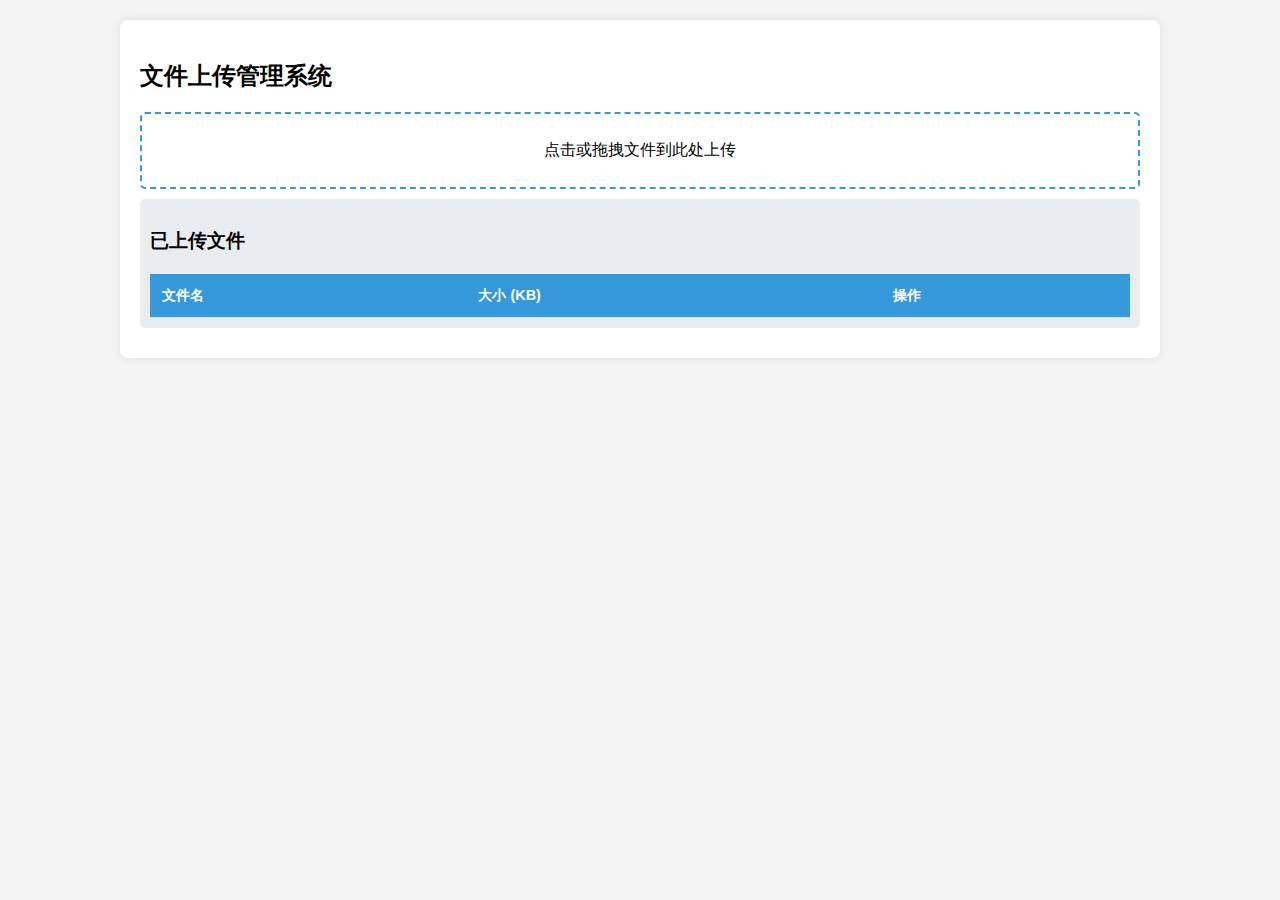
<file: 上传文件/index.html>
<!DOCTYPE html>
<html lang="en">
<head>
    <meta charset="UTF-8">
    <meta name="viewport" content="width=device-width, initial-scale=1.0">
    <title>文件上传管理系统</title>
    <link rel="stylesheet" href="styles.css">
</head>
<body>
    <div class="upload-container">
        <h2>文件上传管理系统</h2>
        <div class="file-input" id="file-input">
            <input id="upload-button" type="file" multiple onChange="handleFileSelect()">
            <p>点击或拖拽文件到此处上传</p>
        </div>
        
        <div id="file-list-container" class="file-card">
            <h3>已上传文件</h3>
            <table class="file-list">
                <thead>
                    <tr>
                        <th>文件名</th>
                        <th>大小 (KB)</th>
                        <th>操作</th>
                    </tr>
                </thead>
                <tbody id="file-body"></tbody>
            </table>
        </div>
    </div>

    <script src="script.js"></script>
</body>
</html>
</file>
<file: 上传文件/styles.css>
body {
    font-family: Arial, sans-serif;
    margin: 20px;
    padding: 0;
    background-color: #f4f4f4;
}

.upload-container {
    max-width: 1000px;
    margin: 0 auto;
    background-color: #fff;
    padding: 20px;
    border-radius: 8px;
    box-shadow: 0 0 10px rgba(0, 0, 0, 0.1);
}

.file-input {
    margin: 10px 0;
    padding: 10px;
    border: 2px dashed #3498db;
    border-radius: 5px;
    display: flex;
    justify-content: center;
    align-items: center;
    cursor: pointer;
}

#upload-button {
    display: none; /* 隐藏原生文件输入框 */
}

.file-list {
    margin-top: 20px;
    border-collapse: collapse;
    width: 100%;
}

.file-list th, .file-list td {
    padding: 12px;
    text-align: left;
    border-bottom: 1px solid #ddd;
}

.file-list th {
    background-color: #3498db;
    color: white;
    text-transform: uppercase;
    font-size: 0.9em;
}

.file-list tr:hover {
    background-color: #f2f2f2;
}

.file-actions button {
    background-color: transparent;
    border: none;
    cursor: pointer;
    color: #2980b9;
    text-decoration: underline;
    margin-right: 10px;
}

.file-actions button:hover {
    color: #2c3e50;
}

.file-card {
    margin: 10px 0;
    padding: 10px;
    background-color: #e9ecef;
    border-radius: 5px;
}

.error-message {
    color: #ff6b6b;
    margin-top: 10px;
}
</file>
